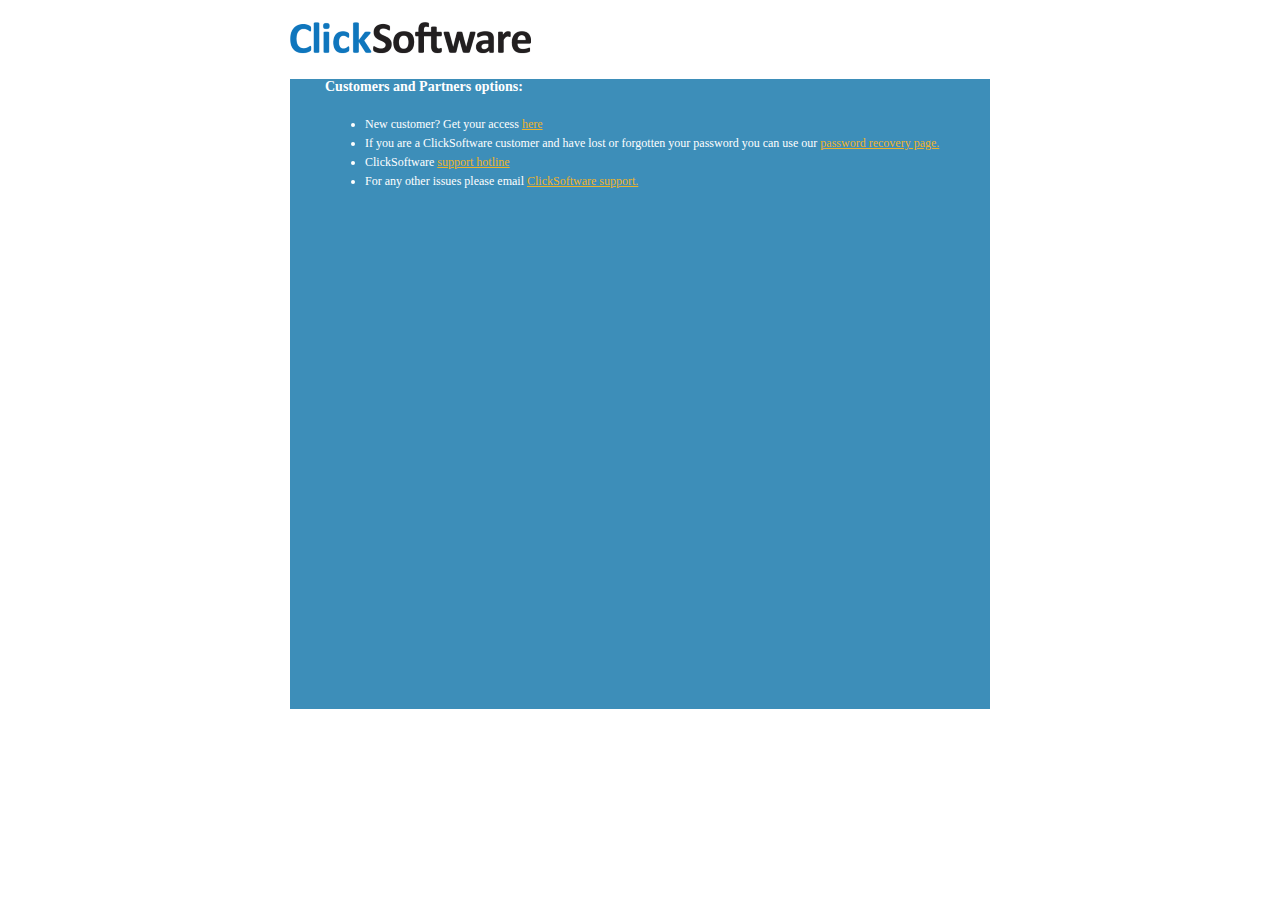
<file: index.html>
<html lang="en-US">

<head>
    <meta charset="UTF-8">
    <meta name="viewport" content="width=device-width, initial-scale=1">
	<meta http-equiv="X-UA-Compatible" content="IE=edge,chrome=1">
    <!--<link rel="stylesheet" type="text/css" href="css/bootstrap.min.css">-->


    <link rel="stylesheet" type="text/css" href="https://maxcdn.bootstrapcdn.com/font-awesome/4.5.0/css/font-awesome.min.css">
    <link href="https://ok1static.oktacdn.com/assets/js/sdk/okta-signin-widget/1.4.0/css/okta-sign-in.min.css" type="text/css" rel="stylesheet">
    <link rel="stylesheet" type="text/css" href="test.css">

    <script src="https://ok1static.oktacdn.com/assets/js/sdk/okta-signin-widget/1.4.0/js/okta-sign-in.min.js" type="text/javascript"></script>

    <link href="https://ok1static.oktacdn.com/assets/js/sdk/okta-signin-widget/1.4.0/css/okta-theme.css" type="text/css" rel="stylesheet">
    <link href="okta.css" type="text/css" rel="stylesheet">
    <!--<link href="css/LoginStyleSheet.css" type="text/css" rel="stylesheet">-->

    <script type="text/javascript" src="js/jquery.js?ver=2.7.2"></script>


    <title>Field Service Management Software for the Future | ClickSoftware</title>
<!--[if lt IE 9]>
      <script src="//cdnjs.cloudflare.com/ajax/libs/html5shiv/3.7.2/html5shiv.min.js"></script>
  <![endif]-->

    <link rel="stylesheet" id="twentysixteen-style-css" href="css/style.css?ver=4.5.3" type="text/css" media="all">


    <link rel="stylesheet" id="wp-social-sharing-css" href="css/socialshare.css?ver=1.5" type="text/css" media="all">
    <script type="text/javascript" src="js/jquery.js?ver=1.12.4"></script>







</head>

<body style="">

    <section class="banner-part-start home-page-slider relative text-center">
        <div class="page-title">
            <div class="heading-title">
                <a id="logo" href="http://www.clicksoftware.com/"> <img src="click_logo.png" alt="ClickSoftware" title="ClickSoftware" style="width: 241px;"></a>
                <div class="main-part">

                    <div id="okta-login-container"></div>
                    <script type="text/javascript">
                        var baseUrl = 'https://clicksoftware.okta.com';
                        var oktaSignIn = new OktaSignIn({
                            baseUrl: baseUrl,

                            features: {
                                rememberMe: true,
                                selfServiceUnlock: false
                            },

                            helpLinks: {

                                forgotPassword: 'https://clicksoftware.secure.force.com/AccessRequestForm/ForgotMyPassword',

                                custom: [{
                                    text: 'New user registration',
                                    href: 'https://clicksoftware.secure.force.com/AccessRequestForm'
                                }, {
                                    text: 'ClickSoftware support hotline',
                                    href: 'https://www.clicksoftware.com/contact-us/'
                                }]
                            },
                            labels: {
                                'primaryauth.title': 'Welcome to ClickSoftware Wiki'
                            }

                        });

                        oktaSignIn.renderEl({
                                el: '#okta-login-container'
                            },
                            function(res) {
                                if (res.status === 'SUCCESS') {



                                    var uri = getParameterByName('RelayState');
                                    if (uri == null) {

                                        uri = "https://wiki.clicksoftware.com"
                                    }

                                    if (uri.indexOf('/support/') == 0) {

                                        uri = 'https://community.clicksoftware.com' + uri;

                                    }

                                    //	res.session.setCookieAndRedirect('https://wikisb.clicksoftware.com');
                                    res.session.setCookieAndRedirect(uri);
                                }
                            },
							function (err) {
							  //alert("error");
							}
                        );


                        function getParameterByName(name, url) {
                            if (!url) url = decodeURIComponent(window.location.href);
                            name = name.replace(/[\[\]]/g, "\\$&");
                            var regex = new RegExp("[?&]" + name + "(=([^&#]*)|&|#|$)"),
                                results = regex.exec(url);
                            if (!results) return null;
                            if (!results[2]) return '';
                            return decodeURIComponent(results[2].replace(/\+/g, " "));
                        }
                    </script>
                    <div id="footerLinks">
                        <div>Customers and Partners options:</div>
                        <ul>
                            <li>New customer? Get your access <a href="https://clicksoftware.secure.force.com/AccessRequestForm">here</a></li>
                            <li>If you are a ClickSoftware customer and have lost or forgotten your password you can use our <a href="https://clicksoftware.secure.force.com/AccessRequestForm/ForgotMyPassword">password recovery page.</a></li>
                            <li>ClickSoftware <a href="http://www.clicksoftware.com/support-hotline">support hotline</a></li>
                            <li>For any other issues please email <a href="mailto:support@clicksoftware.com">ClickSoftware
                                        support.</a></li>
                        </ul>
                    </div>
                </div>
            </div>
        </div>

    </section>









    <script type="text/javascript" src="js/jquery.min.js"></script>
    <script type="text/javascript" src="js/bootstrap.min.js"></script>
</body>

</html>
</file>
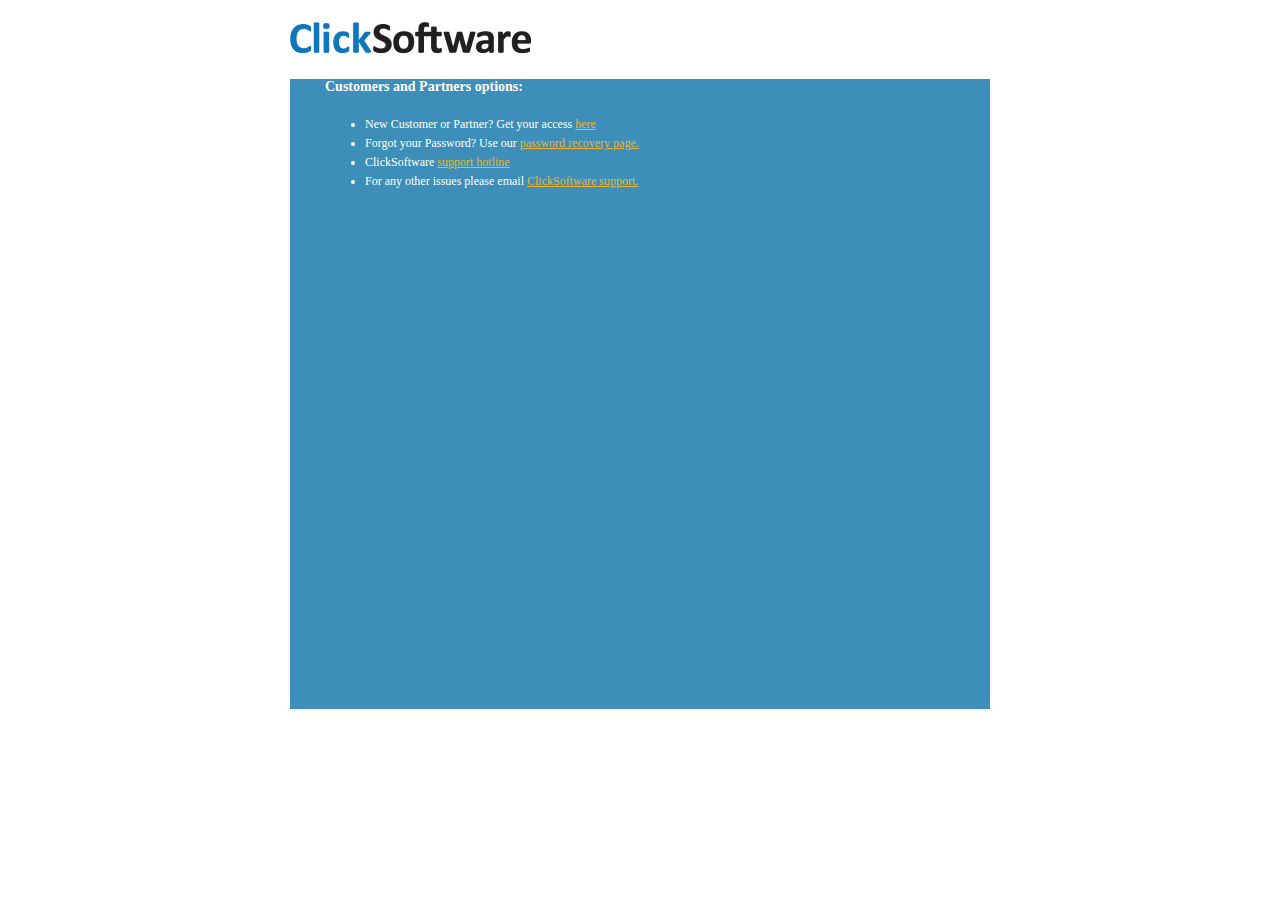
<file: com-29122016.html>
<html lang="en-US">

<head>
    <meta charset="UTF-8">
    <meta name="viewport" content="width=device-width, initial-scale=1">
	<meta http-equiv="X-UA-Compatible" content="IE=edge,chrome=1">
    <!--<link rel="stylesheet" type="text/css" href="css/bootstrap.min.css">-->


    <link rel="stylesheet" type="text/css" href="https://maxcdn.bootstrapcdn.com/font-awesome/4.5.0/css/font-awesome.min.css">
    <link href="https://ok1static.oktacdn.com/assets/js/sdk/okta-signin-widget/1.4.0/css/okta-sign-in.min.css" type="text/css" rel="stylesheet">
    <link rel="stylesheet" type="text/css" href="test.css">

    <script src="https://ok1static.oktacdn.com/assets/js/sdk/okta-signin-widget/1.4.0/js/okta-sign-in.min.js" type="text/javascript"></script>

    <link href="https://ok1static.oktacdn.com/assets/js/sdk/okta-signin-widget/1.4.0/css/okta-theme.css" type="text/css" rel="stylesheet">
    <link href="okta.css" type="text/css" rel="stylesheet">
    <!--<link href="css/LoginStyleSheet.css" type="text/css" rel="stylesheet">-->

    <script type="text/javascript" src="js/jquery.js?ver=2.7.2"></script>


    <title>Field Service Management Software for the Future | ClickSoftware</title>
<!--[if lt IE 9]>
      <script src="//cdnjs.cloudflare.com/ajax/libs/html5shiv/3.7.2/html5shiv.min.js"></script>
  <![endif]-->

    <link rel="stylesheet" id="twentysixteen-style-css" href="css/style.css?ver=4.5.3" type="text/css" media="all">


    <link rel="stylesheet" id="wp-social-sharing-css" href="css/socialshare.css?ver=1.5" type="text/css" media="all">
    <script type="text/javascript" src="js/jquery.js?ver=1.12.4"></script>







</head>

<body style="">

    <section class="banner-part-start home-page-slider relative text-center">
        <div class="page-title">
            <div class="heading-title">
                <a id="logo" href="http://www.clicksoftware.com/"> <img src="click_logo.png" alt="ClickSoftware" title="ClickSoftware" style="width: 241px;"></a>
                <div class="main-part">

                    <div id="okta-login-container"></div>
                    <script type="text/javascript">
                        var baseUrl = 'https://clicksoftware.okta.com';
                        var oktaSignIn = new OktaSignIn({
                            baseUrl: baseUrl,

                            features: {
                                rememberMe: true,
                                selfServiceUnlock: false
                            },

                            helpLinks: {

                                forgotPassword: 'https://clicksoftware.secure.force.com/AccessRequestForm/ForgotMyPassword',

                                custom: [{
                                    text: 'New user registration',
                                    href: 'https://clicksoftware.secure.force.com/AccessRequestForm'
                                }, {
                                    text: 'ClickSoftware support hotline',
                                    href: 'https://www.clicksoftware.com/contact-us/'
                                }]
                            },
                            labels: {
                                'primaryauth.title': 'Welcome to ClickSoftware Community'
                            }

                        });

                        oktaSignIn.renderEl({
                                el: '#okta-login-container'
                            },
                            function(res) {
                                if (res.status === 'SUCCESS') {



                                    var uri = getParameterByName('RelayState');
                                    if (uri == null) {

                                        uri = "https://wiki.clicksoftware.com"
                                    }

                                    if (uri.indexOf('/support/') == 0) {

                                        uri = 'https://community.clicksoftware.com' + uri;

                                    }

                                    //	res.session.setCookieAndRedirect('https://wikisb.clicksoftware.com');
                                    res.session.setCookieAndRedirect(uri);
                                }
                            }
                        );


                        function getParameterByName(name, url) {
                            if (!url) url = decodeURIComponent(window.location.href);
                            name = name.replace(/[\[\]]/g, "\\$&");
                            var regex = new RegExp("[?&]" + name + "(=([^&#]*)|&|#|$)"),
                                results = regex.exec(url);
                            if (!results) return null;
                            if (!results[2]) return '';
                            return decodeURIComponent(results[2].replace(/\+/g, " "));
                        }
                    </script>
                    <div id="footerLinks">
                        <div>Customers and Partners options:</div>
                        <ul>
                            <li>New Customer or Partner? Get your access <a href="https://clicksoftware.secure.force.com/AccessRequestForm">here</a></li>
							<li>Forgot your Password? Use our <a href="https://clicksoftware.secure.force.com/AccessRequestForm/ForgotMyPassword">password recovery page.</a></li>
                            <li>ClickSoftware <a href="http://www.clicksoftware.com/support-hotline">support hotline</a></li>
                            <li>For any other issues please email <a href="mailto:support@clicksoftware.com">ClickSoftware
                                        support.</a></li>
                        </ul>
                    </div>
                </div>
            </div>
        </div>

    </section>









    <script type="text/javascript" src="js/jquery.min.js"></script>
    <script type="text/javascript" src="js/bootstrap.min.js"></script>
</body>

</html>
</file>
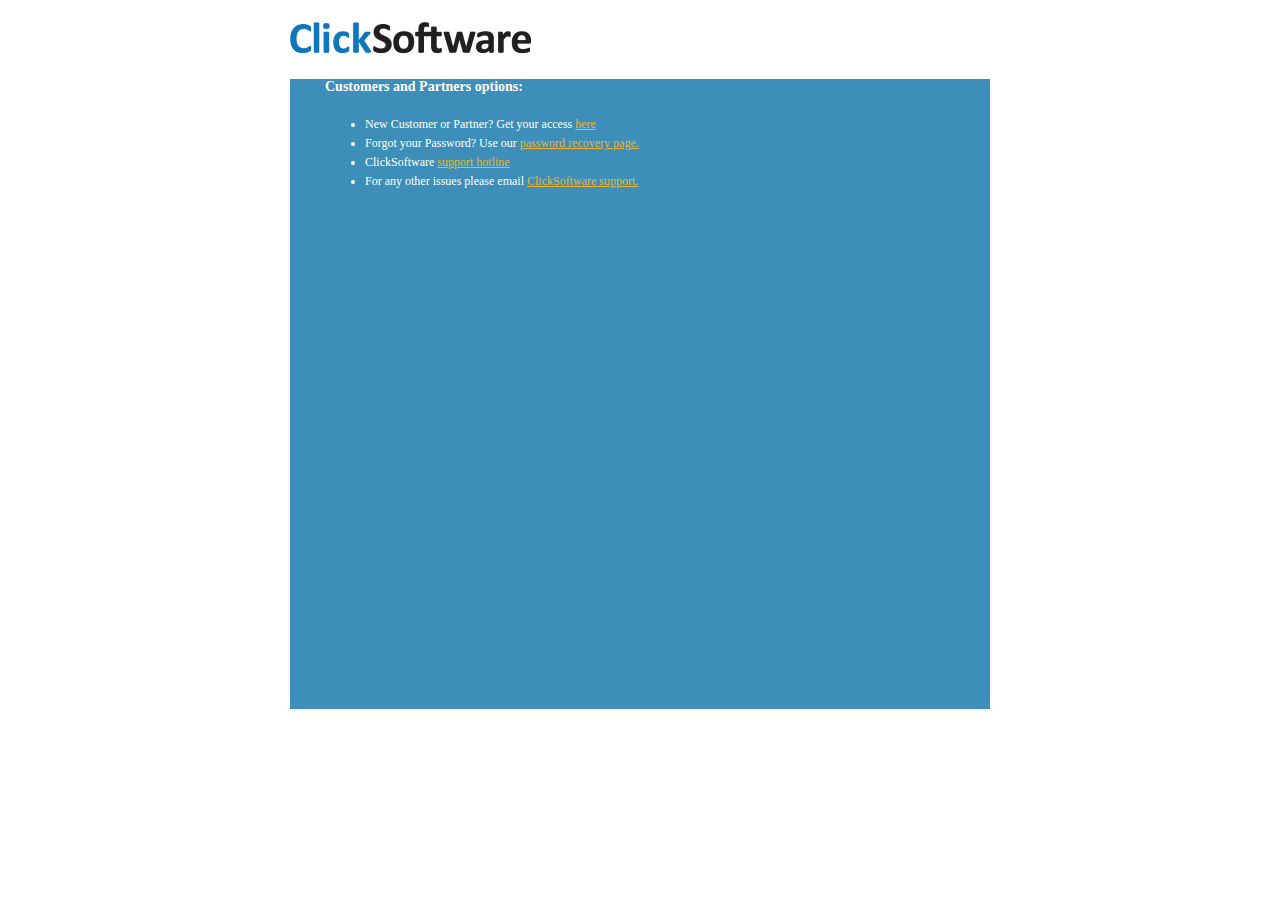
<file: community.html>
<html lang="en-us">
<head>

      <meta charset="UTF-8">
    <meta name="viewport" content="width=device-width, initial-scale=1">
	<meta http-equiv="X-UA-Compatible" content="IE=edge,chrome=1">

  
    <link rel="stylesheet" type="text/css" href="https://maxcdn.bootstrapcdn.com/font-awesome/4.5.0/css/font-awesome.min.css">
    <link rel="stylesheet" type="text/css" href="test.css">

  <script src="https://ok1static.oktacdn.com/assets/js/sdk/okta-signin-widget/1.7.0/js/okta-sign-in.min.js" type="text/javascript"></script>
  <link href="https://ok1static.oktacdn.com/assets/js/sdk/okta-signin-widget/1.7.0/css/okta-sign-in.min.css" type="text/css" rel="stylesheet">


<link href="okta.css" type="text/css" rel="stylesheet">


    <title>Field Service Management Software for the Future | ClickSoftware</title>
<!--[if lt IE 9]>
      <script src="//cdnjs.cloudflare.com/ajax/libs/html5shiv/3.7.2/html5shiv.min.js"></script>
  <![endif]-->

  <!-- Optional, customizable css theme options. Link your own customized copy of this file or override styles in-line -->
  <link href="https://ok1static.oktacdn.com/assets/js/sdk/okta-signin-widget/1.7.0/css/okta-theme.css" type="text/css" rel="stylesheet">
</head>
<body>


  <section class="banner-part-start home-page-slider relative text-center">
        <div class="page-title">
            <div class="heading-title">
                <a id="logo" href="http://www.clicksoftware.com/"> <img src="click_logo.png" alt="ClickSoftware" title="ClickSoftware" style="width: 241px;"></a>
                <div class="main-part">

  <!-- Render the login widget here -->
  <div id="okta-login-container"></div>

  <!-- Script to init the widget -->
  <script>
    var orgUrl = 'https://clicksoftware.okta.com';
      
      var str = decodeURIComponent(window.location.href);
      var redirectUrl = str.substr(str.indexOf("?fromURI=") + 9);

      var oktaSignIn = new OktaSignIn({
        
          baseUrl: orgUrl
          });

    oktaSignIn.renderEl(
      { el: '#okta-login-container' },
      function (res) {
        if (res.status === 'SUCCESS') {
        console.log('User %s successfully authenticated %o', res.user.profile.login, res.user);
         if (str.includes("?fromURI")) {
         res.session.setCookieAndRedirect(redirectUrl); }
        else {res.session.setCookieAndRedirect(orgUrl);}

        }
      }
    );
  </script>

   <div id="footerLinks">
                        <div>Customers and Partners options:</div>
                        <ul>
                            <li>New Customer or Partner? Get your access <a href="https://clicksoftware.secure.force.com/AccessRequestForm">here</a></li>
							<li>Forgot your Password? Use our <a href="https://clicksoftware.secure.force.com/AccessRequestForm/ForgotMyPassword">password recovery page.</a></li>
                            <li>ClickSoftware <a href="http://www.clicksoftware.com/support-hotline">support hotline</a></li>
                            <li>For any other issues please email <a href="mailto:support@clicksoftware.com">ClickSoftware
                                        support.</a></li>
                        </ul>
                    </div>
                </div>
            </div>
        </div>

    </section>









    <script type="text/javascript" src="js/jquery.min.js"></script>
    <script type="text/javascript" src="js/bootstrap.min.js"></script>
</body>
</html>
</file>
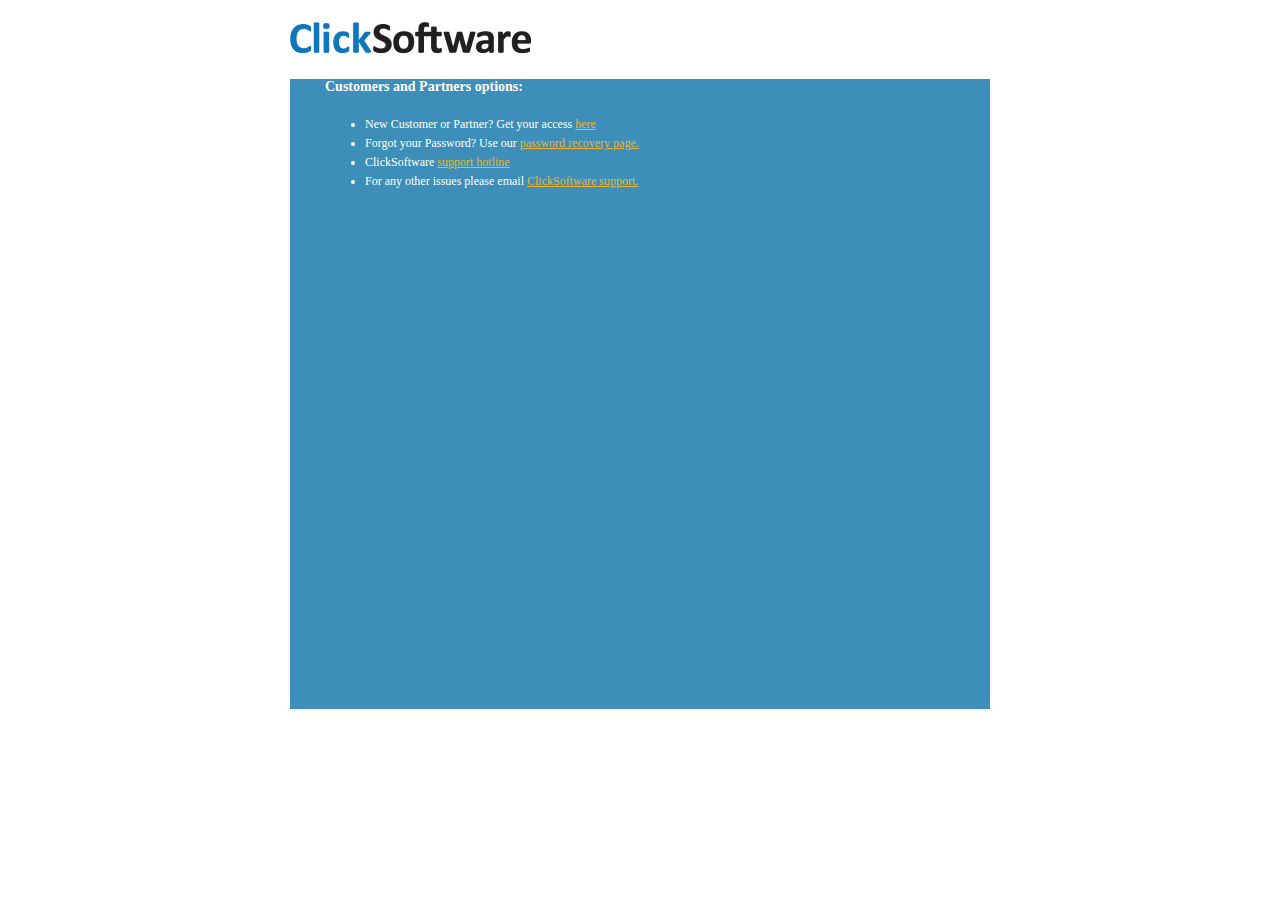
<file: dom_05012017.html>
<html lang="en-US">

<head>
    <meta charset="UTF-8">
    <meta name="viewport" content="width=device-width, initial-scale=1">
	<meta http-equiv="X-UA-Compatible" content="IE=edge,chrome=1">
    <!--<link rel="stylesheet" type="text/css" href="css/bootstrap.min.css">-->


    <link rel="stylesheet" type="text/css" href="https://maxcdn.bootstrapcdn.com/font-awesome/4.5.0/css/font-awesome.min.css">
    <link href="https://ok1static.oktacdn.com/assets/js/sdk/okta-signin-widget/1.4.0/css/okta-sign-in.min.css" type="text/css" rel="stylesheet">
    <link rel="stylesheet" type="text/css" href="test.css">

    <script src="https://ok1static.oktacdn.com/assets/js/sdk/okta-signin-widget/1.4.0/js/okta-sign-in.min.js" type="text/javascript"></script>

    <link href="https://ok1static.oktacdn.com/assets/js/sdk/okta-signin-widget/1.4.0/css/okta-theme.css" type="text/css" rel="stylesheet">
    <link href="okta.css" type="text/css" rel="stylesheet">
    <!--<link href="css/LoginStyleSheet.css" type="text/css" rel="stylesheet">-->

    <script type="text/javascript" src="js/jquery.js?ver=2.7.2"></script>


    <title>Field Service Management Software for the Future | ClickSoftware</title>
<!--[if lt IE 9]>
      <script src="//cdnjs.cloudflare.com/ajax/libs/html5shiv/3.7.2/html5shiv.min.js"></script>
  <![endif]-->

    <link rel="stylesheet" id="twentysixteen-style-css" href="css/style.css?ver=4.5.3" type="text/css" media="all">


    <link rel="stylesheet" id="wp-social-sharing-css" href="css/socialshare.css?ver=1.5" type="text/css" media="all">
    <script type="text/javascript" src="js/jquery.js?ver=1.12.4"></script>







</head>

<body style="">

    <section class="banner-part-start home-page-slider relative text-center">
        <div class="page-title">
            <div class="heading-title">
                <a id="logo" href="http://www.clicksoftware.com/"> <img src="click_logo.png" alt="ClickSoftware" title="ClickSoftware" style="width: 241px;"></a>
                <div class="main-part">

                    <div id="okta-login-container"></div>
                    <script type="text/javascript">
                        var baseUrl = 'https://clicksoftware.okta.com';
                        var oktaSignIn = new OktaSignIn({
                            baseUrl: baseUrl,

                            features: {
                                rememberMe: true,
                                selfServiceUnlock: false
                            },

                            helpLinks: {

                                forgotPassword: 'https://clicksoftware.secure.force.com/AccessRequestForm/ForgotMyPassword',

                                custom: [{
                                    text: 'New user registration',
                                    href: 'https://clicksoftware.secure.force.com/AccessRequestForm'
                                }, {
                                    text: 'ClickSoftware support hotline',
                                    href: 'https://www.clicksoftware.com/contact-us/'
                                }]
                            },
                            labels: {
                                'primaryauth.title': 'Welcome to ClickSoftware Partners Zone/Appstore/Download Center'
                            }

                        });
						
						oktaSignIn.session.exists(function (exists) {
						  if (exists) {
							// There is an active session
							debugger
						  } else {
							// No active session found
							debugger
						  }
						});

                       oktaSignIn.renderEl(
{ el: '#okta-login-container' },
function (res) {
if (res.status === 'SUCCESS') {

// url will be the url be something like -> https://clicksoftware.okta.com/login/login.htm?fromURI=%2Fapp%2Fclicksoftware_partnerzoneappstoredownloads_1%2Fexka0eagvdbLDT2Bh0x7%2Fsso%2Fsaml%3FRequestBinding%3DHTTPPost%26PartnerId%3Dhttps%3A%2F%2Fpartners.clicksoftware.com%26NameIdFormat%3DEmail%26RelayState%3D-1090635567 

//var url = String(window.location.href);

var url='https://clicksoftware.okta.com/login/login.htm?fromURI=%2Fapp%2Fclicksoftware_partnerzoneappstoredownloads_1%2Fexka0eagvdbLDT2Bh0x7%2Fsso%2Fsaml%3FRequestBinding%3DHTTPPost%26PartnerId%3Dhttps%3A%2F%2Fpartners.clicksoftware.com%26NameIdFormat%3DEmail%26RelayState%3D-1090635567 ';

var decodedUrl = decodeURIComponent(url);

// decodedUrl will be https://clicksoftware.okta.com/login/login.htm?fromURI=/app/clicksoftware_partnerzoneappstoredownloads_1/exka0eagvdbLDT2Bh0x7/sso/saml?RequestBinding=HTTPPost&PartnerId=https://partners.clicksoftware.com&NameIdFormat=Email&RelayState=-1090635567 


// At this point they will have to do the string operation on decodedUrl something like below. The number 10 being added to decodedUrl.indexOf(“PartnerId=”) is for the length of string partnerId

var startIndexOfPartnerIdurl = decodedUrl.indexOf('PartnerId=') +10 
var endIndexOfPartnerIdurl = decodedUrl.indexOf('&NameIdFormat=Email')

var partnerUrl = decodedUrl.slice(startIndexOfPartnerIdurl, endIndexOfPartnerIdurl)

// partnerUrl will turn out to be in this example url to -> https://partners.clicksoftware.com


// Similarly extract RelayState Url. 11 being added is length of string RelayState=

var startIndexOfRelayState = decodedUrl.indexOf('RelayState=') + 11 

var relayState = decodedUrl.slice(startIndexOfRelayState)

//relayState will turn out to be -1090635567 which they may need to decode before they can concatenate it with partnerUrl as below. 


//assuming relayState number is decoded. 

var urlToRedirect = partnerUrl + relayState


res.session.setCookieAndRedirect(urlToRedirect);

}
} 
)



                        function getParameterByName(name, url) {
                            if (!url) url = decodeURIComponent(window.location.href);
                            name = name.replace(/[\[\]]/g, "\\$&");
                            var regex = new RegExp("[?&]" + name + "(=([^&#]*)|&|#|$)"),
                                results = regex.exec(url);
                            if (!results) return null;
                            if (!results[2]) return '';
                            return decodeURIComponent(results[2].replace(/\+/g, " "));
                        }
                    </script>
                    <div id="footerLinks">
                        <div>Customers and Partners options:</div>
                        <ul>
                            <li>New Customer or Partner? Get your access <a href="https://clicksoftware.secure.force.com/AccessRequestForm">here</a></li>
							<li>Forgot your Password? Use our <a href="https://clicksoftware.secure.force.com/AccessRequestForm/ForgotMyPassword">password recovery page.</a></li>
                            <li>ClickSoftware <a href="http://www.clicksoftware.com/support-hotline">support hotline</a></li>
                            <li>For any other issues please email <a href="mailto:support@clicksoftware.com">ClickSoftware
                                        support.</a></li>
                        </ul>
                    </div>
                </div>
            </div>
        </div>

    </section>









    <script type="text/javascript" src="js/jquery.min.js"></script>
    <script type="text/javascript" src="js/bootstrap.min.js"></script>
</body>

</html>
</file>
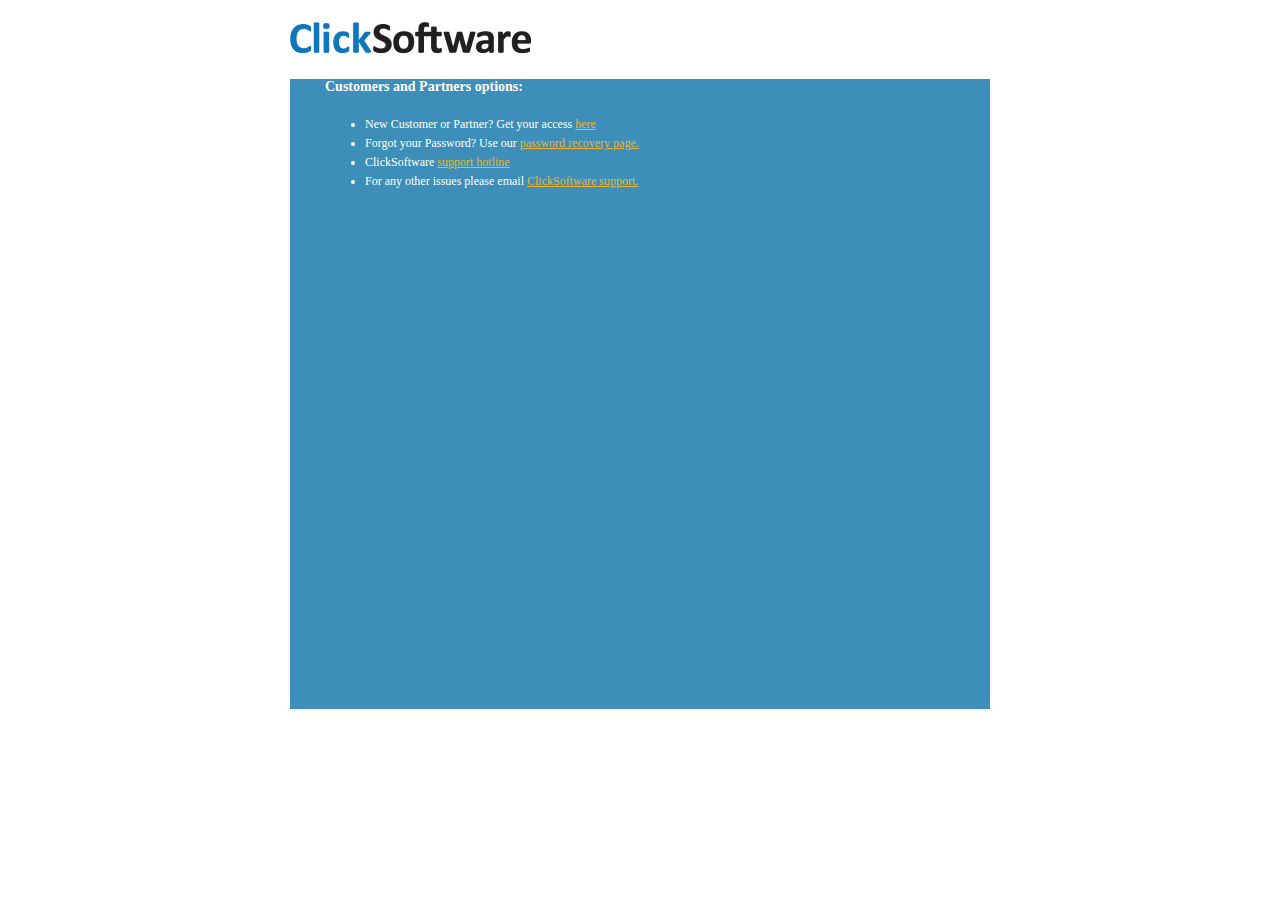
<file: domino.html>
<html lang="en-US">

<head>
    <meta charset="UTF-8">
    <meta name="viewport" content="width=device-width, initial-scale=1">
	<meta http-equiv="X-UA-Compatible" content="IE=edge,chrome=1">
    <!--<link rel="stylesheet" type="text/css" href="css/bootstrap.min.css">-->


    <link rel="stylesheet" type="text/css" href="https://maxcdn.bootstrapcdn.com/font-awesome/4.5.0/css/font-awesome.min.css">
    <link href="https://ok1static.oktacdn.com/assets/js/sdk/okta-signin-widget/1.4.0/css/okta-sign-in.min.css" type="text/css" rel="stylesheet">
    <link rel="stylesheet" type="text/css" href="test.css">

    <script src="https://ok1static.oktacdn.com/assets/js/sdk/okta-signin-widget/1.4.0/js/okta-sign-in.min.js" type="text/javascript"></script>

    <link href="https://ok1static.oktacdn.com/assets/js/sdk/okta-signin-widget/1.4.0/css/okta-theme.css" type="text/css" rel="stylesheet">
    <link href="okta.css" type="text/css" rel="stylesheet">
    <!--<link href="css/LoginStyleSheet.css" type="text/css" rel="stylesheet">-->

    <script type="text/javascript" src="js/jquery.js?ver=2.7.2"></script>


    <title>Field Service Management Software for the Future | ClickSoftware</title>
<!--[if lt IE 9]>
      <script src="//cdnjs.cloudflare.com/ajax/libs/html5shiv/3.7.2/html5shiv.min.js"></script>
  <![endif]-->

    <link rel="stylesheet" id="twentysixteen-style-css" href="css/style.css?ver=4.5.3" type="text/css" media="all">


    <link rel="stylesheet" id="wp-social-sharing-css" href="css/socialshare.css?ver=1.5" type="text/css" media="all">
    <script type="text/javascript" src="js/jquery.js?ver=1.12.4"></script>







</head>

<body style="">

    <section class="banner-part-start home-page-slider relative text-center">
        <div class="page-title">
            <div class="heading-title">
                <a id="logo" href="http://www.clicksoftware.com/"> <img src="click_logo.png" alt="ClickSoftware" title="ClickSoftware" style="width: 241px;"></a>
                <div class="main-part">

                    <div id="okta-login-container"></div>
                    <script>
    var orgUrl = 'https://clicksoftware.okta.com';
      
      var str = decodeURIComponent(window.location.href);
      var redirectUrl = str.substr(str.indexOf("?fromURI=") + 9);

      var oktaSignIn = new OktaSignIn({
          
          baseUrl: orgUrl,
            helpLinks: {

                                forgotPassword: 'https://clicksoftware.secure.force.com/AccessRequestForm/ForgotMyPassword',

                                custom: [{
                                    text: 'New user registration',
                                    href: 'https://clicksoftware.secure.force.com/AccessRequestForm'
                                }, {
                                    text: 'ClickSoftware support hotline',
                                    href: 'https://www.clicksoftware.com/contact-us/'
                                }]
                            },
                            labels: {
                                'primaryauth.title': 'Welcome to ClickSoftware Partners Zone/Appstore/Download Center'
                            }
      
      });

    oktaSignIn.renderEl(
      { el: '#okta-login-container' },
      function (res) {
        if (res.status === 'SUCCESS') {
        console.log('User %s successfully authenticated %o', res.user.profile.login, res.user);
         if (str.includes("?fromURI")) {
         res.session.setCookieAndRedirect(redirectUrl); }
        else {res.session.setCookieAndRedirect(orgUrl);}

        }
      }
    );
  </script>
                    <div id="footerLinks">
                        <div>Customers and Partners options:</div>
                        <ul>
                            <li>New Customer or Partner? Get your access <a href="https://clicksoftware.secure.force.com/AccessRequestForm">here</a></li>
							<li>Forgot your Password? Use our <a href="https://clicksoftware.secure.force.com/AccessRequestForm/ForgotMyPassword">password recovery page.</a></li>
                            <li>ClickSoftware <a href="http://www.clicksoftware.com/support-hotline">support hotline</a></li>
                            <li>For any other issues please email <a href="mailto:support@clicksoftware.com">ClickSoftware
                                        support.</a></li>
                        </ul>
                    </div>
                </div>
            </div>
        </div>

    </section>









    <script type="text/javascript" src="js/jquery.min.js"></script>
    <script type="text/javascript" src="js/bootstrap.min.js"></script>
</body>

</html>
</file>
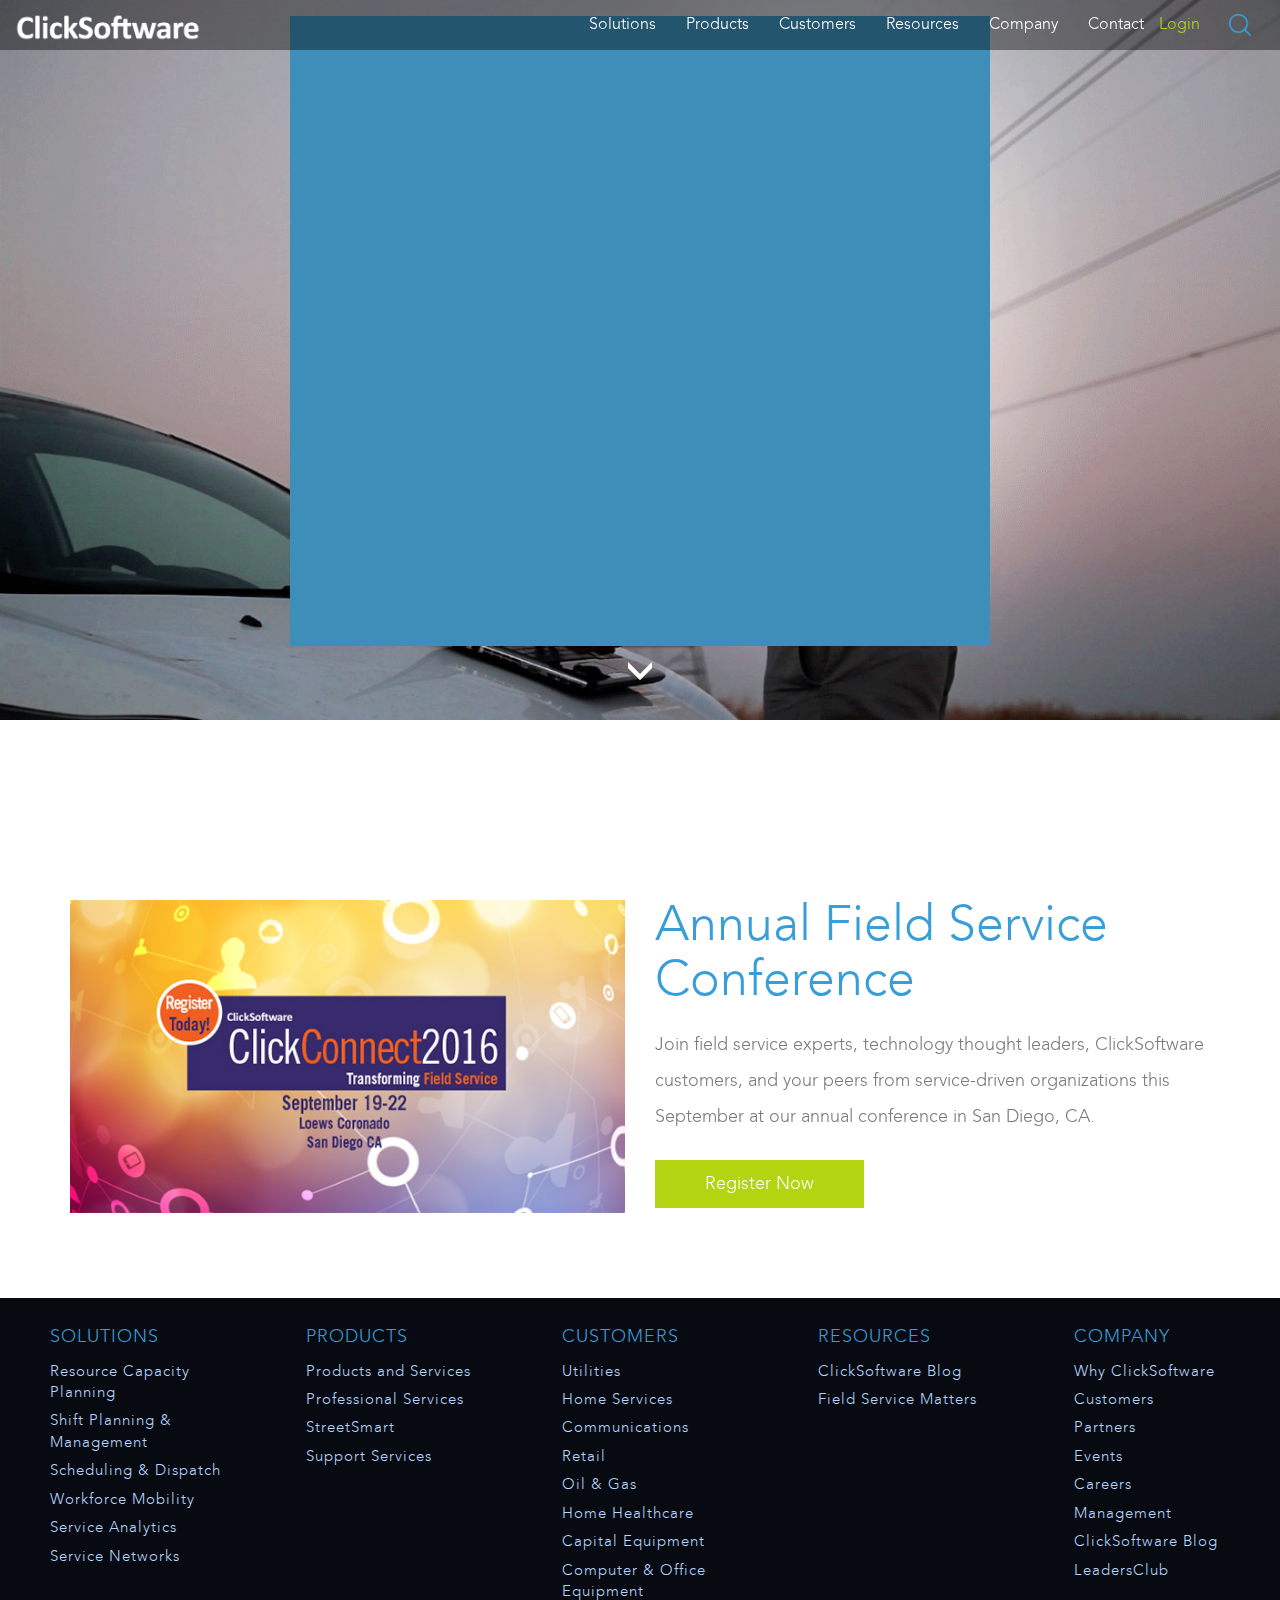
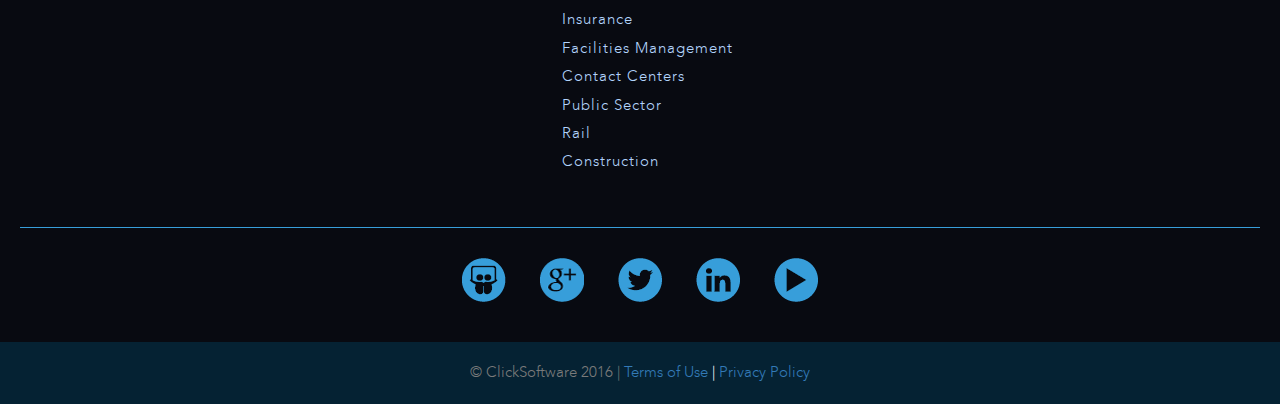
<file: index_old.html>
<html lang="en-US">

<head>
    <meta charset="UTF-8">
    <meta name="viewport" content="width=device-width, initial-scale=1">
    
    <link rel="stylesheet" type="text/css" href="/css/bootstrap.min.css">

    
    <link rel="stylesheet" type="text/css" href="https://maxcdn.bootstrapcdn.com/font-awesome/4.5.0/css/font-awesome.min.css">
    <link href="https://ok1static.oktacdn.com/assets/js/sdk/okta-signin-widget/1.4.0/css/okta-sign-in.min.css" type="text/css"
        rel="stylesheet">
    <link rel="stylesheet" type="text/css" href="test.css">

    <script src="https://ok1static.oktacdn.com/assets/js/sdk/okta-signin-widget/1.4.0/js/okta-sign-in.min.js" type="text/javascript"></script>

    <link href="https://ok1static.oktacdn.com/assets/js/sdk/okta-signin-widget/1.4.0/css/okta-theme.css" type="text/css" rel="stylesheet">
    <link href="okta.css" type="text/css" rel="stylesheet">


    <script type="text/javascript" src="/js/jquery.js?ver=2.7.2"></script>
   
  
    <title>Field Service Management Software for the Future | ClickSoftware</title>



   
    
    <link rel="stylesheet" id="twentysixteen-style-css" href="/css/style.css?ver=4.5.3"
        type="text/css" media="all">
   


    <link rel="stylesheet" id="wp-social-sharing-css" href="/css/socialshare.css?ver=1.5"
        type="text/css" media="all">
    <script type="text/javascript" src="/js/jquery.js?ver=1.12.4"></script>
    
   
   
    
    
    
    
</head>

<body style="">

    <!--navbar-->
    <header>
        <div class="navigation-start">
            <nav class="navbar   navbar-fixed-top company-page-menu">
                <div class="container-fluid">
                    <div class="navbar-header">
                        <button type="button" class="navbar-toggle" data-toggle="collapse" data-target="#myNavbar">
        <span class="icon-bar"></span>
        <span class="icon-bar"></span>
        <span class="icon-bar"></span>                        
      </button>
                        <div class="mobile-search search-box">
                            <form role="search" method="get" class="search-form" action="https://www.clicksoftware.com/">
                                <div class="container-2">
                                    <span class="search-image"><input type="submit" id="searchsubmit" value=""><img src="/images/search-button.png" alt="" title=""></span>
                                    <input type="search" name="s" id="search" placeholder="Search...">
                                </div>

                            </form>
                        </div>
                        <a class="navbar-brand" href="https://www.clicksoftware.com/" rel="home">
                            <img src="/images/Logo_ClickSoftware_WHITE.png">
                        </a>
                    </div>
                    <div class="collapse navbar-collapse" id="myNavbar">
                        <ul class="nav navbar-nav navbar-right">

                            <li><a href="https://www.clicksoftware.com/login-page/" class="login-part">Login</a></li>
                            <li class="search-box">
                                <form role="search" method="get" class="search-form" action="https://www.clicksoftware.com/">
                                    <div class="container-2">
                                        <span class="search-image"><input type="submit" id="searchsubmit" value=""><img src="/images/search-button.png" alt="" title=""></span>
                                        <input type="search" name="s" id="search" placeholder="Search...">
                                    </div>

                                </form>
                            </li>
                        </ul>
                        <nav>
                            <ul class="nav navbar-nav navbar-right">
                                <li class="dropdownMenuClass">
                                    <a href="https://www.clicksoftware.com/solution/solutions/" class="dropdown-toggle">Solutions</a>
                                    <ul class="dropdown-menu">
                                        <li class="dropdownMenuClass">
                                            <a href="https://www.clicksoftware.com/solution/resource-capacity-planning/" class="title">Resource Capacity Planning</a>
                                        </li>
                                        <li class="dropdownMenuClass">
                                            <a href="https://www.clicksoftware.com/solution/shift-planning-management/" class="title">Shift Planning &amp; Management</a>
                                        </li>
                                        <li class="dropdownMenuClass">
                                            <a href="https://www.clicksoftware.com/solution/scheduling-dispatch/" class="title">Scheduling &amp; Dispatch</a>
                                        </li>
                                        <li class="dropdownMenuClass">
                                            <a href="https://www.clicksoftware.com/solution/workforce-mobility/" class="title">Workforce Mobility</a>
                                        </li>
                                        <li class="dropdownMenuClass">
                                            <a href="https://www.clicksoftware.com/solution/service-analytics/" class="title">Service Analytics</a>
                                        </li>
                                        <li class="dropdownMenuClass">
                                            <a href="https://www.clicksoftware.com/solution/service-networks/" class="title">Service Networks</a>
                                        </li>
                                    </ul>
                                </li>
                                <li class="dropdownMenuClass">
                                    <a href="https://www.clicksoftware.com/product/click-field-service-edge/" class="dropdown-toggle">Products</a>
                                    <ul class="dropdown-menu">
                                        <li class="dropdownMenuClass">
                                            <a href="https://www.clicksoftware.com/product/click-field-service-edge/" class="title">Products and Services</a>
                                        </li>
                                        <li class="dropdownMenuClass">
                                            <a href="https://www.clicksoftware.com/product/professional-services/" class="title">Professional Services</a>
                                        </li>
                                        <li class="dropdownMenuClass">
                                            <a href="https://www.clicksoftware.com/product/streetsmart/" class="title">StreetSmart</a>
                                        </li>
                                        <li class="dropdownMenuClass">
                                            <a href="https://www.clicksoftware.com/product/support-services/" class="title">Support Services</a>
                                        </li>
                                    </ul>
                                </li>
                                <li class="dropdownMenuClass">
                                    <a href="https://www.clicksoftware.com/customer/customers/" class="dropdown-toggle">Customers</a>
                                    <ul class="dropdown-menu">
                                        <li class="dropdownMenuClass">
                                            <a href="https://www.clicksoftware.com/customer/utilities/" class="title">Utilities</a>
                                        </li>
                                        <li class="dropdownMenuClass">
                                            <a href="https://www.clicksoftware.com/customer/home-services/" class="title">Home Services</a>
                                        </li>
                                        <li class="dropdownMenuClass">
                                            <a href="https://www.clicksoftware.com/customer/communications/" class="title">Communications</a>
                                        </li>
                                        <li class="dropdownMenuClass">
                                            <a href="https://www.clicksoftware.com/customer/retail/" class="title">Retail</a>
                                        </li>
                                        <li class="dropdownMenuClass">
                                            <a href="https://www.clicksoftware.com/customer/oil-gas/" class="title">Oil &amp; Gas</a>
                                        </li>
                                        <li class="dropdownMenuClass">
                                            <a href="https://www.clicksoftware.com/customer/home-healthcare/" class="title">Home Healthcare</a>
                                        </li>
                                        <li class="dropdownMenuClass">
                                            <a href="https://www.clicksoftware.com/customer/capital-equipment/" class="title">Capital Equipment</a>
                                        </li>
                                        <li class="dropdownMenuClass">
                                            <a href="https://www.clicksoftware.com/customer/computer-office-equipment/" class="title">Computer &amp; Office Equipment</a>
                                        </li>
                                        <li class="dropdownMenuClass">
                                            <a href="https://www.clicksoftware.com/customer/insurance/" class="title">Insurance</a>
                                        </li>
                                        <li class="dropdownMenuClass">
                                            <a href="https://www.clicksoftware.com/customer/facilities-management/" class="title">Facilities Management</a>
                                        </li>
                                        <li class="dropdownMenuClass">
                                            <a href="https://www.clicksoftware.com/customer/contact-centers/" class="title">Contact Centers</a>
                                        </li>
                                        <li class="dropdownMenuClass">
                                            <a href="https://www.clicksoftware.com/customer/public-sector/" class="title">Public Sector</a>
                                        </li>
                                        <li class="dropdownMenuClass">
                                            <a href="https://www.clicksoftware.com/customer/field/" class="title">Rail</a>
                                        </li>
                                        <li class="dropdownMenuClass">
                                            <a href="https://www.clicksoftware.com/customer/contstruction/" class="title">Construction</a>
                                        </li>
                                    </ul>
                                </li>
                                <li class="dropdownMenuClass">
                                    <a href="https://www.clicksoftware.com/resources/" class="dropdown-toggle">Resources</a>
                                    <ul class="dropdown-menu">
                                        <li class="dropdownMenuClass">
                                            <a href="https://blogs.clicksoftware.com/index/" class="title">ClickSoftware Blog</a>
                                        </li>
                                        <li class="dropdownMenuClass">
                                            <a href="https://www.fieldservicematters.com/" class="title">Field Service Matters</a>
                                        </li>
                                    </ul>
                                </li>
                                <li class="dropdownMenuClass">
                                    <a href="https://www.clicksoftware.com/company/" class="dropdown-toggle">Company</a>
                                    <ul class="dropdown-menu">
                                        <li class="dropdownMenuClass">
                                            <a href="https://www.clicksoftware.com/why-clicksoftware/" class="title">Why ClickSoftware</a>
                                        </li>
                                        <li class="dropdownMenuClass">
                                            <a href="https://www.clicksoftware.com/customer/customers/" class="title">Customers</a>
                                        </li>
                                        <li class="dropdownMenuClass">
                                            <a href="https://www.clicksoftware.com/partners/" class="title">Partners</a>
                                        </li>
                                        <li class="dropdownMenuClass">
                                            <a href="https://www.clicksoftware.com/events/" class="title">Events</a>
                                        </li>
                                        <li class="dropdownMenuClass">
                                            <a href="https://www.clicksoftware.com/careers/" class="title">Careers</a>
                                        </li>
                                        <li class="dropdownMenuClass">
                                            <a href="https://www.clicksoftware.com/management/" class="title">Management</a>
                                        </li>
                                        <li class="dropdownMenuClass">
                                            <a href="https://blogs.clicksoftware.com/index/" class="title">ClickSoftware Blog</a>
                                        </li>
                                        <li class="dropdownMenuClass">
                                            <a href="https://www.clicksoftware.com/leadersclub/" class="title">LeadersClub</a>
                                        </li>
                                    </ul>
                                </li>
                                <li class="dropdownMenuClass">
                                    <a href="https://www.clicksoftware.com/contact-us/" class="dropdown-toggle">Contact</a>
                                </li>
                            </ul>
                        </nav>


                    </div>
                </div>
            </nav>
        </div>
        <div class="left-side-lang">
            <div class="text-lang">
            </div>
        </div>

    </header>
    <!--navbar-end-->

    <section class="banner-part-start home-page-slider relative text-center">
        <img src="images/ClickSoftware_BannerGif_1.jpg" alt="" class="img-responsive">
        <div class="page-title">
            <div class="heading-title">
                <div class="main-part">
                    <div id="okta-login-container"></div>
                   	<script type="text/javascript">
		var baseUrl = 'https://clicksoftware.okta.com';
			var oktaSignIn = new OktaSignIn({
				baseUrl: baseUrl,			

				features: {
					rememberMe: true,					
					selfServiceUnlock: false
				},

				helpLinks: {
					
					forgotPassword: 'https://clicksoftware.secure.force.com/AccessRequestForm/ForgotMyPassword',				
					custom: [
					{ text: 'New user registration', href: 'https://clicksoftware.secure.force.com/AccessRequestForm' },
					{ text: 'ClickSoftware support hotline', href: 'https://www.clicksoftware.com/contact-us/' }
					]
				},

			
				});
		
		oktaSignIn.renderEl(
		  { el: '#okta-login-container' },
		  function (res) {
		    if (res.status === 'SUCCESS') { 
			
			
				 
				 var uri = getParameterByName('RelayState');
				 if(uri==null){

					 uri="https://wikisb.clicksoftware.com"
				 }
				 
				 if(uri.indexOf('/support/')==0){
				 
					uri='https://fullsb-cksw.cs26.force.com'+uri;
				 
				 }
					
				//	res.session.setCookieAndRedirect('https://wikisb.clicksoftware.com');
				res.session.setCookieAndRedirect(uri); 
		  }
		  }
		);
	
		
		 function getParameterByName(name, url) {
      if (!url) url = decodeURIComponent(window.location.href);
      name = name.replace(/[\[\]]/g, "\\$&");
      var regex = new RegExp("[?&]" + name + "(=([^&#]*)|&|#|$)"),
          results = regex.exec(url);
      if (!results) return null;
      if (!results[2]) return '';
      return decodeURIComponent(results[2].replace(/\+/g, " "));
}
	</script>
                </div>
            </div>
        </div>
        <span class="arrow-image-down"><img src="/images/arrow-down.png"></span>
    </section>



    <section class="testimonial-part">
        <div class="container">
            <div class="row">

            </div>
        </div>
        </div>
    </section>




    <section class="bottom-slider-part">
        <div class="container">
            <div class="row">

                <div id="myCarousel" class="carousel slide" data-ride="carousel">
                    <!-- Indicators -->


                    <!-- Wrapper for slides -->
                    <div class="carousel-inner" role="listbox">
                        <div class="item active">
                            <div class="col-sm-12 col-md-6">
                                <span class="item-inner-image"> <img src="/images/HP-CTA-ClickConnect.jpg" alt="Chania"></span>
                            </div>
                            <div class="col-sm-12 col-md-6">
                                <div class="inner-text-slide">
                                    <h2 class="heading-h">Annual Field Service Conference</h2>
                                    <p>Join field service experts, technology thought leaders, ClickSoftware customers, and
                                        your peers from service-driven organizations this September at our annual conference
                                        in San Diego, CA.</p>
                                    <span class="grren-bt-set"><a href="https://clickconnect.cvent.com/events/clickconnect-2016/event-summary-b5abc7d95e8740499836a3017b781d5f.aspx">Register Now</a></span>
                                </div>
                            </div>
                        </div>




                    </div>


                </div>


            </div>
        </div>
    </section>



    <!--footer-->
  



    <section class="footer-midddle-part">
        <div class="container-fluid">
            <div class="row">

                <div class="footer-sec">
                    <div class="sol-list">
                        <section id="nav_menu-2" class="widget widget_nav_menu sol-list">
                            <h4 class="widget-title">SOLUTIONS</h4>
                            <div class="menu-solutions-footer-container">
                                <ul id="menu-solutions-footer" class="menu">
                                    <li id="menu-item-746" class="menu-item menu-item-type-taxonomy menu-item-object-solution menu-item-746"><a href="https://www.clicksoftware.com/solution/resource-capacity-planning/">Resource Capacity Planning</a></li>
                                    <li id="menu-item-745" class="menu-item menu-item-type-taxonomy menu-item-object-solution menu-item-745"><a href="https://www.clicksoftware.com/solution/shift-planning-management/">Shift Planning &amp; Management</a></li>
                                    <li id="menu-item-743" class="menu-item menu-item-type-taxonomy menu-item-object-solution menu-item-743"><a href="https://www.clicksoftware.com/solution/scheduling-dispatch/">Scheduling &amp; Dispatch</a></li>
                                    <li id="menu-item-744" class="menu-item menu-item-type-taxonomy menu-item-object-solution menu-item-744"><a href="https://www.clicksoftware.com/solution/workforce-mobility/">Workforce Mobility</a></li>
                                    <li id="menu-item-747" class="menu-item menu-item-type-taxonomy menu-item-object-solution menu-item-747"><a href="https://www.clicksoftware.com/solution/service-analytics/">Service Analytics</a></li>
                                    <li id="menu-item-1029" class="menu-item menu-item-type-taxonomy menu-item-object-solution menu-item-1029"><a href="https://www.clicksoftware.com/solution/service-networks/">Service Networks</a></li>
                                </ul>
                            </div>
                        </section>
                    </div>
                </div>
                <div class="footer-sec">
                    <div class="sol-list">
                        <section id="nav_menu-3" class="widget widget_nav_menu sol-list">
                            <h4 class="widget-title">PRODUCTS</h4>
                            <div class="menu-products-footer-container">
                                <ul id="menu-products-footer" class="menu">
                                    <li id="menu-item-748" class="menu-item menu-item-type-taxonomy menu-item-object-product menu-item-748"><a href="https://www.clicksoftware.com/product/click-field-service-edge/">Products and Services</a></li>
                                    <li id="menu-item-1031" class="menu-item menu-item-type-taxonomy menu-item-object-product menu-item-1031"><a href="https://www.clicksoftware.com/product/professional-services/">Professional Services</a></li>
                                    <li id="menu-item-1032" class="menu-item menu-item-type-taxonomy menu-item-object-product menu-item-1032"><a href="https://www.clicksoftware.com/product/streetsmart/">StreetSmart</a></li>
                                    <li id="menu-item-1033" class="menu-item menu-item-type-taxonomy menu-item-object-product menu-item-1033"><a href="https://www.clicksoftware.com/product/support-services/">Support Services</a></li>
                                </ul>
                            </div>
                        </section>
                    </div>
                </div>
                <div class="footer-sec">
                    <div class="sol-list">
                        <section id="nav_menu-4" class="widget widget_nav_menu sol-list">
                            <h4 class="widget-title">CUSTOMERS</h4>
                            <div class="menu-industries-footer-container">
                                <ul id="menu-industries-footer" class="menu">
                                    <li id="menu-item-749" class="menu-item menu-item-type-taxonomy menu-item-object-customer menu-item-749"><a href="https://www.clicksoftware.com/customer/utilities/">Utilities</a></li>
                                    <li id="menu-item-758" class="menu-item menu-item-type-taxonomy menu-item-object-customer menu-item-758"><a href="https://www.clicksoftware.com/customer/home-services/">Home Services</a></li>
                                    <li id="menu-item-754" class="menu-item menu-item-type-taxonomy menu-item-object-customer menu-item-754"><a href="https://www.clicksoftware.com/customer/communications/">Communications</a></li>
                                    <li id="menu-item-756" class="menu-item menu-item-type-taxonomy menu-item-object-customer menu-item-756"><a href="https://www.clicksoftware.com/customer/retail/">Retail</a></li>
                                    <li id="menu-item-750" class="menu-item menu-item-type-taxonomy menu-item-object-customer menu-item-750"><a href="https://www.clicksoftware.com/customer/oil-gas/">Oil &amp; Gas</a></li>
                                    <li id="menu-item-1034" class="menu-item menu-item-type-taxonomy menu-item-object-customer menu-item-1034"><a href="https://www.clicksoftware.com/customer/home-healthcare/">Home Healthcare</a></li>
                                    <li id="menu-item-1035" class="menu-item menu-item-type-taxonomy menu-item-object-customer menu-item-1035"><a href="https://www.clicksoftware.com/customer/capital-equipment/">Capital Equipment</a></li>
                                    <li id="menu-item-1036" class="menu-item menu-item-type-taxonomy menu-item-object-customer menu-item-1036"><a href="https://www.clicksoftware.com/customer/computer-office-equipment/">Computer &amp; Office Equipment</a></li>
                                    <li id="menu-item-1037" class="menu-item menu-item-type-taxonomy menu-item-object-customer menu-item-1037"><a href="https://www.clicksoftware.com/customer/insurance/">Insurance</a></li>
                                    <li id="menu-item-1038" class="menu-item menu-item-type-taxonomy menu-item-object-customer menu-item-1038"><a href="https://www.clicksoftware.com/customer/facilities-management/">Facilities Management</a></li>
                                    <li id="menu-item-1039" class="menu-item menu-item-type-taxonomy menu-item-object-customer menu-item-1039"><a href="https://www.clicksoftware.com/customer/contact-centers/">Contact Centers</a></li>
                                    <li id="menu-item-1040" class="menu-item menu-item-type-taxonomy menu-item-object-customer menu-item-1040"><a href="https://www.clicksoftware.com/customer/public-sector/">Public Sector</a></li>
                                    <li id="menu-item-1041" class="menu-item menu-item-type-taxonomy menu-item-object-customer menu-item-1041"><a href="https://www.clicksoftware.com/customer/field/">Rail</a></li>
                                    <li id="menu-item-1042" class="menu-item menu-item-type-taxonomy menu-item-object-customer menu-item-1042"><a href="https://www.clicksoftware.com/customer/contstruction/">Construction</a></li>
                                </ul>
                            </div>
                        </section>
                    </div>
                </div>
                <div class="footer-sec">
                    <div class="sol-list">
                        <section id="nav_menu-5" class="widget widget_nav_menu sol-list">
                            <h4 class="widget-title">RESOURCES</h4>
                            <div class="menu-resources-footer-container">
                                <ul id="menu-resources-footer" class="menu">
                                    <li id="menu-item-1043" class="menu-item menu-item-type-custom menu-item-object-custom menu-item-1043"><a href="https://blogs.clicksoftware.com/index/">ClickSoftware Blog</a></li>
                                    <li id="menu-item-1096" class="menu-item menu-item-type-custom menu-item-object-custom menu-item-1096"><a href="https://fieldservicematters.com/">Field Service Matters</a></li>
                                </ul>
                            </div>
                        </section>
                    </div>
                </div>
                <div class="footer-sec">
                    <div class="sol-list">
                        <section id="nav_menu-6" class="widget widget_nav_menu sol-list">
                            <h4 class="widget-title">COMPANY</h4>
                            <div class="menu-company-footer-container">
                                <ul id="menu-company-footer" class="menu">
                                    <li id="menu-item-179" class="menu-item menu-item-type-post_type menu-item-object-page menu-item-179"><a href="https://www.clicksoftware.com/why-clicksoftware/">Why ClickSoftware</a></li>
                                    <li id="menu-item-1044" class="menu-item menu-item-type-post_type menu-item-object-page menu-item-1044"><a href="https://www.clicksoftware.com/customers/">Customers</a></li>
                                    <li id="menu-item-1045" class="menu-item menu-item-type-post_type menu-item-object-page menu-item-1045"><a href="https://www.clicksoftware.com/partners/">Partners</a></li>
                                    <li id="menu-item-1046" class="menu-item menu-item-type-post_type menu-item-object-page menu-item-1046"><a href="https://www.clicksoftware.com/events/">Events</a></li>
                                    <li id="menu-item-1047" class="menu-item menu-item-type-post_type menu-item-object-page menu-item-1047"><a href="https://www.clicksoftware.com/careers/">Careers</a></li>
                                    <li id="menu-item-1048" class="menu-item menu-item-type-post_type menu-item-object-page menu-item-1048"><a href="https://www.clicksoftware.com/management/">Management</a></li>
                                    <li id="menu-item-1050" class="menu-item menu-item-type-custom menu-item-object-custom menu-item-1050"><a href="https://blogs.clicksoftware.com/index/">ClickSoftware Blog</a></li>
                                    <li id="menu-item-1049" class="menu-item menu-item-type-post_type menu-item-object-page menu-item-1049"><a href="https://www.clicksoftware.com/leadersclub/">LeadersClub</a></li>
                                </ul>
                            </div>
                        </section>
                    </div>
                </div>

                <div class="col-xs-12 bottom-line">
                    <div class="line-set">
                    </div>
                </div>

                <div class="col-xs-12">
                    <div class="social-icon-set">
                        <span class="social-list"><a href="https://www.slideshare.net/ClickSoftware"><img src="/images/icon-1.png" alt=""></a></span>

                        <span class="social-list"><a href="https://plus.google.com/112268742927992339402#112268742927992339402/posts"><img src="/images/icon-google.png" alt=""></a></span>

                        <span class="social-list"><a href="https://twitter.com/ClickSoftware"><img src="/images/icon-twitter.png" alt=""></a></span>

                        <span class="social-list"><a href="https://www.linkedin.com/company/clicksoftware"><img src="/images/in-icon.png" alt=""></a></span>

                        <span class="social-list"><a href="https://www.youtube.com/user/ClickSoftware?mkt_tok=3RkMMJWWfF9wsRow5/mYJoDpwmWGd5mht7VzDtPj1OY6hBssJrWJK1TtuMFUGpsqOOqSCAEbAJ9n1BtZCOU="><img src="/images/icon-you.png" alt=""></a></span>

                    </div>
                </div>




            </div>
        </div>
    </section>
    <section class="footer-bottom-part">
        <div class="bottom-footer-text">
            <section id="text-2" class="widget widget_text sol-list">
                <div class="textwidget"><span class="click-text">© ClickSoftware 2016 |</span>
                    <p><a href="https://www.clicksoftware.com/terms-of-use/">Terms of Use </a><span> |</span> <a href="https://www.clicksoftware.com/privacy-policy/">Privacy Policy</a></p>
                </div>
            </section>
        </div>
    </section>
    <script type="text/javascript" src="/js/jquery.min.js"></script>
   
    <script type="text/javascript" src="/js/bootstrap.min.js"></script>
    <script type="text/javascript" src="/js/ekko-lightbox.min.js"></script>

    <script type="text/javascript">
 $(document).ready(function ($) {
                // delegate calls to data-toggle="lightbox"
                $(document).delegate('*[data-toggle="lightbox"]', 'click', function(event) {
                    event.preventDefault();
                    return $(this).ekkoLightbox({
                        onShown: function() {
                            if (window.console) {
                                return console.log('Checking our the events huh?');
                            }
                        }
                    });
                });
});

</script>
    <script type="text/javascript">

$(window).scroll(function() {    

    var scroll = $(window).scrollTop();
    if (scroll >= 60) {
        $(".company-page-menu").addClass("darkHeader");
    }
 else {
   $(".company-page-menu").removeClass("darkHeader");
 }
 
  if (scroll >= ($(document).height()-1000)) {
      $(".message-box").addClass("show-message");
    }
	 else {
   $(".message-box").removeClass("show-message");
 }
 
 
});
$(".message-close").click(function(){
    $(".message-box").toggle();
});

$('.tab-responsive-view a').on('click', function(){
  $('.tab-responsive-view a').removeClass('active');
  $(this).addClass('active');
});

</script>
  

    
  
  
    
    <script type="text/javascript">
/* <![CDATA[ */
var screenReaderText = {"expand":"expand child menu","collapse":"collapse child menu"};
/* ]]> */
</script>
    


</body>

</html>
</file>
<file: test.css>
/* latin-ext */

@font-face {
    font-family: 'Inconsolata';
    font-style: normal;
    font-weight: 400;
    src: local('Inconsolata'), url(https://fonts.gstatic.com/s/inconsolata/v12/BjAYBlHtW3CJxDcjzrnZCCYE0-AqJ3nfInTTiDXDjU4.woff2) format('woff2');
    unicode-range: U+0100-024F, U+1E00-1EFF, U+20A0-20AB, U+20AD-20CF, U+2C60-2C7F, U+A720-A7FF;
}


/* latin */

@font-face {
    font-family: 'Inconsolata';
    font-style: normal;
    font-weight: 400;
    src: local('Inconsolata'), url(https://fonts.gstatic.com/s/inconsolata/v12/BjAYBlHtW3CJxDcjzrnZCI4P5ICox8Kq3LLUNMylGO4.woff2) format('woff2');
    unicode-range: U+0000-00FF, U+0131, U+0152-0153, U+02C6, U+02DA, U+02DC, U+2000-206F, U+2074, U+20AC, U+2212, U+2215, U+E0FF, U+EFFD, U+F000;
}


/* cyrillic-ext */

@font-face {
    font-family: 'Merriweather';
    font-style: normal;
    font-weight: 400;
    src: local('Merriweather'), local('Merriweather-Regular'), url(https://fonts.gstatic.com/s/merriweather/v13/RFda8w1V0eDZheqfcyQ4EK-j2U0lmluP9RWlSytm3ho.woff2) format('woff2');
    unicode-range: U+0460-052F, U+20B4, U+2DE0-2DFF, U+A640-A69F;
}


/* cyrillic */

@font-face {
    font-family: 'Merriweather';
    font-style: normal;
    font-weight: 400;
    src: local('Merriweather'), local('Merriweather-Regular'), url(https://fonts.gstatic.com/s/merriweather/v13/RFda8w1V0eDZheqfcyQ4EJX5f-9o1vgP2EXwfjgl7AY.woff2) format('woff2');
    unicode-range: U+0400-045F, U+0490-0491, U+04B0-04B1, U+2116;
}


/* latin-ext */

@font-face {
    font-family: 'Merriweather';
    font-style: normal;
    font-weight: 400;
    src: local('Merriweather'), local('Merriweather-Regular'), url(https://fonts.gstatic.com/s/merriweather/v13/RFda8w1V0eDZheqfcyQ4ED0LW-43aMEzIO6XUTLjad8.woff2) format('woff2');
    unicode-range: U+0100-024F, U+1E00-1EFF, U+20A0-20AB, U+20AD-20CF, U+2C60-2C7F, U+A720-A7FF;
}


/* latin */

@font-face {
    font-family: 'Merriweather';
    font-style: normal;
    font-weight: 400;
    src: local('Merriweather'), local('Merriweather-Regular'), url(https://fonts.gstatic.com/s/merriweather/v13/RFda8w1V0eDZheqfcyQ4EOgdm0LZdjqr5-oayXSOefg.woff2) format('woff2');
    unicode-range: U+0000-00FF, U+0131, U+0152-0153, U+02C6, U+02DA, U+02DC, U+2000-206F, U+2074, U+20AC, U+2212, U+2215, U+E0FF, U+EFFD, U+F000;
}


/* cyrillic-ext */

@font-face {
    font-family: 'Merriweather';
    font-style: normal;
    font-weight: 700;
    src: local('Merriweather Bold'), local('Merriweather-Bold'), url(https://fonts.gstatic.com/s/merriweather/v13/ZvcMqxEwPfh2qDWBPxn6nrPaLDTSXeXFRL0dx0NiHII.woff2) format('woff2');
    unicode-range: U+0460-052F, U+20B4, U+2DE0-2DFF, U+A640-A69F;
}


/* cyrillic */

@font-face {
    font-family: 'Merriweather';
    font-style: normal;
    font-weight: 700;
    src: local('Merriweather Bold'), local('Merriweather-Bold'), url(https://fonts.gstatic.com/s/merriweather/v13/ZvcMqxEwPfh2qDWBPxn6ntkZ6ofoXFVR94fBb90XSvU.woff2) format('woff2');
    unicode-range: U+0400-045F, U+0490-0491, U+04B0-04B1, U+2116;
}


/* latin-ext */

@font-face {
    font-family: 'Merriweather';
    font-style: normal;
    font-weight: 700;
    src: local('Merriweather Bold'), local('Merriweather-Bold'), url(https://fonts.gstatic.com/s/merriweather/v13/ZvcMqxEwPfh2qDWBPxn6nuIaMZP5eRGvEWe_CNIU_oY.woff2) format('woff2');
    unicode-range: U+0100-024F, U+1E00-1EFF, U+20A0-20AB, U+20AD-20CF, U+2C60-2C7F, U+A720-A7FF;
}


/* latin */

@font-face {
    font-family: 'Merriweather';
    font-style: normal;
    font-weight: 700;
    src: local('Merriweather Bold'), local('Merriweather-Bold'), url(https://fonts.gstatic.com/s/merriweather/v13/ZvcMqxEwPfh2qDWBPxn6nnNuWYKPzoeKl5tYj8yhly0.woff2) format('woff2');
    unicode-range: U+0000-00FF, U+0131, U+0152-0153, U+02C6, U+02DA, U+02DC, U+2000-206F, U+2074, U+20AC, U+2212, U+2215, U+E0FF, U+EFFD, U+F000;
}


/* cyrillic-ext */

@font-face {
    font-family: 'Merriweather';
    font-style: normal;
    font-weight: 900;
    src: local('Merriweather Black'), local('Merriweather-Black'), url(https://fonts.gstatic.com/s/merriweather/v13/ZvcMqxEwPfh2qDWBPxn6npRmMktGnN9fECZcESJ2wdY.woff2) format('woff2');
    unicode-range: U+0460-052F, U+20B4, U+2DE0-2DFF, U+A640-A69F;
}


/* cyrillic */

@font-face {
    font-family: 'Merriweather';
    font-style: normal;
    font-weight: 900;
    src: local('Merriweather Black'), local('Merriweather-Black'), url(https://fonts.gstatic.com/s/merriweather/v13/ZvcMqxEwPfh2qDWBPxn6nhYk6kXjxbl9hCl_j54B6tY.woff2) format('woff2');
    unicode-range: U+0400-045F, U+0490-0491, U+04B0-04B1, U+2116;
}


/* latin-ext */

@font-face {
    font-family: 'Merriweather';
    font-style: normal;
    font-weight: 900;
    src: local('Merriweather Black'), local('Merriweather-Black'), url(https://fonts.gstatic.com/s/merriweather/v13/ZvcMqxEwPfh2qDWBPxn6nu8B3NNHiE7lEpFTE0KxUWk.woff2) format('woff2');
    unicode-range: U+0100-024F, U+1E00-1EFF, U+20A0-20AB, U+20AD-20CF, U+2C60-2C7F, U+A720-A7FF;
}


/* latin */

@font-face {
    font-family: 'Merriweather';
    font-style: normal;
    font-weight: 900;
    src: local('Merriweather Black'), local('Merriweather-Black'), url(https://fonts.gstatic.com/s/merriweather/v13/ZvcMqxEwPfh2qDWBPxn6ntDLwwZd-mS_8JqJ_KGXwxs.woff2) format('woff2');
    unicode-range: U+0000-00FF, U+0131, U+0152-0153, U+02C6, U+02DA, U+02DC, U+2000-206F, U+2074, U+20AC, U+2212, U+2215, U+E0FF, U+EFFD, U+F000;
}


/* cyrillic-ext */

@font-face {
    font-family: 'Merriweather';
    font-style: italic;
    font-weight: 400;
    src: local('Merriweather Italic'), local('Merriweather-Italic'), url(https://fonts.gstatic.com/s/merriweather/v13/So5lHxHT37p2SS4-t60SlJX7FfjVuZf3W7tKvrYzIk8.woff2) format('woff2');
    unicode-range: U+0460-052F, U+20B4, U+2DE0-2DFF, U+A640-A69F;
}


/* cyrillic */

@font-face {
    font-family: 'Merriweather';
    font-style: italic;
    font-weight: 400;
    src: local('Merriweather Italic'), local('Merriweather-Italic'), url(https://fonts.gstatic.com/s/merriweather/v13/So5lHxHT37p2SS4-t60SlOb988d5RHZc66psPc8fYGQ.woff2) format('woff2');
    unicode-range: U+0400-045F, U+0490-0491, U+04B0-04B1, U+2116;
}


/* latin-ext */

@font-face {
    font-family: 'Merriweather';
    font-style: italic;
    font-weight: 400;
    src: local('Merriweather Italic'), local('Merriweather-Italic'), url(https://fonts.gstatic.com/s/merriweather/v13/So5lHxHT37p2SS4-t60SlMAbIeegqMtwkwn2ZHUR4Nk.woff2) format('woff2');
    unicode-range: U+0100-024F, U+1E00-1EFF, U+20A0-20AB, U+20AD-20CF, U+2C60-2C7F, U+A720-A7FF;
}


/* latin */

@font-face {
    font-family: 'Merriweather';
    font-style: italic;
    font-weight: 400;
    src: local('Merriweather Italic'), local('Merriweather-Italic'), url(https://fonts.gstatic.com/s/merriweather/v13/So5lHxHT37p2SS4-t60SlBMBlNeli-0RcAdOFWWLdxQ.woff2) format('woff2');
    unicode-range: U+0000-00FF, U+0131, U+0152-0153, U+02C6, U+02DA, U+02DC, U+2000-206F, U+2074, U+20AC, U+2212, U+2215, U+E0FF, U+EFFD, U+F000;
}


/* cyrillic-ext */

@font-face {
    font-family: 'Merriweather';
    font-style: italic;
    font-weight: 700;
    src: local('Merriweather Bold Italic'), local('Merriweather-BoldItalic'), url(https://fonts.gstatic.com/s/merriweather/v13/EYh7Vl4ywhowqULgRdYwIEVUTRPtBn3BSc_rW_ryx7U.woff2) format('woff2');
    unicode-range: U+0460-052F, U+20B4, U+2DE0-2DFF, U+A640-A69F;
}


/* cyrillic */

@font-face {
    font-family: 'Merriweather';
    font-style: italic;
    font-weight: 700;
    src: local('Merriweather Bold Italic'), local('Merriweather-BoldItalic'), url(https://fonts.gstatic.com/s/merriweather/v13/EYh7Vl4ywhowqULgRdYwIDaggPqPUlqZtH2DnDrcMQE.woff2) format('woff2');
    unicode-range: U+0400-045F, U+0490-0491, U+04B0-04B1, U+2116;
}


/* latin-ext */

@font-face {
    font-family: 'Merriweather';
    font-style: italic;
    font-weight: 700;
    src: local('Merriweather Bold Italic'), local('Merriweather-BoldItalic'), url(https://fonts.gstatic.com/s/merriweather/v13/EYh7Vl4ywhowqULgRdYwIOR3LJ09PnibSpWhv21tZ8w.woff2) format('woff2');
    unicode-range: U+0100-024F, U+1E00-1EFF, U+20A0-20AB, U+20AD-20CF, U+2C60-2C7F, U+A720-A7FF;
}


/* latin */

@font-face {
    font-family: 'Merriweather';
    font-style: italic;
    font-weight: 700;
    src: local('Merriweather Bold Italic'), local('Merriweather-BoldItalic'), url(https://fonts.gstatic.com/s/merriweather/v13/EYh7Vl4ywhowqULgRdYwIEcqRxak6Wc5LUVz-l064SE.woff2) format('woff2');
    unicode-range: U+0000-00FF, U+0131, U+0152-0153, U+02C6, U+02DA, U+02DC, U+2000-206F, U+2074, U+20AC, U+2212, U+2215, U+E0FF, U+EFFD, U+F000;
}


/* cyrillic-ext */

@font-face {
    font-family: 'Merriweather';
    font-style: italic;
    font-weight: 900;
    src: local('Merriweather Black Italic'), local('Merriweather-BlackItalic'), url(https://fonts.gstatic.com/s/merriweather/v13/EYh7Vl4ywhowqULgRdYwICR62gPmgX9pXMEmx1A9y0c.woff2) format('woff2');
    unicode-range: U+0460-052F, U+20B4, U+2DE0-2DFF, U+A640-A69F;
}


/* cyrillic */

@font-face {
    font-family: 'Merriweather';
    font-style: italic;
    font-weight: 900;
    src: local('Merriweather Black Italic'), local('Merriweather-BlackItalic'), url(https://fonts.gstatic.com/s/merriweather/v13/EYh7Vl4ywhowqULgRdYwIMbbw6pOSxajs_BxQ1hzVho.woff2) format('woff2');
    unicode-range: U+0400-045F, U+0490-0491, U+04B0-04B1, U+2116;
}


/* latin-ext */

@font-face {
    font-family: 'Merriweather';
    font-style: italic;
    font-weight: 900;
    src: local('Merriweather Black Italic'), local('Merriweather-BlackItalic'), url(https://fonts.gstatic.com/s/merriweather/v13/EYh7Vl4ywhowqULgRdYwIOSQfM42FHfzkXTnQR6vRvg.woff2) format('woff2');
    unicode-range: U+0100-024F, U+1E00-1EFF, U+20A0-20AB, U+20AD-20CF, U+2C60-2C7F, U+A720-A7FF;
}


/* latin */

@font-face {
    font-family: 'Merriweather';
    font-style: italic;
    font-weight: 900;
    src: local('Merriweather Black Italic'), local('Merriweather-BlackItalic'), url(https://fonts.gstatic.com/s/merriweather/v13/EYh7Vl4ywhowqULgRdYwIN4rWrnaUG5GaGDO0TOZR8c.woff2) format('woff2');
    unicode-range: U+0000-00FF, U+0131, U+0152-0153, U+02C6, U+02DA, U+02DC, U+2000-206F, U+2074, U+20AC, U+2212, U+2215, U+E0FF, U+EFFD, U+F000;
}


/* latin */

@font-face {
    font-family: 'Montserrat';
    font-style: normal;
    font-weight: 400;
    src: local('Montserrat-Regular'), url(https://fonts.gstatic.com/s/montserrat/v7/zhcz-_WihjSQC0oHJ9TCYPk_vArhqVIZ0nv9q090hN8.woff2) format('woff2');
    unicode-range: U+0000-00FF, U+0131, U+0152-0153, U+02C6, U+02DA, U+02DC, U+2000-206F, U+2074, U+20AC, U+2212, U+2215, U+E0FF, U+EFFD, U+F000;
}


/* latin */

@font-face {
    font-family: 'Montserrat';
    font-style: normal;
    font-weight: 700;
    src: local('Montserrat-Bold'), url(https://fonts.gstatic.com/s/montserrat/v7/IQHow_FEYlDC4Gzy_m8fcoWiMMZ7xLd792ULpGE4W_Y.woff2) format('woff2');
    unicode-range: U+0000-00FF, U+0131, U+0152-0153, U+02C6, U+02DA, U+02DC, U+2000-206F, U+2074, U+20AC, U+2212, U+2215, U+E0FF, U+EFFD, U+F000;
}


/*

Theme Name: ClickSoftware

Theme URI: https://wordpress.org

Author: WordPress team

Author URI: https://wordpress.org/

Description: ClickSoftware - Extreme jobs. Extreme solutions.

Version: 1.2

License: GNU General Public License v2 or later

License URI: http://www.gnu.org/licenses/gpl-2.0.html

Tags: black, blue, gray, red

Text Domain: twentysixteen



This theme, like WordPress, is licensed under the GPL.

Use it to make something cool, have fun, and share what you've learned with others.

*/

@charset "utf-8";

/* CSS Document */

body {
    margin: 0px;
    padding: 0px;
}


/**fonts**/

@font-face {
    src: url(fonts/AvenirLTStd-Black.otf);
    src: url(fonts/avenirltstd-heavy-webfont.eot), url('/fonts/avenirltstd-heavy-webfont.eot?#iefix') format('embedded-opentype'), url('/fonts/AvenirLTStd-Light.woff?v=4.5.0') format('woff2'), url('/fonts/AvenirLTStd-Light.woff?v=4.5.0') format('woff'), url('/fonts/AvenirLTStd-Light.ttf?v=4.5.0') format('truetype');
    font-family: 'AvenirLTStd-Black';
}

@font-face {
    src: url(fonts/AvenirLTStd-Book.otf);
    src: url(fonts/AvenirLTStd-Book.eot);
    src: url(fonts/avenirltstd-heavy-webfont.eot), url('/fonts/avenirltstd-heavy-webfont.eot?#iefix') format('embedded-opentype'), url('/fonts/AvenirLTStd-Light.woff?v=4.5.0') format('woff2'), url('/fonts/AvenirLTStd-Light.woff?v=4.5.0') format('woff'), url('/fonts/AvenirLTStd-Light.ttf?v=4.5.0') format('truetype');
    font-family: 'AvenirLTStd-Book';
}

@font-face {
    src: url(fonts/AvenirLTStd-Heavy.otf);
    src: url(fonts/avenirltstd-heavy-webfont.eot), url('/fonts/avenirltstd-heavy-webfont.eot?#iefix') format('embedded-opentype'), url('/fonts/AvenirLTStd-Light.woff?v=4.5.0') format('woff2'), url('/fonts/AvenirLTStd-Light.woff?v=4.5.0') format('woff'), url('/fonts/AvenirLTStd-Light.ttf?v=4.5.0') format('truetype');
    font-family: 'AvenirLTStd-Heavy';
}

@font-face {
    src: url(fonts/AvenirLTStd-Light.otf);
    src: url(fonts/avenirltstd-heavy-webfont.eot), url('/fonts/avenirltstd-heavy-webfont.eot?#iefix') format('embedded-opentype'), url('/fonts/AvenirLTStd-Light.woff?v=4.5.0') format('woff2'), url('/fonts/AvenirLTStd-Light.woff?v=4.5.0') format('woff'), url('/fonts/AvenirLTStd-Light.ttf?v=4.5.0') format('truetype');
    font-family: 'AvenirLTStd-Light';
}

@font-face {
    src: url(fonts/AvenirLTStd-Medium.otf);
    src: url(fonts/avenirltstd-heavy-webfont.eot), url('/fonts/avenirltstd-heavy-webfont.eot?#iefix') format('embedded-opentype'), url('/fonts/AvenirLTStd-Light.woff?v=4.5.0') format('woff2'), url('/fonts/AvenirLTStd-Light.woff?v=4.5.0') format('woff'), url('/fonts/AvenirLTStd-Light.ttf?v=4.5.0') format('truetype');
    font-family: 'AvenirLTStd-Medium';
}

@font-face {
    src: url(fonts/AvenirLTStd-Roman.otf);
    src: url(fonts/avenirltstd-heavy-webfont.eot), url('/fonts/avenirltstd-heavy-webfont.eot?#iefix') format('embedded-opentype'), url('/fonts/AvenirLTStd-Light.woff?v=4.5.0') format('woff2'), url('/fonts/AvenirLTStd-Light.woff?v=4.5.0') format('woff'), url('/fonts/AvenirLTStd-Light.ttf?v=4.5.0') format('truetype');
    font-family: 'AvenirLTStd-Roman';
}


/**fonts-end**/


/**navbar**/

.social-sharing.ss-social-sharing {
    padding: 30px 0;
}

#secondary .wysija-submit {
    background: #b3d411 none repeat scroll 0 0;
    border: 0 none;
    color: #fff;
    font-family: "AvenirLTStd-Roman";
    font-size: 20px;
    padding: 18px 50px;
    text-decoration: none;
}

#secondary .wysija-paragraph input[type="text"] {
    border: 0 none;
    box-shadow: none;
    height: 48px;
    padding: 6px 12px;
    width: 100%;
}

.ss-button-facebook {
    background: rgba(0, 0, 0, 0) url("http://digitalparcdemo.com/clicksoftware/wp-content/uploads/2016/08/fb-icon.jpg") no-repeat scroll 0 0 !important;
    height: 29px !important;
    width: 36px !important;
}

.ss-button-twitter {
    background: rgba(0, 0, 0, 0) url("http://digitalparcdemo.com/clicksoftware/wp-content/uploads/2016/08/twit-icon.jpg") no-repeat scroll 0 0 !important;
    height: 29px !important;
    width: 36px !important;
}

.ss-button-googleplus {
    background: rgba(0, 0, 0, 0) url("http://digitalparcdemo.com/clicksoftware/wp-content/uploads/2016/08/google.jpg") no-repeat scroll 0 0 !important;
    height: 29px !important;
    width: 36px !important;
}

.screen-reader-text {
    display: none;
}

.ss-button-linkedin {
    background: rgba(0, 0, 0, 0) url("http://digitalparcdemo.com/clicksoftware/wp-content/uploads/2016/08/indeed-ic.jpg") no-repeat scroll 0 0 !important;
    height: 29px !important;
    width: 36px !important;
}

.company-page-menu {
    background: rgba(0, 0, 0, 0.4);
}

.darkHeader {
    background: rgba(0, 0, 0, .8);
}

.left-side-lang {
    float: left;
    width: 45px;
    z-index: 999;
    background: #000;
    position: fixed;
    top: 40%;
}

.left-side-lang ul {
    padding: 0px;
    list-style: none;
}

.left-side-lang ul li {
    padding: 5px 10px;
}

.left-side-lang ul li a {
    color: #fff;
    text-decoration: none;
    font-family: 'AvenirLTStd-Light';
    font-size: 16px;
}

.left-side-lang ul li a:hover {
    color: #379eda;
}

.navigation-start .navbar {
    border-radius: 0px;
    border: 0px;
    color: #fff;
    background-repeat: no-repeat;
    background-size: 100% 100%;
}

.navigation-start .navbar .navbar-nav > li > a {
    color: #fff;
    font-family: 'AvenirLTStd-Roman';
    font-size: 16px;
    float: left;
}

.navigation-start .nav > li > a:focus,
.nav > li > a:hover {
    background-color: #000;
}

.nav .open > a,
.nav .open > a:focus,
.nav .open > a:hover {
    background-color: #000;
}

.navigation-start .navbar-header {
    width: 200px;
}

.navigation-start .navbar-brand > img {
    width: 100%;
}

.navigation-start .navbar-brand {
    padding: 12px;
}

.navigation-start .navbar-right .dropdown-menu {
    left: 0;
}

.navigation-start .login-part {
    color: #b3d411 !important;
}

.mobile-search.search-box {
    display: none;
}

.dropdown-toggle:hover + .dropdown-menu,
.dropdownMenuClass .dropdown-menu:hover {
    display: block;
}


/************** search css *************/

span.search-image {
    float: left;
    width: 100%;
    margin-top: -2px;
    position: relative;
}

span.search-image img {
    width: 22px;
    position: absolute;
    float: left;
    left: 14px;
}

.search-image > input {
    position: relative;
    width: 22px;
    z-index: 9;
    opacity: 0;
}

.container-2 {
    float: right;
    position: relative;
    vertical-align: middle;
    white-space: nowrap;
    width: 50px;
    height: 50px;
    margin-right: 15px;
    -webkit-transition: width .55s ease;
    -moz-transition: width .55s ease;
    -ms-transition: width .55s ease;
    -o-transition: width .55s ease;
    transition: width .55s ease;
    overflow: hidden;
}


/*.container-2 input#search {

    width: 35px;

    height: 35px;

    background: #0187D0;

    border: none;

    font-size: 10pt;

    float: right;

    color: #262626;

    padding-left: 30px;

    -webkit-border-radius: 5px;

    -moz-border-radius: 5px;

    border-radius: 5px;

    color: #fff;

    -webkit-transition: width .55s ease;

    -moz-transition: width .55s ease;

    -ms-transition: width .55s ease;

    -o-transition: width .55s ease;

    transition: width .55s ease;

    border-radius: 50px;

    margin-top: 10px;

	padding-left:5px;

}*/

.container-2 input#search {
    background: rgba(0, 0, 0, 0) none repeat scroll 0 0;
    border: 2px solid black;
    border-radius: 0px;
    color: #ffffff;
    float: right;
    font-size: 10pt;
    -webkit-transition: width .55s ease;
    -moz-transition: width .55s ease;
    -ms-transition: width .55s ease;
    -o-transition: width .55s ease;
    transition: width .55s ease;
    width: 0px;
    padding: 0 5px;
    height: 100%;
    margin-top: 0px;
}

.container-2 input#search::-webkit-input-placeholder {
    color: #FFF;
}

.container-2 input#search:-moz-placeholder {
    /* Firefox 18- */
    color: #FFF;
}

.container-2 input#search::-moz-placeholder {
    /* Firefox 19+ */
    color: #FFF;
}

.container-2 input#search:-ms-input-placeholder {
    color: #FFF;
}

.container-2 .search-image {
    /* float: right;*/
    height: 50px;
    padding-top: 14px;
    left: 0;
    margin-left: inherit;
    margin-top: 0px;
    text-align: center;
    top: 0;
    padding-right: 2px;
    width: 50px;
    z-index: 1;
}

.container-2 input#search:focus,
.container-2 input#search:active {
    outline: none;
    width: 160px;
}

.container-2:hover {
    width: 210px;
    margin-right: 15px;
}

.container-2:hover input#search {
    width: 160px;
}

.container-2:hover .search-image {
    color: #FFFFFF;
    background: #000;
}


/********** search css **************/


/********** dropdown *******/

header .dropdown-menu {
    background-color: #000;
    min-width: 240px;
}

header .dropdown-menu > li > a {
    color: #FCFFFF;
    font-family: 'AvenirLTStd-Roman';
}

.dropdown-menu > li > a:focus,
.dropdown-menu > li > a:hover {
    color: #379eda;
    text-decoration: none;
    background-color: rgba(245, 245, 245, 0);
}


/********** dropdown ******/

select.banner-part-start {
    float: left;
    width: 100%;
}

.banner-image {
    float: left;
    width: 100%;
    position: relative;
}

.banner-image img {
    width: 100%;
}

.banner-overlap-text {
    float: left;
    width: 100%;
    text-align: center;
    position: absolute;
    display: table;
    height: 100%;
    top: 0px;
    bottom: 0px;
}

.home-page-slider {
    width: 100%;
    /* display: table-cell;*/
    vertical-align: middle;
}

.home-page-slider img {
    width: 100%;
}

.arrow-image-down img {
    width: auto;
}

.home-page-slider h1 {
    color: #fff;
    font-family: 'AvenirLTStd-Medium';
    font-size: 60px;
    margin: 0px;
    padding: 10px 0px 0;
    letter-spacing: 1px;
}

.home-page-slider p {
    color: #fff;
    font-family: 'AvenirLTStd-Medium';
    font-size: 18px;
    margin: 0px;
    padding: 10px 0px;
    letter-spacing: 1px;
}

span.ben-button {
    float: left;
    width: 100%;
    margin-top: 40px;
}

span.ben-button a {
    background: #b3d411;
    color: #fff;
    font-family: 'AvenirLTStd-Roman';
    padding: 18px 20px;
    text-decoration: none;
    font-size: 18px;
}

span.arrow-image-down {
    float: left;
    width: 100%;
    position: absolute;
    bottom: 40px;
    right: 0;
    text-align: center;
    z-index: 9999;
}

section.optomize-field-part {
    float: left;
    width: 100%;
    padding: 30px 0px;
}

.optomize-heading {
    text-align: center;
    float: left;
    width: 100%;
    padding: 40px 0px;
}

.optomize-heading h2 {
    color: #379eda;
    font-family: 'AvenirLTStd-Light';
    font-size: 52px;
    margin: 0px;
    padding: 10px 0px 0;
    letter-spacing: 1px;
}

.opto-text-image {
    float: left;
    width: 100%;
    text-align: center;
    padding: 15px 0px;
}

.opto-text-image h4 {
    color: #080a11;
    font-family: 'AvenirLTStd-Heavy';
    font-size: 18px;
    margin: 0px;
    padding: 20px 0 0;
    letter-spacing: 1px;
}

.opto-text-image p {
    color: #7a7a7a;
    font-family: 'AvenirLTStd-Light';
    font-size: 20px;
    line-height: 36px;
    margin: 0px;
    padding: 10px 0;
    letter-spacing: 1px;
}

.mobility-click {
    float: left;
    width: 100%;
}

.mobility-click a {
    color: #379eda;
    font-family: 'AvenirLTStd-Light';
    font-size: 20px;
    line-height: 36px;
    margin: 0px;
    padding: 10px 0;
    letter-spacing: 1px;
    text-decoration: none;
}

section.word-from-text {
    background: #379eda;
    padding: 20px 0px;
    float: left;
    width: 100%;
    text-align: center;
}

section.word-from-text h1,
section.word-from-text h2.heading-h {
    color: #fff;
    font-family: 'AvenirLTStd-Light';
    font-size: 50px;
    margin: 0px;
    letter-spacing: 1px;
    padding: 20px 0px;
}

section.customer-part {
    float: left;
    width: 100%;
    position: relative;
}

.left-image-part {
    float: left;
    width: 100%;
}

span.left-customer-image {
    float: left;
    width: 100%;
    position: relative;
}

.overlay-text-image {
    float: left;
    width: 100%;
    text-align: center;
    position: absolute;
    bottom: 10px;
    right: 0;
}

.overlay-text-image h4 {
    color: #fff;
    font-family: 'AvenirLTStd-Roman';
    font-size: 20px;
    margin: 0px;
    padding: 10px 0 0 0;
}

.overlay-text-image p {
    color: #fff;
    font-family: 'AvenirLTStd-Roman';
    font-size: 12px;
    margin: 0px;
    padding: 10px 0 0 0;
}

span.left-customer-image img {
    width: 100%;
}

.right-image-part {
    float: left;
    width: 100%;
    position: relative;
}

span.customer-right-part {
    float: left;
    width: 100%;
    position: relative;
}

span.customer-right-part img {
    width: 100%;
}

span.customer-right-bottom {
    float: left;
    width: 100%;
    position: relative;
}

span.customer-right-bottom img {
    width: 100%;
}

.no-padd {
    padding: 0px;
}

.customer-over-slide {
    text-align: center;
    float: left;
    width: 280px;
    position: absolute;
    background: #fff;
    height: 310px;
    top: 26%;
    right: 30%;
}

.customer-over-slide h2 {
    color: #b3d411;
    font-family: 'AvenirLTStd-Heavy';
    font-size: 36px;
    margin: 0px;
    padding: 20px 0 0 0;
}

.customer-over-slide p {
    color: #7a7a7a;
    font-family: 'AvenirLTStd-Light';
    font-size: 20px;
    line-height: 36px;
    margin: 0px;
    padding: 15px;
}

.view-case {
    text-decoration: none;
    color: #379eda;
    font-family: 'AvenirLTStd-Light';
    font-size: 20px;
    padding: 20px 0 0 0;
    float: left;
    width: 100%;
}

section.action-part-start {
    float: left;
    width: 100%;
    position: relative;
}

.action-overlap-part {
    float: left;
    position: absolute;
    top: 50%;
    right: 5%;
    width: auto;
}

.tab-image {
    position: absolute;
    width: auto;
    float: left;
    top: 17%;
    left: 2%;
}

.tab-image img {
    width: 80%;
}

.action-overlap-part h1,
.action-overlap-part h2.heading-h {
    color: #fff;
    font-family: 'AvenirLTStd-Light';
    font-size: 54px;
    line-height: 36px;
    margin: 0px;
    padding: 15px;
}

.watch-bt {
    float: left;
    width: 100%;
    text-align: center;
    margin-top: 30px;
}

.watch-bt a {
    background: #b3d411;
    color: #fff;
    text-decoration: none;
    font-family: 'AvenirLTStd-Roman';
    font-size: 18px;
    padding: 15px 50px;
}

section.stats-speak-part {
    float: left;
    width: 100%;
    padding: 20px 0px;
    border-bottom: 6px solid #e7e7e7;
}

span.stats-head {
    float: left;
    width: 100%;
    text-align: center;
    padding: 20px 0px;
}

span.stats-head h1,
span.stats-head h2.heading-h {
    color: #379eda;
    font-family: 'AvenirLTStd-Light';
    font-size: 54px;
    margin: 0px;
    padding: 15px 0px;
    letter-spacing: 1px;
}

.fullfill-time {
    float: left;
    width: 100%;
    padding: 40px 0px 5px;
    text-align: center;
}

.full-image {
    text-align: center;
    float: left;
    width: 100%;
}

span.arrrow-icon {
    display: inline-block;
    width: auto;
    margin-right: 10px;
}

span.arrrow-icon img {
    float: left;
}

span.arrow-side-text {
    display: inline-block;
    width: auto;
}

span.arrow-side-text h2 {
    color: #379eda;
    font-family: 'AvenirLTStd-Black';
    font-size: 100px;
    line-height: 36px;
    margin: 0px;
    padding: 15px 0px;
    letter-spacing: 1px;
}

span.fullfil-bottom {
    float: left;
    width: 100%;
    text-align: center;
}

span.fullfil-bottom p {
    color: #7a7a7a;
    font-family: 'AvenirLTStd-Light';
    font-size: 18px;
    padding: 10px 0px;
    margin: 0px;
    letter-spacing: 1px;
}

.full-time-part {
    float: left;
    width: 100%;
    padding-top: 30px;
}

section.bottom-slider-part {
    float: left;
    width: 100%;
    padding: 60px 0px 80px;
}

.bottom-slider-part .carousel-indicators li {
    height: 22px;
    width: 22px;
    border: 2px solid #e7e7e7;
    margin: 3px;
}

.bottom-slider-part .carousel-indicators .active {
    background: #e7e7e7;
    margin: 3px
}

.bottom-slider-part .carousel-indicators {
    bottom: -70px;
}

.inner-text-slide {
    float: left;
    width: 100%;
}

.inner-text-slide h1,
.inner-text-slide h2.heading-h {
    font-size: 50px;
    color: #379eda;
    font-family: 'AvenirLTStd-Light';
    margin: 0px;
}

.inner-text-slide p {
    font-size: 18px;
    color: #7a7a7a;
    font-family: 'AvenirLTStd-Light';
    margin: 0px;
    line-height: 36px;
    padding: 17px 0px;
}

.grren-bt-set {
    float: left;
    width: 100%;
    padding: 20px 0px;
}

.grren-bt-set a {
    background: #b3d411;
    color: #fff;
    text-decoration: none;
    font-family: 'AvenirLTStd-Roman';
    font-size: 18px;
    padding: 15px 50px;
}

.item-inner-image {
    float: left;
    width: 100%;
}

.item-inner-image img {
    width: 100%;
}


/****footer***/

.footer-upper-part {
    float: left;
    width: 100%;
    background: #052233;
    padding: 20px 0px;
}

.message-box {
    background: #1362af none repeat scroll 0 0;
    bottom: 20px;
    display: none;
    height: 200px;
    margin: 0;
    padding: 10px;
    position: fixed;
    right: 0;
    text-align: center;
    width: 400px;
}

.message-box.show-message {
    display: block;
}

.message-box span {
    font-size: 20px;
    font-family: 'AvenirLTStd-Light';
    float: right;
    color: #59b1e9;
    margin-right: 20px;
    cursor: pointer;
}

.message-box h1,
.message-box h2.heading-h {
    font-family: 'AvenirLTStd-Black';
    color: white;
    font-size: 20px;
    line-height: 30px;
    margin: 0px;
    display: block;
    width: 100%;
    margin-top: 30px;
}

.message-box p {
    font-family: 'AvenirLTStd-Light';
    color: #FFF;
    font-size: 16px;
    line-height: 30px;
    display: block;
    width: 100%;
}

.message-box a {
    font-family: 'AvenirLTStd-Light';
    color: #b3d411;
    font-size: 16px;
    line-height: 30px;
    text-decoration: none;
    display: block
}

.stay-top {
    float: left;
    width: 100%;
    padding: 10px 0 10px 32px;
}

.stay-top h2 {
    font-family: 'AvenirLTStd-Roman';
    font-size: 32px;
    margin: 0px;
    color: #b3d4fc;
}

.stay-top-go-side .form-control {
    background-color: #379eda;
    background-image: none;
    border: 0px;
    border-radius: 0px;
    color: #555;
    display: inline-block;
    font-size: 14px;
    height: 49px;
    line-height: 1.42857;
    padding: 6px 12px;
    transition: border-color 0.15s ease-in-out 0s, box-shadow 0.15s ease-in-out 0s;
    width: 70%;
}

.stay-top-go-side .form-group {
    margin-bottom: 0px;
}

.stay-top-go-side .btn-default {
    background-color: #0f61af;
    border-color: none;
    color: #fff;
}

.stay-top-go-side .btn {
    -moz-user-select: none;
    background-image: none;
    border: 1px solid transparent;
    border-radius: 0px;
    cursor: pointer;
    display: inline-block;
    font-size: 18px;
    font-weight: 400;
    line-height: 1.42857;
    margin-bottom: 3px;
    margin-left: -5px;
    padding: 11px 20px 10px;
    text-align: center;
    vertical-align: middle;
    white-space: nowrap;
    margin-top: 0px;
}

.stay-top-go-side input.form-control::-moz-placeholder {
    color: #fff;
    opacity: 1;
}

.stay-top-go-side input.form-control::-webkit-input-placeholder {
    color: #fff;
    opacity: 1;
}

.stay-top-go-side input.form-control:-moz-placeholder {
    color: #fff;
    opacity: 1;
}

.stay-top-go-side input.form-control::-moz-placeholder {
    color: #fff;
    opacity: 1;
}

.stay-top-go-side input.form-control:-ms-input-placeholder {
    color: #fff;
    opacity: 1;
}

section.footer-midddle-part {
    background: #080a11;
    padding: 20px 0px;
    float: left;
    width: 100%;
}

.footer-sec {
    float: left;
    width: 20%;
    padding-left: 50px;
}

.sol-list {
    float: left;
    width: 100%;
}

.sol-list h4 {
    color: #379eda;
    text-transform: uppercase;
    font-family: 'AvenirLTStd-Roman';
    font-size: 18px;
    margin: 0px;
    padding: 10px 0px;
    letter-spacing: 1px;
}

.sol-list ul {
    padding: 0px;
    list-style: none;
}

.sol-list ul li {
    padding: 3px 0px;
}

.sol-list ul li a {
    color: #b3d4fc;
    font-family: 'AvenirLTStd-Light';
    font-size: 15px;
    margin: 0px;
    text-decoration: none;
    letter-spacing: 1px;
}

.sol-list ul li a:hover {
    color: #379eda;
}

.bottom-line {
    padding: 0px 20px;
}

.line-set {
    border-bottom: 1px solid #379eda;
    padding: 20px 0px;
}

.social-icon-set {
    padding: 30px 0 20px;
    float: left;
    text-align: center;
    width: 100%;
}

span.social-list {
    display: inline-block;
    width: auto;
    margin-right: 15px;
    margin-left: 15px;
}

.footer-bottom-part {
    padding: 20px 0px;
    background: #052233;
    float: left;
    width: 100%;
}

.bottom-footer-text {
    float: left;
    width: 100%;
    text-align: center;
}

span.click-text {
    display: inline-block;
    width: auto;
    font-size: 15px;
    color: #7a7a7a;
    font-family: 'AvenirLTStd-Light';
}

.bottom-footer-text p {
    display: inline-block;
    width: auto;
    font-size: 15px;
    color: #379eda;
    font-family: 'AvenirLTStd-Light';
    margin: 0px;
}

.bottom-footer-text p span {
    color: #fff;
}

.testimonial-part {
    width: 100%;
    float: left;
    padding: 60px 0;
}

.slick-prev {
    background-color: transparent;
    background-image: url(images/prev.png);
    width: 39px;
    height: 78px;
    border: none;
    position: absolute;
    left: -60px;
    top: -13px;
}

.slick-next {
    background-color: transparent;
    background-image: url(images/next.png);
    width: 39px;
    height: 78px;
    border: none;
    position: absolute;
    right: -60px;
    top: -13px;
}


/******* service edge Page css start **********/

.service-banner {
    width: 100%;
    float: left;
    position: relative;
    background: url(images/service-banner.png);
    background-repeat: no-repeat;
    background-size: 100% 100%;
    background-attachment: fixed;
}

.page-title {
    position: absolute;
    height: 100%;
    bottom: 0px;
    z-index: 2;
    left: 15px;
    right: 15px;
}

.heading-title {
    display: table;
    position: relative;
    height: 100%;
    width: 100%;
    /*padding: 0px 15px;*/
}

.heading-title .main-part {
    display: table-cell;
    vertical-align: middle;
}

.blue-image-over {
    position: absolute;
    top: 0px;
    bottom: 0px;
}

.service-banner h1,
.service-banner h2.heading-h {
    font-family: 'AvenirLTStd-Light';
    font-size: 60px;
    line-height: 72px;
    color: #FFF;
}

.service-management {
    float: left;
    width: 100%;
    padding: 50px 0;
}

.service-management h1,
.service-management h2.heading-h {
    font-family: 'AvenirLTStd-Light';
    font-size: 50px;
    line-height: 58px;
    color: #379eda;
}

.service-management h3 {
    font-family: 'AvenirLTStd-Light';
    font-size: 24px;
    line-height: 30px;
    color: #7a7a7a;
    margin-bottom: 30px;
}

.service-management p {
    font-family: 'AvenirLTStd-Light';
    font-size: 18px;
    line-height: 35px;
    color: #7a7a7a;
    margin-top: 30px;
}

.three-services {
    width: 100%;
    float: left;
    padding: 30px 0;
}

.blue-image-over-blogs {
    position: absolute;
    top: 0px;
    right: 15px;
    bottom: 0px;
    left: 0px;
}

.after-image-blue-color::after {
    content: '';
    top: 0px;
    bottom: 0px;
    position: absolute;
    z-index: 1;
    left: 15px;
    right: 15px;
    background: rgba(55, 158, 218, 0.49);
}

.three-services h1 {
    font-family: 'AvenirLTStd-Light';
    font-size: 21px;
    line-height: 24px;
    color: #fff;
}

.service-tagline {
    width: 100%;
    float: left;
    padding: 30px 0;
}

.service-tagline ul {
    list-style: none;
    padding: 0 0 0 50px;
}

.service-tagline li {
    position: relative;
    margin-bottom: 30px;
    font-family: 'AvenirLTStd-Light';
    font-size: 16px;
    line-height: 24px;
    color: #7a7a7a;
}

.service-tagline li:last-child {
    margin-bottom: 0px;
}

.service-tagline li img {
    position: absolute;
    left: -45px;
    width: 30px;
}

.artical {
    width: 100%;
    float: left;
    overflow: hidden;
    position: relative;
    background: url(images/ClickSoftware_PPT_Template_vFINAL2-55.jpg);
    background-repeat: no-repeat;
    background-size: 100%;
    background-attachment: fixed;
}

.relative {
    position: relative;
}

.artical h2 {
    font-family: 'AvenirLTStd-Black';
    font-size: 30px;
    margin: 0px;
    color: #fff;
}

.artical h1,
.artical h2.heading-h {
    font-family: 'AvenirLTStd-Light';
    font-size: 50px;
    line-height: 58px;
    color: #fff;
}

.artical p {
    font-family: 'AvenirLTStd-Light';
    font-size: 20px;
    line-height: 30px;
    color: #fff;
}

.artical .line-header {
    width: 150px;
    height: 2px;
    background: #fff;
    display: inline-block
}

.artical-tagline {
    width: 100%;
    float: left;
    padding: 50px 0;
}

.artical-tagline ul {
    list-style: none;
    padding: 0 0 0 50px;
}

.artical-tagline li {
    position: relative;
    margin-bottom: 30px;
    font-family: 'AvenirLTStd-Light';
    font-size: 16px;
    line-height: 24px;
    color: #7a7a7a;
}

.artical-tagline li:last-child {
    margin-bottom: 0px;
}

.artical-tagline li a {
    text-decoration: none;
    color: #379eda;
}

.artical-tagline li img {
    position: absolute;
    left: -45px;
    width: 30px;
}

.managers {
    width: 100%;
    float: left;
    overflow: hidden;
    position: relative;
    background: url(images/ClickSoftware_PPT_Template_vFINAL2-67.jpg);
    background-repeat: no-repeat;
    background-size: 100%;
    background-attachment: fixed;
}

.managers h1 {
    font-family: 'AvenirLTStd-Light';
    font-size: 50px;
    line-height: 58px;
    color: #fff;
}

.managers p {
    font-family: 'AvenirLTStd-Light';
    font-size: 20px;
    line-height: 30px;
    color: #fff;
}

.managers-tagline {
    width: 100%;
    float: left;
    padding: 50px 0;
}

.managers-tagline ul {
    list-style: none;
    padding: 0 0 0 50px;
}

.managers-tagline li {
    position: relative;
    margin-bottom: 30px;
    font-family: 'AvenirLTStd-Light';
    font-size: 16px;
    line-height: 24px;
    color: #7a7a7a;
}

.managers-tagline li:last-child {
    margin-bottom: 0px;
}

.managers-tagline li a {
    text-decoration: none;
    color: #379eda;
}

.managers-tagline li img {
    position: absolute;
    left: -45px;
    width: 30px;
}

.dispatchers {
    width: 100%;
    float: left;
    overflow: hidden;
    position: relative;
    background: url(images/ClickSoftware_PPT_Template_vFINAL2-57.jpg);
    background-repeat: no-repeat;
    background-size: 100%;
    background-attachment: fixed;
}

.dispatchers h1 {
    font-family: 'AvenirLTStd-Light';
    font-size: 50px;
    line-height: 58px;
    color: #fff;
}

.dispatchers p {
    font-family: 'AvenirLTStd-Light';
    font-size: 20px;
    line-height: 30px;
    color: #fff;
}

.dispatchers-tagline {
    width: 100%;
    float: left;
    padding: 50px 0;
}

.dispatchers-tagline ul {
    list-style: none;
    padding: 0 0 0 50px;
}

.dispatchers-tagline li {
    position: relative;
    margin-bottom: 30px;
    font-family: 'AvenirLTStd-Light';
    font-size: 16px;
    line-height: 24px;
    color: #7a7a7a;
}

.dispatchers-tagline li:last-child {
    margin-bottom: 0px;
}

.dispatchers-tagline li a {
    text-decoration: none;
    color: #379eda;
}

.dispatchers-tagline li ul {
    margin-top: 30px;
}

.doot {
    border: 2px solid #75bbe4;
    border-radius: 100%;
    float: left;
    height: 15px;
    left: -36px;
    position: absolute;
    top: 7px;
    width: 15px;
}

.bg-blue-color {
    background: #75bbe4;
}

.professionals {
    width: 100%;
    float: left;
    overflow: hidden;
    position: relative;
    background: url(images/ClickSoftware_PPT_Template_vFINAL2-52.jpg);
    background-repeat: no-repeat;
    background-size: 100%;
    background-attachment: fixed;
}

.professionals h1 {
    font-family: 'AvenirLTStd-Light';
    font-size: 50px;
    line-height: 58px;
    color: #fff;
}

.professionals p {
    font-family: 'AvenirLTStd-Light';
    font-size: 20px;
    line-height: 30px;
    color: #fff;
}

.professionals-tagline {
    width: 100%;
    float: left;
    padding: 50px 0;
}

.professionals-tagline ul {
    list-style: none;
    padding: 0 0 0 50px;
}

.professionals-tagline li {
    position: relative;
    margin-bottom: 30px;
    font-family: 'AvenirLTStd-Light';
    font-size: 16px;
    line-height: 24px;
    color: #7a7a7a;
}

.professionals-tagline li:last-child {
    margin-bottom: 0px;
}

.professionals-tagline li a {
    text-decoration: none;
    color: #379eda;
}

.counting {
    position: absolute;
    left: -46px;
    width: 30px;
    height: 30px;
    float: left;
    background: #75bbe4;
    text-align: center;
    color: white;
    border-radius: 100%;
    line-height: 31px;
    font-weight: bold;
    top: 5px;
}

.field-service {
    width: 100%;
    float: left;
    padding: 50px 0;
    background: #0a2232;
}

.field-service h1,
.field-service h2.heading-h {
    font-family: 'AvenirLTStd-Light';
    font-size: 50px;
    line-height: 58px;
    color: #379eda;
}

.field-service p {
    font-family: 'AvenirLTStd-Book';
    font-size: 20px;
    line-height: 24px;
    color: #b3d4fc;
    margin-bottom: 40px;
}

.field-service a {
    background: #b2d235 none repeat scroll 0 0;
    color: #ffffff;
    display: inline-block;
    font-family: "AvenirLTStd-Light";
    font-size: 17px;
    line-height: 24px;
    padding: 12px 30px;
    margin-top: 15px;
}

.field-service a:hover {
    text-decoration: none;
}

.field-service a:last-child {
    background: none;
    padding: 0px 30px;
}

.field-service a:last-child img {
    width: 40px;
}


/*********** light box ***********/

.ekko-lightbox-container {
    position: relative
}

.ekko-lightbox-nav-overlay {
    position: absolute;
    top: 0;
    left: 0;
    z-index: 100;
    width: 100%;
    height: 100%
}

.ekko-lightbox-nav-overlay a {
    z-index: 100;
    display: block;
    width: 49%;
    height: 100%;
    font-size: 30px;
    color: #fff;
    text-shadow: 2px 2px 4px #000;
    opacity: 0;
    filter: dropshadow(color=#000000, offx=2, offy=2);
    -webkit-transition: opacity .5s;
    -moz-transition: opacity .5s;
    -o-transition: opacity .5s;
    transition: opacity .5s
}

.ekko-lightbox-nav-overlay a:empty {
    width: 49%
}

.ekko-lightbox a:hover {
    text-decoration: none;
    opacity: 1
}

.ekko-lightbox .glyphicon-chevron-left {
    left: 0;
    float: left;
    padding-left: 15px;
    text-align: left
}

.ekko-lightbox .glyphicon-chevron-right {
    right: 0;
    float: right;
    padding-right: 15px;
    text-align: right
}

.ekko-lightbox .modal-footer {
    text-align: left
}

.modal-backdrop {
    z-index: 99999;
}

.modal {
    z-index: 999991;
}

.modal-title {
    display: none;
}

.modal-header {
    padding: 7px 10px 0 0;
    border-bottom: 0px solid #e5e5e5;
}


/******* service edge Page css end   **********/


/***************  logo carousel animation ******/

.slider.autoplay div {
    position: relative;
}

.icon-image img {
    width: 100%;
}

.icon-image {
    position: absolute !important;
    right: 10px;
    top: 0px;
    width: 30px;
    cursor: pointer;
}

.testimonial-box-contant:hover {
    display: block !important;
}

.icon-image {
    padding: 10px 0 3px 3px;
}

.testimonial-box-contant {
    /*position: absolute !important;*/
    width: 185px;
    background: white;
    top: -266%;
    display: none;
    left: 44%;
    padding: 15px;
    border: 2px solid #e7e7e7;
    text-align: center;
    box-shadow: 0px 0px 5px #cecece;
    border-radius: 4px;
}

.testimonial-box-contant:after {
    content: '';
    position: absolute;
    background: url(images/botom-icon.png);
    background-size: 100% 100%;
    width: 32px;
    bottom: -16px;
    left: 44%;
    z-index: 999999999999999;
    height: 17px;
    float: left;
}

.testimonial-box-contant .btn {
    color: #FFF;
    background-color: #b3d311;
    border-color: #b3d311;
    width: 100%;
    padding: 7px;
    font-family: "AvenirLTStd-Light";
}

.icon-image:hover + .testimonial-box-contant {
    display: block;
}

.testimonial-box-contant:hover {
    display: inline-block;
}


/************** logo carousel animation end *********/


/****************** conatct page css ***********/

.contact-banner {
    background: url(images/ClickSoftware_PPT_Template_vFINAL2-52.jpg);
    background-size: 100% !important;
    background-attachment: fixed;
    background-position: 100% 100%;
}

.contact-page-tagline {
    width: 100%;
    float: left;
    padding: 60px 0;
    background: #FFF;
}

.contact-page-tagline h1,
.contact-page-tagline h2.heading-h {
    font-family: "AvenirLTStd-Light";
    color: #379eda;
    font-size: 50px;
    line-height: : 58px;
    margin: 0px;
}

.contact-form {
    width: 100%;
    float: left;
    padding: 60px 0;
    background: #1362af;
}

.contact-form h3 {
    font-family: "AvenirLTStd-Light";
    color: #b3d4fc;
    font-size: 18px;
    line-height: 35px;
}

.bg-color-skyblue {
    padding: 4px;
    border-radius: 4px;
    background: #3a9ed8;
    margin-bottom: 10px;
    display: inline-block;
    width: 100%;
}

.contact-form label {
    font-family: "AvenirLTStd-Light";
    color: #b3d4fc;
    font-size: 16px;
    line-height: 30px;
}

.contact-form input {
    width: 100%;
    font-family: "AvenirLTStd-Light";
    color: #1362af;
    font-size: 16px;
}

.contact-form .bg-color-skyblue .col-xs-6:last-child {
    padding: 0px;
}

.contact-form textarea {
    width: 100%;
    font-family: "AvenirLTStd-Light";
    color: #1362af;
    font-size: 16px;
    height: 167px;
}

.contact-form input[type=radio] {
    position: absolute;
    top: 13px;
    left: 10px;
}

.radio-button-contact-page {
    width: 100%;
    float: left;
    margin-top: 30px;
}

input[type=radio]:not(old) {
    width: 2em;
    margin: 0;
    padding: 0;
    font-size: 1em;
    opacity: 0;
}

.radio-button label {
    font-family: "AvenirLTStd-Book";
    color: #b3d4fc;
    font-size: 21px;
    font-weight: 30px;
}

input[type=radio]:not(old) + label > span {
    display: inline-block;
    width: 1.5em;
    height: 1.5em;
    margin: 0.25em 0.5em 0.25em 0.25em;
    border: 0.0625em solid rgb(58, 158, 216);
    border-radius: 100%;
    background: rgb(58, 158, 216);
    background-image: -moz-linear-gradient(rgb(58, 158, 216), rgb(58, 158, 216));
    background-image: -ms-linear-gradient(rgb(58, 158, 216), rgb(58, 158, 216));
    background-image: -o-linear-gradient(rgb(58, 158, 216), rgb(58, 158, 216));
    background-image: -webkit-linear-gradient(rgb(58, 158, 216), rgb(58, 158, 216));
    background-image: linear-gradient(rgb(58, 158, 216), rgb(58, 158, 216));
    vertical-align: bottom;
}

input[type=radio]:not(old):checked + label > span {
    background-image: -moz-linear-gradient(rgb(58, 158, 216), rgb(58, 158, 216));
    background-image: -ms-linear-gradient(rgb(58, 158, 216), rgb(58, 158, 216));
    background-image: -o-linear-gradient(rgb(58, 158, 216), rgb(58, 158, 216));
    background-image: -webkit-linear-gradient(rgb(58, 158, 216), rgb(58, 158, 216));
    background-image: linear-gradient(rgb(58, 158, 216), rgb(58, 158, 216));
}

input[type=radio]:not(old):checked + label > span:before {
    content: '✓';
    display: block;
    width: 1.5em;
    color: rgb(255, 255, 255);
    font-size: 1em;
    line-height: 1.5em;
    text-align: center;
    text-shadow: 0 0 0.0714em rgb(58, 158, 216);
    font-weight: bold;
}

input[type=radio]:not(old):checked + label > span > span {
    display: block;
    width: 1.5em;
    height: 1.5em;
    margin: 0.125em;
    border: 0.0625em solid rgb(58, 158, 216);
    border-radius: 1005;
    background: rgb(58, 158, 216);
    background-image: -moz-linear-gradient(rgb(58, 158, 216), rgb(58, 158, 216));
    background-image: -ms-linear-gradient(rgb(58, 158, 216), rgb(58, 158, 216));
    background-image: -o-linear-gradient(rgb(58, 158, 216), rgb(58, 158, 216));
    background-image: -webkit-linear-gradient(rgb(58, 158, 216), rgb(58, 158, 216));
    background-image: linear-gradient(rgb(58, 158, 216), rgb(58, 158, 216));
    display: none;
}

.radio-button {
    float: left;
    width: 100%;
    position: relative;
}

.contact-form .btn.btn-default {
    width: auto;
    margin-top: 40px;
    padding: 15px 66px;
    font-size: 20px;
    color: white;
    background: #b2d235;
    border-color: #b2d235;
}

.address-part {
    width: 100%;
    float: left;
    padding: 50px 0;
}

.address-part h1,
.address-part h2.heading-h {
    font-family: "AvenirLTStd-Book";
    color: #379eda;
    font-size: 50px;
    line-height: 58px;
}

.address-part .nav {
    margin-top: 20px;
    color: #7a7a7a;
    font-size: 20px;
    line-height: 30px;
    font-family: "AvenirLTStd-Book";
}

.address-part .nav li {
    float: none;
    display: inline-block;
}

.address-part .nav li a {
    font-family: "AvenirLTStd-Book";
    color: #7a7a7a;
    font-size: 20px;
    line-height: 30px;
    display: inline-block;
    background: none;
    padding: 0px 10px;
    cursor: pointer;
}

.address-part .nav li.active a,
.address-part .nav li.active a:focus,
.address-part .nav li.active a:hover {
    background: none;
    color: #9FBC2F;
    outline: none;
    cursor: pointer;
}

.address-part .nav li a:focus {
    outline: none;
}

.address-part p .active {
    color: #b3d411;
}

.contact-view-mobile {
    display: none;
}

.address-part .image {
    width: 160px;
    height: 160px;
    margin: 0 auto;
    border-radius: 100%;
    border: 3px solid #abc5df;
    padding: 10px;
}

.address-part .image img {
    width: 136px;
    height: 136px;
    border-radius: 100%;
    float: left;
}

.address-part h2 {
    font-family: 'AvenirLTStd-Heavy';
    color: #7a7a7a;
    font-size: 18px;
    line-height: 35px;
}

.address-part p {
    font-family: 'AvenirLTStd-Light';
    color: #7a7a7a;
    font-size: 12px;
    line-height: 30px;
    letter-spacing: 1px;
}

.address-part p a {
    display: inline-block;
    margin: 0px 50px;
    color: #379eda;
    font-family: 'AvenirLTStd-Light';
    font-size: 16px;
}

.address-part .slick-prev,
.address-part .slick-next {
    top: 25%;
}

.display-block {
    display: inline-block;
    width: 100%;
}

.address-part #exTab1 {
    margin-top: 40px;
}


/************ contact page css end **********/


/*******click why page css start*******/

section.slider-part-start {
    background: #e7e7e7;
    padding: 50px 0px;
    float: left;
    width: 100%;
}

.slider-part-start .carousel-control.left,
.slider-part-start .carousel-control.right {
    background-image: none;
}

span.inner-image-slide {
    float: left;
    width: 100%;
    position: relative;
}

span.inner-image-slide img {
    width: 100%;
}

.inner-image-over-text h2 {
    color: #080a11;
    font-family: "AvenirLTStd-Light";
    font-size: 30px;
    padding: 15px 10px;
    background: white;
    background-color: #ffffff;
    background: -moz-linear-gradient(left, rgba(255, 255, 255, 1) 0%, rgba(255, 255, 58, 0) 100%);
    background: -webkit-linear-gradient(left, rgba(255, 255, 255, 1) 0%, rgba(255, 255, 58, 0) 100%);
    background: linear-gradient(to right, rgba(255, 255, 255, 1) 0%, rgba(255, 255, 58, 0) 100%);
    filter: progid: DXImageTransform.Microsoft.gradient( startColorstr='#ffffff', endColorstr='#00ffff3a', GradientType=1);
    background-repeat: repeat-x;
    margin-top: 0px;
}

span.inner-image-over-text {
    float: left;
    width: 96%;
    position: absolute;
    right: 0px;
    left: 15px;
}

span.arrow-sel {
    float: left;
    width: 100%;
    background: #b3d411;
    padding: 10px;
}

span.arrow-sel img {
    width: 40%;
}

.slider-part-start .carousel-control {
    width: 5%;
    top: 40%;
    opacity: 1;
}

.slider-part-start .carousel-control:focus,
.slider-part-start .carousel-control:hover {
    opacity: 1;
}

section.solution-part-start {
    float: left;
    width: 100%;
    padding: 20px 0px;
}

span.solution-head {
    float: left;
    width: 100%;
    padding: 15px 0px;
}

span.solution-head h1 {
    font-family: 'AvenirLTStd-Light';
    font-size: 50px;
    line-height: 58px;
    color: #379eda;
    margin: 0px;
    padding: 10px 0px;
}

span.click-image-part {
    float: left;
    width: 100%;
}

.click-why-text {
    float: left;
    width: 100%;
    padding: 20px 0px;
}

.click-why-text h3 {
    font-family: 'AvenirLTStd-Book';
    font-size: 16px;
    margin: 0px;
    padding: 10px 0;
    text-transform: uppercase;
    color: #080a11;
    font-weight: bold;
}

.click-why-text p {
    font-family: 'AvenirLTStd-Book';
    font-size: 14px;
    margin: 0px;
    color: #7a7a7a;
    font-weight: bold;
    padding: 10px 0px;
}

.click-why-text p a {
    text-decoration: none;
    color: #379eda;
    margin-left: 10px;
}

.no-padd-1 {
    padding-left: 0px;
}

.no-padd-2 {
    padding-right: 0px;
}

.padd-set-part {
    padding: 20px 0px;
}

section.bussiness-part-bottom {
    float: left;
    width: 100%;
    padding: 30px 0px;
    border-top: 5px solid #e7e7e7;
}

.bussiness-text {
    float: left;
    width: 100%;
    padding: 20px 0px;
    text-align: center;
}

.bussiness-text h1,
.bussiness-text h2.heading-h {
    font-family: 'AvenirLTStd-Light';
    font-size: 50px;
    line-height: 58px;
    color: #379eda;
    margin: 0px;
    padding: 10px 0px;
}

span.get-start {
    float: left;
    width: 100%;
    text-align: center;
    padding: 20px 0px;
    margin: 20px 0px;
}

span.get-start a {
    background: #b3d411;
    color: #fff;
    padding: 17px 60px;
    font-family: 'AvenirLTStd-Roman';
    font-size: 18px;
    text-decoration: none;
}


/****click-blog****/

section.blog-tab-part {
    float: left;
    width: 100%;
}

.blog-tab-part .blog-tab-contant {
    background: #000;
    border-bottom: 4px solid #b3d4fc;
}

.blog-tab-part .nav li a {
    color: #fff;
    font-family: 'AvenirLTStd-Light';
    font-size: 14px;
    margin-right: 15px;
}

.blog-tab-part .nav-pills > li.active > a,
.blog-tab-part .nav-pills > li.active > a:focus,
.blog-tab-part .nav-pills > li.active > a:hover {
    background: #379eda;
    outline: none;
    border-radius: 0px;
}

.tab-responsive-view a.active {
    background: #379eda;
}

.blog-inner-tab-part {
    padding: 20px 0px;
    float: left;
    width: 100%;
}

.text-job-1 {
    float: left;
    width: 100%;
    border: 1px solid #e7e7e7;
}

.tab-responsive-view {
    display: none;
}


/*.text-job-1 img{

	width:100%;

}*/

.mobility-ch-1 {
    float: left;
    width: 100%;
    padding: 40px 0px 0;
}

.mobility-ch-1 img {
    width: 100%;
    border: 1px solid #e7e7e7;
}

.image-text-bottom {
    float: left;
    width: 100%;
}

.image-text-bottom p {
    font-family: 'AvenirLTStd-Book';
    font-size: 14px;
    margin: 0px;
    color: #7a7a7a;
    font-weight: bold;
    padding: 10px 0px 0 0;
}

.image-text-bottom h2 {
    font-family: 'AvenirLTStd-Book';
    font-size: 16px;
    margin: 0px;
    color: #080a11;
    font-weight: bold;
    padding: 5px 0px;
    line-height: 22px;
}

.image-text-bottom a {
    font-family: 'AvenirLTStd-Book';
    font-size: 16px;
    margin: 0px;
    color: #379eda;
    font-weight: bold;
    padding: 5px 0px;
    text-decoration: none;
}


/****tab-css***/

#exTab1 .tab-content {
    color: white;
    background-color: transparent;
    padding: 5px 15px;
}

#exTab2 h3 {
    color: white;
    background-color: #428bca;
    padding: 5px 15px;
}


/* remove border radius for the tab */

#exTab1 .nav-pills > li > a {
    border-radius: 0;
}


/*****click-single-page-blog******/

section.blog-single-part {
    width: 100%;
    float: left;
    position: relative;
    background: url(images/banner-for.jpg);
    background-repeat: no-repeat;
    background-size: 100% 100%;
    background-attachment: fixed;
    background-position: 0px 20%
}

section.blog-single-bottom {
    float: left;
    width: 100%;
    padding: 30px 0px;
    border-bottom: 1px solid #b3d4fc;
}

.blog-single-part h1,
.blog-single-part h2.heading-h {
    color: #fff;
    font-family: "AvenirLTStd-Light";
    font-size: 60px;
    line-height: 72px;
}

.blog-single-bottom .btn-primary,
.blog-single-bottom .dropdownMenuClass .btn {
    background-color: transparent;
    border-radius: 0px;
    border: 0px;
    color: #379eda;
    font-family: 'AvenirLTStd-Book';
    font-size: 16px;
    font-weight: bold;
    margin-top: 5px;
}

.blog-single-bottom .dropdown-menu {
    margin-top: 0px
}

.blog-single-bottom .btn img {
    margin-right: 10px;
}

.blog-single-bottom .form-group {
    margin-bottom: 0px
}

.blog-single-bottom .btn-primary.active,
.blog-single-bottom .btn-primary:active,
.open > .dropdown-toggle.btn-primary {
    background-color: transparent !important;
    color: #379eda !important;
}

.search-btn-part {
    float: left;
    width: 100%;
}

.search-btn-part .form-control {
    display: inline-block;
    height: 50px;
    width: 60%;
    margin-right: 15px;
    background-color: #e7e7e7;
    border: 0px;
    border-radius: 2px;
    box-shadow: none;
    float: left;
}

.search-btn-part .btn-default {
    background-color: #379eda;
    color: #b3d4fc;
}

.search-btn-part .btn {
    border: 0px;
    padding: 13px 22px;
    font-family: 'AvenirLTStd-Medium';
    font-size: 16px;
    float: left;
}

.search-btn-part .form-group {
    float: left;
    width: 100%;
}

.search-btn-part .form-control::-moz-placeholder {
    color: #7a7a7a;
}

section.content-blog-single-part {
    float: left;
    width: 100%;
    padding: 20px 0px;
}

.blog-content-inner {
    float: left;
    width: 100%;
    padding: 10px 0 40px;
    border-bottom: 1px solid #379eda;
}

span.heading-content-blog {
    float: left;
    width: 100%;
}

span.heading-content-blog h2 {
    font-size: 42px;
    color: #080a11;
    font-family: "AvenirLTStd-Light";
}

.blog-under-time {
    float: left;
    width: 100%;
    padding: 10px 0px;
}

span.date-part-set {
    float: left;
    width: auto;
    display: inline-block;
    margin-right: 25px;
    color: #7a7a7a;
    text-transform: uppercase;
    font-size: 14px;
}

span.date-part-set .fa {
    color: #379eda;
    margin-right: 10px;
}

.social-blog-part {
    float: left;
    width: 100%;
    padding: 30px 0;
}

span.social-icon-test {
    display: inline-block;
    width: auto;
    margin-right: 5px;
}

.inner-content-text {
    float: left;
    width: 100%;
}

.inner-content-text p {
    font-size: 16px;
    color: #3f3f3f;
    font-family: "AvenirLTStd-Light";
    margin: 0px;
    padding: 0 0 20px 0;
    line-height: 24px;
}

.inner-content-text h3 {
    font-size: 20px;
    color: #080a11;
    font-family: 'AvenirLTStd-Heavy';
    margin: 0px;
    padding: 10px 0;
    font-weight: bold;
    line-height: 24px;
}

.inner-content-text ul {
    padding-left: 15px;
}

.inner-content-text ul li {
    font-size: 16px;
    color: #3f3f3f;
    font-family: "AvenirLTStd-Light";
    margin: 0px;
    padding: 0 0 20px 0;
    line-height: 24px;
}

.single-blog-right-side {
    background: #e7e7e7;
    float: left;
    width: 100%;
    margin-top: 30px;
    padding: 20px;
}

span.right-part-text {
    float: left;
    width: 100%;
}

span.right-part-text h2 {
    font-size: 20px;
    font-weight: bold;
    color: #080a11;
    font-family: "AvenirLTStd-Light";
    margin: 0px;
    padding: 20px 0;
}

span.right-part-text p {
    font-size: 16px;
    color: #080a11;
    font-family: "AvenirLTStd-Light";
    margin: 0px;
    padding: 20px 0;
}

.right-form-part {
    float: left;
    width: 100%;
}

.right-form-part .form-control {
    height: 48px;
    border: 0px;
    box-shadow: none;
}

.right-form-part .form-control::-moz-placeholder {
    color: #7a7a7a;
    font-family: 'AvenirLTStd-Book';
    font-size: 16px;
}

span.sub-btn-set {
    float: left;
    width: 100%;
    margin-top: 25px;
    margin-bottom: 15px;
}

span.sub-btn-set a {
    text-decoration: none;
    padding: 18px 50px;
    color: #fff;
    font-size: 20px;
    font-family: 'AvenirLTStd-Roman';
    background: #b3d411;
}

.ct-part-set {
    float: left;
    width: 100%;
    position: relative;
    margin: 40px 0px;
}

.ct-part-set img {
    width: 100%;
    border-top: 10px solid #b3d411;
}

.ct-over-text {
    float: left;
    width: 100%;
    position: absolute;
    right: 0;
    text-align: center;
    bottom: 25px;
}

.ct-over-text h1 {
    font-size: 36px;
    font-weight: bold;
    color: #fff;
    font-family: 'AvenirLTStd-Heavy';
    margin: 0px;
    padding: 5px 0;
    letter-spacing: 1px;
}

.ct-over-text p {
    font-size: 18px;
    color: #fff;
    font-family: 'AvenirLTStd-Roman';
    margin: 0px;
    padding: 5px 115px 15px;
    line-height: 24px;
}

span.ct-btn-set {
    float: left;
    width: 100%;
    margin: 10px 0px;
}

span.ct-btn-set a {
    text-decoration: none;
    padding: 13px 40px;
    color: #fff;
    font-size: 20px;
    font-family: 'AvenirLTStd-Roman';
    background: #b3d411;
}

.topic-part-set {
    float: left;
    width: 100%;
    padding-bottom: 40px;
    border-bottom: 1px solid #379eda;
}

.topic-part-set p {
    display: inline-block;
    font-size: 14px;
    color: #7a7a7a;
    font-family: 'AvenirLTStd-Book';
    margin: 0px;
    margin-right: 15px;
    padding: 5px 0;
    line-height: 24px;
    text-transform: capitalize;
}

span.topic-link {
    display: inline-block;
    width: auto;
    margin-left: 10px;
}

span.topic-link a {
    color: #7a7a7a;
    font-family: 'AvenirLTStd-Book';
    margin: 0px;
    padding: 8px 15px;
    text-decoration: none;
    border: 1px solid #379eda;
    border-radius: 5px;
}

.comments-box {
    float: left;
    width: auto;
    padding: 5px 20px;
    background: #379eda;
    margin-top: 40px;
}

.comments-box h3 {
    color: #fff;
    font-family: "AvenirLTStd-Light";
    font-size: 20px;
    margin: 0px;
    padding: 10px 0px;
}

.comments-box:after {
    content: '';
    position: absolute;
    background-image: url(images/icon-b.png);
    background-repeat: no-repeat;
    height: 15px;
    width: 50px;
}

.comment-part-form {
    float: left;
    width: 100%;
    margin-top: 30px;
    padding: 20px;
    background: #b3d4fc;
}

.comment-part-form .form-group {
    margin-bottom: 5px;
}

.comment-part-form .name-from .form-control {
    display: inline-block;
    width: 49.5%;
    height: 48px;
    border: 0px;
    box-shadow: none;
}

.comment-part-form .text-area .form-control {
    height: 140px;
}

.comment-part-form .form-control {
    width: 99.5%;
    height: 48px;
    border: 0px;
    box-shadow: none;
}

.post-comment-button {
    float: left;
    width: 100%;
    text-align: right;
    opacity: 0;
}

span.post-comment {
    float: left;
    width: 100%;
    margin-top: 30px;
}

.angel-left .fa {
    font-size: 50px;
}

.angel-right .fa {
    font-size: 50px;
}

.form-submit input[type="submit"] {
    background: #b3d411 none repeat scroll 0 0;
    color: #fff;
    font-family: "AvenirLTStd-Roman";
    font-size: 18px;
    padding: 17px 30px;
    text-decoration: none;
    border: 0px;
}

span.post-comment a {
    background: #b3d411 none repeat scroll 0 0;
    color: #fff;
    font-family: "AvenirLTStd-Roman";
    font-size: 18px;
    padding: 17px 30px;
    text-decoration: none;
}

.comment-part-form .form-control::-moz-placeholder,
.comment-part-form .form-control::-webkit-placeholder {
    color: #7a7a7a;
}

.pagi-part {
    float: left;
    width: 100%;
    padding: 40px 0px;
}

span.angel-left {
    float: left;
    width: 100%;
    margin-top: 20px;
}

span.angel-right {
    float: left;
    width: 100%;
    margin-top: 20px;
    text-align: right;
}

span.angel-left a .fa,
span.angel-right a .fa {
    color: #080a11;
    font-size: 50px;
}

span.angel-left-text {
    float: left;
    display: inline-block;
    width: auto;
}

span.angel-right-text {
    float: left;
    display: inline-block;
    width: auto;
    text-align: right;
}

span.angel-right-text h2 {
    color: #7a7a7a;
    font-family: 'AvenirLTStd-Book';
    margin: 0px;
    padding: 8px 0px;
    text-transform: uppercase;
    font-size: 16px;
}

span.angel-right-text p {
    color: #080a11;
    font-family: 'AvenirLTStd-Book';
    margin: 0px;
    padding-left: 20px;
    font-size: 18px;
}

span.angel-left-text h2 {
    color: #7a7a7a;
    font-family: 'AvenirLTStd-Book';
    margin: 0px;
    padding: 8px 0px;
    text-transform: uppercase;
    font-size: 16px;
}

span.angel-left-text p {
    color: #080a11;
    font-family: 'AvenirLTStd-Book';
    margin: 0px;
    padding: 0px;
    font-size: 18px;
}


/******single-blog-end-css*****/


/******fliter-page*****/

section.blog-single-bottom-fliter {
    float: left;
    width: 100%;
    padding: 30px 0px;
    margin-top: 50px;
}

.blog-single-bottom-fliter .btn-primary,
.blog-single-bottom-fliter .dropdownMenuClass .btn {
    background-color: transparent;
    border-radius: 0px;
    border: 0px;
    color: #379eda;
    font-family: 'AvenirLTStd-Book';
    font-size: 16px;
    font-weight: bold;
}

.blog-single-bottom-fliter .btn img {
    margin-right: 10px;
}

.blog-single-bottom-fliter .btn-primary.active,
.blog-single-bottom-fliter .btn-primary:active,
.open > .dropdown-toggle.btn-primary {
    background-color: transparent !important;
    color: #379eda !important;
}

.blog-single-bottom-fliter .search-btn-part .form-control {
    width: 67%;
}

.sort-by-text {
    float: left;
    width: 100%;
    text-align: right;
    padding-top: 5px;
}

.sort-by-text h2 {
    font-size: 18px;
    font-weight: bold;
    color: #379eda;
    font-family: 'AvenirLTStd-Heavy';
    margin: 0px;
    padding: 10px 0px;
}

.blog-single-bottom-fliter .filter-inner {
    /*  width: 11.667%;*/
    padding-top: 5px;
}

.blog-single-bottom-fliter .filter-last {
    width: 31.333%;
}

.blog-single-bottom-fliter .dropdown-menu > li > a {
    font-size: 14px;
    color: #379eda;
    font-family: 'AvenirLTStd-Book';
}

.blog-single-bottom-fliter .dropdown-menu {
    left: -69px;
    top: 137%;
    right: inherit;
    width: 188px;
}

#flags {
    width: auto !important;
}


/*.blog-single-bottom-fliter .menu-set .dropdown-menu {

    left: -85px;

    top: 137%;

}*/

.blog-single-bottom-fliter .dropdown-menu:after {
    content: '';
    position: absolute;
    width: 30px;
    height: 20px;
    float: left;
    background-image: url(images/arrow-drop.png);
    background-repeat: no-repeat;
    top: -16px;
    left: 45%;
}

section.Breadcrumbs-start {
    float: left;
    width: 100%;
    padding: 10px 0px;
}

.Breadcrumbs-start .breadcrumb {
    background: #e7e7e7;
    padding: 18px;
    margin-bottom: 0px;
}

.breadcrumb > li + li::before {
    color: #7a7a7a;
}

.Breadcrumbs-start .breadcrumb li a {
    text-decoration: none;
    color: #7a7a7a;
}

.Breadcrumbs-start .breadcrumb li a:hover {
    color: #b3d411;
}

.Breadcrumbs-start .breadcrumb > .active {
    color: #b3d411;
}

.Breadcrumbs-start .breadcrumb > .active a {
    color: #b3d411;
}

.Breadcrumbs-start .breadcrumb li {
    font-family: "AvenirLTStd-Light";
    font-size: 20px;
    font-weight: bold;
}

section.result-heading-part {
    float: left;
    width: 100%;
    padding: 10px 0px;
}

.result-text-head {
    float: left;
    width: 100%;
}

.result-text-head h2 {
    font-family: "AvenirLTStd-Light";
    font-size: 40px;
    margin: 0px;
    padding: 10px 0px;
    color: #379eda;
}

.right-side-filter {
    /* float: left; */
    /* width: 85%; */
    /* text-align: right; */
    /* padding-top: 10px; */
    display: inline-block;
}

.arrow-set {
    float: left;
    width: 15%;
    padding-top: 10px;
}

.arror-pic {
    display: inline-block;
    margin-left: 5px;
    padding: 9px 0;
    position: relative;
    width: 24px;
}

.arror-pic > a {
    display: block;
    margin-top: -2px;
    position: absolute;
    top: -2px;
}

.issue-height {
    max-height: 350px;
}

.right-side-filter p {
    color: #379eda;
    margin: 0px;
    padding: 10px 0px;
    font-family: 'AvenirLTStd-Book';
    font-size: 18px;
    display: inline-block;
}

section.blog-select-page {
    float: left;
    width: 100%;
    padding: 20px 0px;
}

.blog-video-image {
    float: left;
    width: 100%;
    padding: 30px 0px;
}

.blog-video-image img {
    width: 100%;
}

.adjustment-set img {
    height: 280px;
}

.blog-video-image p {
    color: #7a7a7a;
    margin: 0px;
    padding: 10px 0px;
    font-family: 'AvenirLTStd-Book';
    font-size: 16px;
}

.blog-video-image h3 {
    color: #080a11;
    margin: 0px;
    padding: 0px 0px 10px 0px;
    font-family: 'AvenirLTStd-Book';
    font-size: 20px;
}

.pag-nation {
    padding-right: 0px;
}

.pag-nation .right-side-filter {
    /*width: 100%;*/
}

.address-part .nav li::after {
    content: '';
    position: absolute;
    width: 2px;
    height: 21px;
    background: gray;
    transform: rotate(22deg);
    margin-right: -7px;
    right: 3px;
    top: 3px;
}

.address-part .nav li:last-child::after {
    display: none;
}

.formError {
    left: 15px !important;
    top: 50px !important
}

.wysija-paragraph {
    position: relative !important;
}


/******fliter-page-end-css*****/


/****responsive****/

@media (min-width: 1026px) {}

.tab-content > .primo-slider-css {
    display: block;
}

@media (min-width: 1200px) and (max-width: 1270px) {
    .slick-prev {
        left: -25px;
    }
    .slick-next {
        right: -25px;
    }
    .action-overlap-part h1,
    .action-overlap-part h2.heading-h {
        font-size: 50px;
    }
    .tab-image img {
        width: 72%;
    }
}

@media (max-width: 1025px) {
    .icon-image {
        right: 55px;
    }
    .slick-slide img {
        display: inline-block !important;
    }
    .slick-initialized .slick-slide {
        text-align: center;
    }
    .artical {
        background-size: cover;
        background-position: -10px 70px;
    }
}

@media (min-width: 992px) and (max-width: 1199px) {
    .stay-top h2 {
        font-size: 25px;
    }
    .tab-image img {
        width: 60%;
    }
    .action-overlap-part h1,
    .action-overlap-part h2.heading-h {
        font-size: 38px;
    }
    .action-overlap-part {
        top: 38%;
    }
    span.fullfil-bottom p {
        font-size: 16px;
    }
    span.arrow-side-text h2 {
        font-size: 60px;
    }
    .inner-text-slide h1,
    .inner-text-slide h2.heading-h {
        font-size: 42px;
    }
    .slick-prev {
        left: -20px;
    }
    .slick-next {
        right: -20px;
    }
    .customer-over-slide {
        height: 250px;
        width: 260px;
        top: 20%;
    }
    .customer-over-slide p {
        font-size: 16px;
        line-height: 25px;
    }
    .view-case {
        padding: 10px 0px;
    }
    span.arrrow-icon img {
        float: none;
    }
    section.blog-single-bottom-fliter {
        margin-top: 100px;
    }
    .blog-single-bottom-fliter .filter-last {
        width: 39.333%;
        ;
    }
    .arrow-set {
        width: 20%;
    }
    .right-side-filter {
        /*   width: 80%;*/
    }
    .adjustment-set img {
        height: 227px;
    }
    span.sub-btn-set a {
        padding: 12px 40px;
    }
    span.right-part-text h2 {
        font-size: 16px;
        padding: 10px 0;
    }
    .ct-over-text {
        bottom: 10px;
    }
    .text-job-1 img {
        width: 100%;
        height: 280px;
    }
}

@media (min-width: 960px) and (max-width: 1100px) {
    .navbar-right {
        text-align: center;
    }
    nav nav .navbar-right {
        width: 100%;
    }
    .navbar-nav > li {
        float: none !important;
        display: inline-block;
    }
}

@media (min-width: 767px) and (max-width: 959px) {
    nav nav .navbar-right {
        width: 100%;
        text-align: center;
    }
    .navbar-nav > li {
        float: none !important;
        display: inline-block;
    }
    nav ul {
        position: absolute;
        top: 0px;
        right: 10px;
    }
    nav nav ul {
        position: initial;
        top: 0px;
        right: 10px;
    }
}

@media (min-width: 768px) and (max-width: 991px) {
    .stay-top h2 {
        font-size: 20px;
    }
    .customer-over-slide {
        height: 250px;
        width: 260px;
        top: 37%;
        right: 6%;
    }
    .customer-over-slide p {
        font-size: 16px;
        line-height: 20px;
    }
    .view-case {
        padding: 10px 0px;
    }
    span.arrow-side-text h2 {
        font-size: 44px;
    }
    .full-image img {}
    .tab-image img {
        width: 45%;
    }
    .optomize-heading h2 {
        font-size: 40px;
    }
    .action-overlap-part h1,
    .action-overlap-part h2.heading-h {
        font-size: 30px;
    }
    .action-overlap-part {
        top: 35%;
    }
    .fullfill-time {
        padding: 30px 0 5px 25px;
    }
    .slick-prev {
        left: -13px;
    }
    .slick-next {
        right: -13px;
    }
    span.arrrow-icon img {
        float: none;
    }
    .inner-text-slide h1,
    .inner-text-slide h2.heading-h {
        padding: 20px 0 0 0;
    }
    .click-image-part img {
        width: 100%;
    }
    .inner-image-over-text h2 {
        font-size: 22px;
    }
    span.inner-image-over-text {
        left: 35px;
        top: -10px;
    }
    .slider-part-start .carousel-control {
        width: 7%;
    }
    .text-job-1 img {
        border: 1px solid #e7e7e7;
        margin-top: 30px;
    }
    .text-job-1 {
        border: none;
    }
    .blog-tab-part .nav li a {
        margin-right: 5px;
    }
    section.blog-single-bottom-fliter {
        margin-top: 100px;
    }
    .blog-single-bottom-fliter .filter-last {
        width: 42.333%;
    }
    .blog-single-bottom-fliter .filter-inner {
        width: 13.667%;
    }
    .blog-single-bottom-fliter .search-btn-part .form-control {
        width: 62%;
    }
    .result-text-head h2 {
        font-size: 34px;
    }
    .right-side-filter {
        /* width: 70%;*/
    }
    .arrow-set {
        width: 30%;
    }
    .adjustment-set img {
        height: 168px;
    }
    .home-page-slider,
    .service-banner,
    section.blog-single-part {
        /*float: left;
        margin-top: 105px*/
    }
    .company-page-menu {
        background: rgba(0, 0, 0, 0.7);
    }
    .home-page-slider h1 {
        font-size: 40px;
    }
}

@media(max-width:767px) {
    .navigation-start .navbar-header {
        width: auto;
    }
    .navigation-start .navbar-right .dropdown-menu {
        right: 0px
    }
    .navigation-start .navbar {
        z-index: 999999999;
    }
    .navigation-start .navbar-brand > img {
        width: 200px;
    }
    .navigation-start .navbar-toggle .icon-bar {
        background: #fff;
    }
    .navbar-right .search-box {
        display: none;
    }
    span.social-list {
        margin-left: 5px;
        margin-right: 5px;
    }
    .footer-sec {
        width: 33%;
    }
    .stay-top {
        padding: 0 0 20px 0px;
    }
    .stay-top h2 {
        font-size: 24px;
    }
    .stay-top-go-side .form-control {
        width: 220px;
    }
    section.word-from-text h1,
    section.word-from-text h2.heading-h {
        font-size: 36px;
        padding: 10px 0px;
    }
    .optomize-heading h2 {
        font-size: 36px;
    }
    .tab-image img {
        width: 40%;
    }
    .action-overlap-part h1,
    .action-overlap-part h2.heading-h {
        font-size: 24px;
    }
    .action-overlap-part {
        top: 30%;
    }
    span.stats-head h1,
    span.stats-head h2.heading-h {
        font-size: 36px;
    }
    span.arrrow-icon img {
        float: none;
    }
    span.arrow-side-text h2 {
        font-size: 60px;
    }
    .inner-text-slide h1,
    .inner-text-slide h2.heading-h {
        padding: 20px 0 0 0;
    }
    .customer-over-slide {
        height: 250px;
        width: 260px;
        top: 37%;
        right: 6%;
    }
    .customer-over-slide p {
        font-size: 16px;
        line-height: 22px;
    }
    .view-case {
        padding: 10px 0px;
    }
    .slick-prev {
        left: 0;
    }
    .slick-next {
        right: 0;
    }
    .three-services img {
        margin-top: 15px;
    }
    .artical h1,
    .artical h2.heading-h,
    .service-banner h1,
    .service-banner h2.heading-h,
    .managers h1,
    .dispatchers h1,
    .professionals h1,
    .field-service h1,
    .field-service h2.heading-h {
        font-size: 30px;
        margin-top: 10px;
        line-height: 34px;
    }
    .navbar-nav > li {
        width: 100%;
        float: left;
    }
    .navigation-start .navbar .navbar-nav > li > a {
        width: 100%;
    }
    .navbar-nav .open .dropdown-menu > li > a {
        background: #000;
        color: white;
    }
    .navbar-nav .open .dropdown-menu > li > a:hover {
        background: #FFF;
        color: #000;
    }
    .search-box {
        display: none;
    }
    .mobile-search.search-box {
        display: block
    }
    .result-text-head h2 {
        font-size: 30px;
    }
    .right-side-filter {
        /*float: left;*/
        width: auto;
        display: inline-block;
    }
    .arrow-set {
        float: left;
        width: auto;
        display: inline-block;
    }
    .sort-by-text {
        text-align: left;
    }
    .blog-single-bottom-fliter .filter-inner {
        width: 16.667%;
    }
    .blog-single-bottom-fliter .search-btn-part .form-control {
        width: 35%;
    }
    .blog-single-bottom-fliter .filter-last {
        width: 100%;
    }
    .search-btn-part .btn {
        padding: 13px 15px;
    }
    .search-btn-part {
        margin-top: 30px;
    }
    .blog-tab-part .blog-tab-contant {
        display: none;
    }
    .tab-responsive-view {
        display: block;
        background: #000 none repeat scroll 0 0;
        float: left;
        text-align: center;
        width: 100%;
    }
    .tab-responsive-view a {
        color: #fff;
        font-family: "AvenirLTStd-Light";
        font-size: 30px;
        margin-right: 15px;
        text-decoration: none;
        float: left;
        width: 100%;
        padding: 5px;
    }
    .text-job-1 img {
        border: 1px solid #e7e7e7;
        margin-top: 30px;
        width: 100%;
    }
    .text-job-1 {
        border: none;
    }
    .company-page-menu {
        background: rgba(0, 0, 0, 0.8);
    }
    .service-banner {
        margin-top: 50px;
    }
    span.inner-image-slide {
        margin: 10px 0 0 0;
    }
    .slider-part-start .carousel-control {
        width: 10%;
        top: 46%;
    }
    .click-image-part img {
        width: 60%;
    }
    .home-page-slider,
    section.blog-single-part {
        /*float: left;
        margin-top: 50px*/
    }
    .company-page-menu {
        background: rgba(0, 0, 0, 0.7);
    }
    .home-page-slider h1 {
        font-size: 30px;
        margin: 0px;
        padding: 0px;
    }
    .footer-sec {
        width: 33.33%;
    }
}

@media (max-width: 680px) {
    .ct-over-text h1 {
        font-size: 24px;
    }
    .ct-over-text p {
        font-size: 16px;
        padding: 5px 18px 15px;
    }
    span.ct-btn-set a {
        font-size: 18px;
        padding: 10px 17px;
    }
    .ct-over-text {
        bottom: 8px;
    }
    .ct-part-set img {
        height: 200px;
    }
}

@media (max-width: 640px) {
    .three-services img {
        margin-top: 15px;
    }
    .service-banner h1,
    .service-banner h2.heading-h,
    .managers h1,
    .dispatchers h1,
    .professionals h1,
    .field-service h1,
    .field-service h2.heading-h {
        font-size: 30px;
        margin-top: 10px;
        line-height: 34px;
    }
    .service-management h1,
    .service-management h2.heading-h {
        font-size: 34px;
        line-height: 45px;
    }
    .artical h1,
    .artical h2.heading-h {
        font-size: 22px;
        margin: 0px;
    }
    .artical h2 {
        font-size: 20px;
        margin: 5px 0 0;
    }
    .artical p {
        margin: 0px;
        font-size: 14px;
        line-height: 18px;
    }
    span.solution-head h1 {
        font-size: 34px;
        padding: 0px;
    }
    .bussiness-text h1,
    .bussiness-text h2.heading-h {
        font-size: 34px;
        line-height: 40px;
    }
}

@media(max-width:580px) {
    .navbar-brand {
        float: none;
    }
    .customer-over-slide {
        display: none;
    }
    .navigation-start .navbar-brand > img {
        display: inline;
        padding-top: 10px;
    }
    .navigation-start .navbar-brand > img {
        width: 180px;
    }
    .tab-image img {
        width: 28%;
    }
    .action-overlap-part {
        right: 0;
    }
    /*.tab-image img{

	display:none;

}*/
    .inner-text-slide h1,
    .inner-text-slide h2.heading-h {
        font-size: 30px;
    }
    .blog-single-bottom-fliter .filter-inner {
        width: 23%;
    }
    span.ben-button {
        margin-top: 20px
    }
    span.ben-button a {
        padding: 14px 20px;
        font-size: 16px;
    }
    .home-page-slider h1 {
        margin-top: 20px;
    }
    .home-page-slider .heading-title .main-part {
        vertical-align: top;
    }
}

@media (max-width: 520px) {
    span.heading-content-blog h2 {
        font-size: 28px;
    }
    .comment-part-form .name-from .form-control {
        width: 100%;
        margin-top: 5px;
    }
    .comment-part-form .form-control {
        width: 100%;
    }
    .pagi-part .no-padd-2 {
        padding-right: 10px;
        padding-left: 0px;
    }
    span.angel-left-text {
        padding-left: 10px;
    }
    span.angel-left-text p,
    span.angel-right-text p {
        font-size: 16px;
    }
    span.topic-link {
        float: left;
        width: 100%;
        margin: 10px 0;
    }
    .topic-part-set p {
        float: left;
        width: 100%;
    }
    span.sub-btn-set a {
        padding: 10px 25px;
    }
    span.post-comment a {
        padding: 13px 20px;
    }
    .respon-set {
        width: 100%;
        margin-top: 20px;
    }
    .blog-single-part h1,
    .blog-single-part h2.heading-h {
        font-size: 30px;
    }
    span.date-part-set {
        margin-top: 5px;
    }
    .blog-single-bottom .btn-primary {
        margin-top: 30px;
    }
    .click-image-part img {
        width: 100%;
    }
    .inner-image-over-text h2 {
        font-size: 22px;
    }
    span.inner-image-over-text {
        left: 20px;
    }
    .slider-part-start .carousel-control {
        width: 13%;
    }
    span.solution-head h1 {
        font-size: 24px;
        padding: 0px;
    }
    .bussiness-text h1,
    .bussiness-text h2.heading-h {
        font-size: 24px;
        line-height: 28px;
    }
}

@media (max-width: 500px) {
    .page-title {
        left: 0px;
        right: 0px;
    }
    .artical h1,
    .artical h2.heading-h {
        font-size: 17px;
        margin: 0px;
        line-height: 25px;
    }
    .artical p {
        margin: 0px;
        font-size: 13px;
        line-height: 16px;
    }
    .service-banner h1,
    .service-banner h2.heading-h,
    .managers h1,
    .dispatchers h1,
    .professionals h1,
    .field-service h1,
    .field-service h2.heading-h {
        font-size: 24px;
        margin: 0px;
        line-height: 34px;
    }
    .managers p,
    .dispatchers p,
    .professionals p,
    .field-service p {
        font-size: 15px;
        line-height: 20px;
    }
    .service-management h1,
    .service-management h2.heading-h {
        font-size: 27px;
        line-height: 34px;
    }
    .service-management h3 {
        font-size: 20px;
        line-height: 30px;
    }
    .service-management p {
        font-size: 14px;
        line-height: 26px;
    }
    .navbar-brand {
        width: 100%;
        float: left;
        padding: 0px !important;
        text-align: center;
        position: absolute;
        top: 0px;
        left: 0px;
        right: 0px;
    }
    .navbar-toggle {
        float: left;
        margin-top: 55px;
        margin-left: 20px;
    }
    .mobile-search.search-box {
        margin-top: 47px;
        float: right;
        right: 0px;
        margin-right: 0px;
    }
    .icon-image {
        right: 60px;
    }
    .testimonial-box-contant:after {
        content: '';
        position: absolute;
        background: url(images/botom-icon.png);
        background-size: 100% 100%;
        width: 32px;
        bottom: -17px;
        left: 80%;
        z-index: 999999999999999;
        height: 17px;
        float: left;
    }
    .home-page-slider,
    .service-banner,
    section.blog-single-part {
        /*float: left;
        margin-top: 97px;*/
    }
    .home-page-slider h1 {
        font-size: 24px;
    }
    .home-page-slider p {
        font-size: 15px;
    }
}

@media(max-width:480px) {
    .footer-sec {
        width: 100%;
    }
    .watch-bt a {
        font-size: 14px;
        padding: 8px 25px;
    }
    .watch-bt {
        margin-top: 0px;
    }
    .action-overlap-part h1,
    .action-overlap-part h2.heading-h {
        font-size: 20px;
    }
    .tab-image img {
        width: 28%;
    }
    .nav-pills > li {
        width: 100%;
        text-align: center;
    }
    .blog-tab-part .nav li a {
        margin-right: 0px;
    }
    .tab-responsive-view a {
        font-size: 24px;
    }
    .tab-responsive-view {
        margin-top: 5px;
    }
    .click-why-text h3 {
        font-size: 15px;
    }
    section.blog-single-bottom-fliter {
        margin-top: 100px;
    }
    .blog-single-bottom-fliter .search-btn-part .form-control {
        width: 55%;
    }
    .Breadcrumbs-start .breadcrumb li {
        font-size: 16px;
    }
    .footer-sec {
        width: 100%;
    }
}

@media(max-width:420px) {
    .navigation-start .navbar-brand > img {
        width: 55%;
    }
    .watch-bt a {
        font-size: 14px;
        padding: 8px 25px;
    }
    .watch-bt {
        margin-top: 0px;
    }
    .action-overlap-part h1,
    .action-overlap-part h2.heading-h {
        font-size: 14px;
    }
    .tab-image img {
        width: 28%;
    }
    .message-box {
        width: 300px;
        z-index: 999;
    }
    .message-box h1,
    .message-box h2.heading-h {
        font-size: 17px;
    }
    .message-box p {
        font-size: 14px;
        line-height: 20px;
    }
    .filter-set {
        width: 100%;
    }
    .blog-single-bottom-fliter .btn-primary,
    .blog-single-bottom-fliter .dropdownMenuClass .btn {
        font-size: 14px;
    }
    .blog-single-bottom-fliter .filter-inner {
        width: 32%;
    }
    .sort-by-text {
        text-align: center;
    }
    .blog-single-bottom-fliter .menu-set .dropdown-menu {
        left: -120px;
    }
    .blog-single-bottom-fliter .menu-set-1 .dropdown-menu {
        left: 10px;
    }
    .blog-single-bottom-fliter .menu-set .dropdown-menu::after {
        left: 70%;
    }
    .blog-single-bottom-fliter .menu-set-1 .dropdown-menu::after {
        left: 20%;
    }
    span.arrow-image-down {
        bottom: 10px;
    }
    .home-page-slider h1 {
        font-size: 20px;
        line-height: 22px;
    }
}

@media (max-width: 380px) {
    .artical h2 {
        font-size: 14px;
    }
    .artical h1,
    .artical h2.heading-h {
        font-size: 13px;
    }
    .artical p {
        font-size: 12px;
    }
    .service-banner h1,
    .service-banner h2.heading-h,
    .managers h1,
    .dispatchers h1,
    .professionals h1,
    .field-service h1,
    .field-service h2.heading-h {
        font-size: 17px;
    }
    .managers p,
    .dispatchers p,
    .professionals p,
    .field-service p {
        font-size: 12px;
        line-height: 17px;
    }
    .service-management h1,
    .service-management h2.heading-h {
        font-size: 24px;
        line-height: 31px;
    }
    .service-management h3 {
        font-size: 19px;
        line-height: 25px;
    }
    /*** contact page **/
    .contact-form label {
        font-size: 12px;
    }
    span.ben-button a {
        padding: 10px 10px;
        font-size: 12px;
        display: inline-block;
    }
    .home-page-slider p {
        font-size: 12px;
    }
}

@media(min-width:767px) {
    .blog-video-image {
        max-height: 405px;
    }
}

@media (max-width:340px) {
    .home-page-slider h1 {
        font-size: 17px;
        line-height: 13px;
    }
    span.ben-button {
        margin-top: 10px;
    }
}

.blog-content-inner {
    position: relative;
}

.blog-content-inner .form-submit {
    bottom: 10px;
    position: absolute;
    right: 0;
    z-index: 9;
}

.m-t-25 {
    margin-top: 25px;
}

.m-t-50 {
    margin-top: 50px;
}

.okta-sign-in-header {
    display: none !important;
}

#okta-sign-in.main-container {
    background-color: transparent !important;
}

#okta-sign-in .link:link,
#okta-sign-in .link:visited,
#okta-sign-in .link:hover,
#okta-sign-in .link:active {
    color: white !important;
}

.custom-checkbox label.checked.hover,
.custom-checkbox label.checked.focus {
    color: white !important;
}

.o-form .custom-checkbox label {
    color: white !important;
}

#okta-login-container {
    /*background-color: #3D8EB9;
    height: 501px;
    margin-right: auto;
    margin-left: auto;
    max-width: 650px;*/
}

#okta-sign-in,
.okta-sign-in-header,
.auth-content {
    border: none;
}

.auth-content {
    max-width: 450px;
    margin-right: auto;
    margin-left: auto;
}

#okta-sign-in {
    width: 100%;
    box-shadow: none !important;
    margin: 10 auto 0 !important;
}

.auth-footer {
    display: none;
}

.okta-form-title {
    color: white !important;
    font-size: 18px;
    /*line-height: 3;*/
    font-weight: normal !important;
    margin: 24px 0px;
}

.o-form-fieldset-container,
.o-form-button-bar {
    width: 80%;
    margin-right: auto;
    margin-left: auto;
}

.main-part {
    background-color: #3D8EB9;
    height: 630px;
    margin-right: auto;
    margin-left: auto;
    max-width: 700px;
    display: block !important;
    margin-top: 16px;
}

#footerLinks {
    color: white;
    font-weight: normal;
    width: 90%;
    margin-right: auto;
    margin-left: auto;
}

#footerLinks li {
    padding: 2px 0px;
    list-style-type: disc;
    font-size: 12px;
}

#footerLinks a:link,
#footerLinks a:visited,
#footerLinks a:active {
    color: #EEB329 !important;
}

.heading-title {
    margin-right: auto;
    margin-left: auto;
    max-width: 700px;
    display: block !important;
    margin-top: 16px;
}

#footerLinks div {
    font-size: 14px;
    padding-bottom: 4px;
    font-weight: bold;
}
.okta-form-infobox-error
{
    display: block!important;
    width: 80%;
    margin-right: auto;
    margin-left: auto;
}
.okta-form-infobox-error p
{
    color: #5e5e5e !important;
}
@media (max-width: 430px) {
	.main-part{
		height: 750px!important;
	}
}
</file>
<file: okta.css>
#okta-sign-in.main-container {
  /* -- Fonts and Text Colors -- */
  font-family: "montserrat", Arial, Helvetica, sans-serif;
  color: #777;
}
#okta-sign-in h2,
#okta-sign-in h3 {
  /* -- Fonts and Text Colors -- */
  font-weight: bold;
  color: #5e5e5e;
}
#okta-sign-in .okta-sign-in-header {
  /* -- Fonts and Text Colors -- */
  color: #5e5e5e;
}
#okta-sign-in .okta-form-subtitle,
#okta-sign-in .okta-form-label {
  /* -- Fonts and Text Colors -- */
  color: #777;
}
#okta-sign-in .link {
  /* -- Fonts and Text Colors: links -- */
  color: #777;
}
#okta-sign-in .link:link, #okta-sign-in .link:visited, #okta-sign-in .link:hover, #okta-sign-in .link:active {
  /* -- Fonts and Text Colors: links -- */
  color: #777;
}
#okta-sign-in .inline-link {
  /* -- Fonts and Text Colors: links -- */
  color: #0074b3;
}
#okta-sign-in .inline-link:link, #okta-sign-in .inline-link:visited, #okta-sign-in .inline-link:hover, #okta-sign-in .inline-link:active {
  /* -- Fonts and Text Colors: links -- */
  color: #0074b3;
}
#okta-sign-in input[type="submit"],
#okta-sign-in input[type="button"] {
  /* -- Submit Buttons' Fonts -- */
  font-family: "montserrat", Arial, Helvetica, sans-serif;
}
#okta-sign-in.main-container {
  /* -- Main Background and Border Colors -- */
  background-color: #fff;
  border-color: #ddd #ddd #d8d8d8;
  -moz-box-shadow: 0 2px 0 rgba(175, 175, 175, 0.12);
  -webkit-box-shadow: 0 2px 0 rgba(175, 175, 175, 0.12);
  box-shadow: 0 2px 0 rgba(175, 175, 175, 0.12);
}
@media only screen and (min-device-width: 320px) and (max-device-width: 480px) and (-webkit-min-device-pixel-ratio: 2) {
  #okta-sign-in.main-container {
    border-width: 0;
    -moz-box-shadow: none;
    -webkit-box-shadow: none;
    box-shadow: none;
  }
}
@media only screen and (min-device-width: 320px) and (max-device-width: 568px) and (-webkit-min-device-pixel-ratio: 2) {
  #okta-sign-in.main-container {
    border-width: 0;
    -moz-box-shadow: none;
    -webkit-box-shadow: none;
    box-shadow: none;
  }
}
@media only screen and (min-device-width: 375px) and (max-device-width: 667px) and (-webkit-min-device-pixel-ratio: 2) {
  #okta-sign-in.main-container {
    border-width: 0;
    -moz-box-shadow: none;
    -webkit-box-shadow: none;
    box-shadow: none;
  }
}
@media only screen and (min-device-width: 414px) and (max-device-width: 736px) and (-webkit-min-device-pixel-ratio: 3) {
  #okta-sign-in.main-container {
    border-width: 0;
    -moz-box-shadow: none;
    -webkit-box-shadow: none;
    box-shadow: none;
  }
}
@media screen and (device-width: 320px) and (device-height: 640px) and (-webkit-device-pixel-ratio: 2) {
  #okta-sign-in.main-container {
    border-width: 0;
    -moz-box-shadow: none;
    -webkit-box-shadow: none;
    box-shadow: none;
  }
}
@media screen and (device-width: 360px) and (device-height: 640px) and (-webkit-device-pixel-ratio: 3) {
  #okta-sign-in.main-container {
    border-width: 0;
    -moz-box-shadow: none;
    -webkit-box-shadow: none;
    box-shadow: none;
  }
}
#okta-sign-in.main-container .bg-helper {
  /* -- Main Background and Border Colors -- */
  /* set the helper's color value to the same color as the main-container's background */
  color: #fff;
}
#okta-sign-in .okta-sign-in-header {
  /* -- Main Background and Border Colors -- */
  border-bottom-color: #ddd;
}
#okta-sign-in .okta-sign-in-beacon-border {
  /* -- Main Background and Border Colors -- */
  border-color: #a7a7a7;
}
#okta-sign-in .okta-form-divider {
  /* -- Main Background and Border Colors -- */
  border-bottom-color: #e8e8e8;
}
#okta-sign-in .factor-icon,
#okta-sign-in .qrcode-image {
  /* -- Main Background and Border Colors -- */
  border-color: #ccc;
}
#okta-sign-in .mfa-okta-verify-30,
#okta-sign-in .enroll-factor-row .mfa-okta-verify {
  /* -- Factor Icons (small): Okta Verify -- */
  background-image: url("../img/icons/mfa/oktaVerify_38x38.png");
}
@media (-webkit-min-device-pixel-ratio: 2), (min-resolution: 192dpi) {
  #okta-sign-in .mfa-okta-verify-30,
  #okta-sign-in .enroll-factor-row .mfa-okta-verify {
    /* -- Factor Icons (high DPI): Okta Verify -- */
    background-image: url("../img/icons/mfa/oktaVerify_ico@2x.png");
  }
}
#okta-sign-in .mfa-okta-verify {
  /* -- Factor Icons (large): Okta Verify -- */
  background-image: url("../img/icons/mfa/oktaVerify_70x70.png");
}
@media (-webkit-min-device-pixel-ratio: 2), (min-resolution: 192dpi) {
  #okta-sign-in .mfa-okta-verify {
    /* -- Factor Icons (high DPI): Okta Verify -- */
    background-image: url("../img/icons/mfa/oktaVerify@2x.png");
  }
}
#okta-sign-in .mfa-google-auth-30,
#okta-sign-in .enroll-factor-row .mfa-google-auth {
  /* -- Factor Icons (small): Google Authenticator -- */
  background-image: url("../img/icons/mfa/googleAuth_38x38.png");
}
@media (-webkit-min-device-pixel-ratio: 2), (min-resolution: 192dpi) {
  #okta-sign-in .mfa-google-auth-30,
  #okta-sign-in .enroll-factor-row .mfa-google-auth {
    /* -- Factor Icons (high DPI): Google Authenticator -- */
    background-image: url("../img/icons/mfa/googleAuth_ico@2x.png");
  }
}
#okta-sign-in .mfa-google-auth {
  /* -- Factor Icons (large): Google Authenticator -- */
  background-image: url("../img/icons/mfa/googleAuth_70x70.png");
}
@media (-webkit-min-device-pixel-ratio: 2), (min-resolution: 192dpi) {
  #okta-sign-in .mfa-google-auth {
    /* -- Factor Icons (high DPI): Google Authenticator  -- */
    background-image: url("../img/icons/mfa/googleAuth@2x.png");
  }
}
#okta-sign-in .mfa-symantec-30,
#okta-sign-in .enroll-factor-row .mfa-symantec {
  /* -- Factor Icons (small): Symantec VIP -- */
  background-image: url("../img/icons/mfa/symantec_38x38.png");
}
@media (-webkit-min-device-pixel-ratio: 2), (min-resolution: 192dpi) {
  #okta-sign-in .mfa-symantec-30,
  #okta-sign-in .enroll-factor-row .mfa-symantec {
    /* -- Factor Icons (high DPI): Symantec VIP -- */
    background-image: url("../img/icons/mfa/symantec_ico@2x.png");
  }
}
#okta-sign-in .mfa-symantec {
  /* -- Factor Icons (large): Symantec VIP -- */
  background-image: url("../img/icons/mfa/symantec_70x70.png");
}
@media (-webkit-min-device-pixel-ratio: 2), (min-resolution: 192dpi) {
  #okta-sign-in .mfa-symantec {
    /* -- Factor Icons (high DPI): Symantec VIP -- */
    background-image: url("../img/icons/mfa/symantec@2x.png");
  }
}
#okta-sign-in .mfa-rsa-30,
#okta-sign-in .enroll-factor-row .mfa-rsa {
  /* -- Factor Icons (small): RSA SecurID -- */
  background-image: url("../img/icons/mfa/rsa_38x38.png");
}
@media (-webkit-min-device-pixel-ratio: 2), (min-resolution: 192dpi) {
  #okta-sign-in .mfa-rsa-30,
  #okta-sign-in .enroll-factor-row .mfa-rsa {
    /* -- Factor Icons (high DPI): RSA SecurID -- */
    background-image: url("../img/icons/mfa/rsa_ico@2x.png");
  }
}
#okta-sign-in .mfa-rsa {
  /* -- Factor Icons (large): RSA SecurID -- */
  background-image: url("../img/icons/mfa/rsa_70x70.png");
}
@media (-webkit-min-device-pixel-ratio: 2), (min-resolution: 192dpi) {
  #okta-sign-in .mfa-rsa {
    /* -- Factor Icons (high DPI): RSA SecurID -- */
    background-image: url("../img/icons/mfa/rsa@2x.png");
  }
}
#okta-sign-in .mfa-onprem-30,
#okta-sign-in .enroll-factor-row .mfa-onprem {
  /* -- Factor Icons (small): OnPrem -- */
  background-image: url("../img/icons/mfa/onprem_38x38.png");
}
@media (-webkit-min-device-pixel-ratio: 2), (min-resolution: 192dpi) {
  #okta-sign-in .mfa-onprem-30,
  #okta-sign-in .enroll-factor-row .mfa-onprem {
    /* -- Factor Icons (high DPI): OnPrem -- */
    background-image: url("../img/icons/mfa/onprem_ico@2x.png");
  }
}
#okta-sign-in .mfa-onprem {
  /* -- Factor Icons (large): OnPrem -- */
  background-image: url("../img/icons/mfa/onprem_70x70.png");
}
@media (-webkit-min-device-pixel-ratio: 2), (min-resolution: 192dpi) {
  #okta-sign-in .mfa-onprem {
    /* -- Factor Icons (high DPI): OnPrem -- */
    background-image: url("../img/icons/mfa/onprem@2x.png");
  }
}
#okta-sign-in .mfa-duo-30,
#okta-sign-in .enroll-factor-row .mfa-duo {
  /* -- Factor Icons (small): DUO -- */
  background-image: url("../img/icons/mfa/duo_38x38.png");
}
@media (-webkit-min-device-pixel-ratio: 2), (min-resolution: 192dpi) {
  #okta-sign-in .mfa-duo-30,
  #okta-sign-in .enroll-factor-row .mfa-duo {
    /* -- Factor Icons (high DPI): DUO -- */
    background-image: url("../img/icons/mfa/duo_ico@2x.png");
  }
}
#okta-sign-in .mfa-duo {
  /* -- Factor Icons (large): DUO -- */
  background-image: url("../img/icons/mfa/duo_70x70.png");
}
@media (-webkit-min-device-pixel-ratio: 2), (min-resolution: 192dpi) {
  #okta-sign-in .mfa-duo {
    /* -- Factor Icons (high DPI): DUO -- */
    background-image: url("../img/icons/mfa/duo@2x.png");
  }
}
#okta-sign-in .mfa-yubikey-30,
#okta-sign-in .enroll-factor-row .mfa-yubikey {
  /* -- Factor Icons (small): Yubikey -- */
  background-image: url("../img/icons/mfa/yubico_38x38.png");
}
@media (-webkit-min-device-pixel-ratio: 2), (min-resolution: 192dpi) {
  #okta-sign-in .mfa-yubikey-30,
  #okta-sign-in .enroll-factor-row .mfa-yubikey {
    /* -- Factor Icons (high DPI): Yubikey -- */
    background-image: url("../img/icons/mfa/yubico_ico@2x.png");
  }
}
#okta-sign-in .mfa-yubikey {
  /* -- Factor Icons (large): Yubikey -- */
  background-image: url("../img/icons/mfa/yubico_70x70.png");
}
@media (-webkit-min-device-pixel-ratio: 2), (min-resolution: 192dpi) {
  #okta-sign-in .mfa-yubikey {
    /* -- Factor Icons (high DPI): Yubikey -- */
    background-image: url("../img/icons/mfa/yubico@2x.png");
  }
}
#okta-sign-in .mfa-sms-30,
#okta-sign-in .enroll-factor-row .mfa-okta-sms {
  /* -- Factor Icons (small): SMS -- */
  background-image: url("../img/icons/mfa/sms_38x38.png");
}
@media (-webkit-min-device-pixel-ratio: 2), (min-resolution: 192dpi) {
  #okta-sign-in .mfa-sms-30,
  #okta-sign-in .enroll-factor-row .mfa-okta-sms {
    /* -- Factor Icons (high DPI): SMS -- */
    background-image: url("../img/icons/mfa/sms_ico@2x.png");
  }
}
#okta-sign-in .mfa-okta-sms {
  /* -- Factor Icons (large): SMS -- */
  background-image: url("../img/icons/mfa/sms_70x70.png");
}
@media (-webkit-min-device-pixel-ratio: 2), (min-resolution: 192dpi) {
  #okta-sign-in .mfa-okta-sms {
    /* -- Factor Icons (high DPI): SMS -- */
    background-image: url("../img/icons/mfa/sms@2x.png");
  }
}
#okta-sign-in .mfa-call-30,
#okta-sign-in .enroll-factor-row .mfa-okta-call {
  /* -- Factor Icons (small): CALL -- */
  background-image: url("../img/icons/mfa/voicecall_38x38.png");
}
@media (-webkit-min-device-pixel-ratio: 2), (min-resolution: 192dpi) {
  #okta-sign-in .mfa-call-30,
  #okta-sign-in .enroll-factor-row .mfa-okta-call {
    /* -- Factor Icons (high DPI): CALL -- */
    background-image: url("../img/icons/mfa/voicecall_ico@2x.png");
  }
}
#okta-sign-in .mfa-okta-call {
  /* -- Factor Icons (large): CALL -- */
  background-image: url("../img/icons/mfa/voicecall_70x70.png");
}
@media (-webkit-min-device-pixel-ratio: 2), (min-resolution: 192dpi) {
  #okta-sign-in .mfa-okta-call {
    /* -- Factor Icons (high DPI): CALL -- */
    background-image: url("../img/icons/mfa/voicecall@2x.png");
  }
}
#okta-sign-in .mfa-question-30,
#okta-sign-in .enroll-factor-row .mfa-okta-security-question {
  /* -- Factor Icons (small): Sequrity Question -- */
  background-image: url("../img/icons/mfa/question_38x38.png");
}
@media (-webkit-min-device-pixel-ratio: 2), (min-resolution: 192dpi) {
  #okta-sign-in .mfa-question-30,
  #okta-sign-in .enroll-factor-row .mfa-okta-security-question {
    /* -- Factor Icons (high DPI): Sequrity Question -- */
    background-image: url("../img/icons/mfa/question_ico@2x.png");
  }
}
#okta-sign-in .mfa-okta-security-question {
  /* -- Factor Icons (large): Sequrity Question -- */
  background-image: url("../img/icons/mfa/question_70x70.png");
}
@media (-webkit-min-device-pixel-ratio: 2), (min-resolution: 192dpi) {
  #okta-sign-in .mfa-okta-security-question {
    /* -- Factor Icons (high DPI): Sequrity Question -- */
    background-image: url("../img/icons/mfa/question@2x.png");
  }
}
#okta-sign-in .button {
  /* -- Buttons' Colors -- */
  color: #5e5e5e;
  *zoom: 1;
  filter: progid:DXImageTransform.Microsoft.gradient(gradientType=0, startColorstr='#FFFBFBFB', endColorstr='#FFF8F8F8');
  background: -o-linear-gradient(top, #fbfbfb 0%, #f8f8f8 100%);
  /* Opera 11.10+ */
  background: -ms-linear-gradient(top, #fbfbfb 0%, #f8f8f8 100%);
  /* IE10+ */
  background: #fbfbfb;
  background: url('[data-uri]'), #fbfbfb;
  background: -webkit-gradient(linear, 50% 0%, 50% 100%, color-stop(0%, #fbfbfb), color-stop(100%, #f8f8f8)), #fbfbfb;
  background: -moz-linear-gradient(#fbfbfb, #f8f8f8), #fbfbfb;
  background: -webkit-linear-gradient(#fbfbfb, #f8f8f8), #fbfbfb;
  background: linear-gradient(#fbfbfb, #f8f8f8), #fbfbfb;
  border-color: #c3c3c3;
  border-bottom-color: #bbbbbb;
  -moz-box-shadow: rgba(0, 0, 0, 0.05) 0 1px 0, rgba(255, 255, 255, 0.1) 0 1px 0 0 inset;
  -webkit-box-shadow: rgba(0, 0, 0, 0.05) 0 1px 0, rgba(255, 255, 255, 0.1) 0 1px 0 0 inset;
  box-shadow: rgba(0, 0, 0, 0.05) 0 1px 0, rgba(255, 255, 255, 0.1) 0 1px 0 0 inset;
}
#okta-sign-in .button:hover, #okta-sign-in .button:focus, #okta-sign-in .button:active, #okta-sign-in .button:focus {
  /* -- Buttons' Colors -- */
  *zoom: 1;
  filter: progid:DXImageTransform.Microsoft.gradient(gradientType=0, startColorstr='#FFFFFFFF', endColorstr='#FFFCFCFC');
  background: -o-linear-gradient(top, white 0%, #fcfcfc 100%);
  /* Opera 11.10+ */
  background: -ms-linear-gradient(top, white 0%, #fcfcfc 100%);
  /* IE10+ */
  background-image: url('[data-uri]');
  background-size: 100%;
  background-image: -webkit-gradient(linear, 50% 0%, 50% 100%, color-stop(0%, #ffffff), color-stop(100%, #fcfcfc));
  background-image: -moz-linear-gradient(#ffffff, #fcfcfc);
  background-image: -webkit-linear-gradient(#ffffff, #fcfcfc);
  background-image: linear-gradient(#ffffff, #fcfcfc);
  border-color: #b2b2b2;
  border-bottom-color: #aeaeae;
  text-decoration: none;
  cursor: pointer;
}
#okta-sign-in .button:hover, #okta-sign-in .button:focus, #okta-sign-in .button:active, #okta-sign-in .button:focus {
  /* -- Buttons' Colors -- */
  box-shadow: none;
}
#okta-sign-in .button-primary {
  /* -- Buttons' Colors -- */
  color: #fff;
  *zoom: 1;
  filter: progid:DXImageTransform.Microsoft.gradient(gradientType=0, startColorstr='#FF007DC1', endColorstr='#FF0073B2');
  background: -o-linear-gradient(top, #007dc1 0%, #0073b2 100%);
  /* Opera 11.10+ */
  background: -ms-linear-gradient(top, #007dc1 0%, #0073b2 100%);
  /* IE10+ */
  background: #007dc1;
  background: url('[data-uri]'), #007dc1;
  background: -webkit-gradient(linear, 50% 0%, 50% 100%, color-stop(0%, #007dc1), color-stop(100%, #0073b2)), #007dc1;
  background: -moz-linear-gradient(#007dc1, #0073b2), #007dc1;
  background: -webkit-linear-gradient(#007dc1, #0073b2), #007dc1;
  background: linear-gradient(#007dc1, #0073b2), #007dc1;
  border-color: #004b75;
  border-bottom-color: #00456a;
  -moz-box-shadow: rgba(0, 0, 0, 0.15) 0 1px 0, rgba(255, 255, 255, 0.1) 0 1px 0 0 inset;
  -webkit-box-shadow: rgba(0, 0, 0, 0.15) 0 1px 0, rgba(255, 255, 255, 0.1) 0 1px 0 0 inset;
  box-shadow: rgba(0, 0, 0, 0.15) 0 1px 0, rgba(255, 255, 255, 0.1) 0 1px 0 0 inset;
}
#okta-sign-in .button-primary:hover, #okta-sign-in .button-primary:focus, #okta-sign-in .button-primary:active, #okta-sign-in .button-primary:focus {
  /* -- Buttons' Colors -- */
  *zoom: 1;
  filter: progid:DXImageTransform.Microsoft.gradient(gradientType=0, startColorstr='#FF0087D0', endColorstr='#FF007DC1');
  background: -o-linear-gradient(top, #0087d0 0%, #007dc1 100%);
  /* Opera 11.10+ */
  background: -ms-linear-gradient(top, #0087d0 0%, #007dc1 100%);
  /* IE10+ */
  background-image: url('[data-uri]');
  background-size: 100%;
  background-image: -webkit-gradient(linear, 50% 0%, 50% 100%, color-stop(0%, #0087d0), color-stop(100%, #007dc1));
  background-image: -moz-linear-gradient(#0087d0, #007dc1);
  background-image: -webkit-linear-gradient(#0087d0, #007dc1);
  background-image: linear-gradient(#0087d0, #007dc1);
  border-color: #003d5e;
  border-bottom-color: #003a59;
  text-decoration: none;
  cursor: pointer;
}
#okta-sign-in .button-primary:hover, #okta-sign-in .button-primary:focus, #okta-sign-in .button-primary:active, #okta-sign-in .button-primary:focus {
  /* -- Buttons' Colors -- */
  box-shadow: none;
}
#okta-sign-in .button-success {
  /* -- Buttons' Colors -- */
  color: #fff;
  *zoom: 1;
  filter: progid:DXImageTransform.Microsoft.gradient(gradientType=0, startColorstr='#FF4CBF9C', endColorstr='#FF42B995');
  background: -o-linear-gradient(top, #4cbf9c 0%, #42b995 100%);
  /* Opera 11.10+ */
  background: -ms-linear-gradient(top, #4cbf9c 0%, #42b995 100%);
  /* IE10+ */
  background: #4cbf9c;
  background: url('[data-uri]'), #4cbf9c;
  background: -webkit-gradient(linear, 50% 0%, 50% 100%, color-stop(0%, #4cbf9c), color-stop(100%, #42b995)), #4cbf9c;
  background: -moz-linear-gradient(#4cbf9c, #42b995), #4cbf9c;
  background: -webkit-linear-gradient(#4cbf9c, #42b995), #4cbf9c;
  background: linear-gradient(#4cbf9c, #42b995), #4cbf9c;
  border-color: #328c71;
  border-bottom-color: #2f856b;
  -moz-box-shadow: rgba(0, 0, 0, 0.15) 0 1px 0, rgba(255, 255, 255, 0.1) 0 1px 0 0 inset;
  -webkit-box-shadow: rgba(0, 0, 0, 0.15) 0 1px 0, rgba(255, 255, 255, 0.1) 0 1px 0 0 inset;
  box-shadow: rgba(0, 0, 0, 0.15) 0 1px 0, rgba(255, 255, 255, 0.1) 0 1px 0 0 inset;
}
#okta-sign-in .button-success:hover, #okta-sign-in .button-success:focus, #okta-sign-in .button-success:active, #okta-sign-in .button-success:focus {
  /* -- Buttons' Colors -- */
  *zoom: 1;
  filter: progid:DXImageTransform.Microsoft.gradient(gradientType=0, startColorstr='#FF57C3A2', endColorstr='#FF4CBF9C');
  background: -o-linear-gradient(top, #57c3a2 0%, #4cbf9c 100%);
  /* Opera 11.10+ */
  background: -ms-linear-gradient(top, #57c3a2 0%, #4cbf9c 100%);
  /* IE10+ */
  background-image: url('[data-uri]');
  background-size: 100%;
  background-image: -webkit-gradient(linear, 50% 0%, 50% 100%, color-stop(0%, #57c3a2), color-stop(100%, #4cbf9c));
  background-image: -moz-linear-gradient(#57c3a2, #4cbf9c);
  background-image: -webkit-linear-gradient(#57c3a2, #4cbf9c);
  background-image: linear-gradient(#57c3a2, #4cbf9c);
  border-color: #2c7b63;
  border-bottom-color: #2b7861;
  text-decoration: none;
  cursor: pointer;
}
#okta-sign-in .button-success:hover, #okta-sign-in .button-success:focus, #okta-sign-in .button-success:active, #okta-sign-in .button-success:focus {
  /* -- Buttons' Colors -- */
  box-shadow: none;
}
#okta-sign-in .button.link-button-disabled {
  /* -- Buttons' Colors -- */
  color: #aaa;
}
#okta-sign-in .button.link-button-disabled:hover, #okta-sign-in .button.link-button-disabled:focus, #okta-sign-in .button.link-button-disabled:active, #okta-sign-in .button.link-button-disabled:focus {
  /* -- Buttons' Colors -- */
  cursor: default;
  background-image: none;
}
#okta-sign-in .button.button-primary.link-button-disabled {
  /* -- Buttons' Colors -- */
  color: #fff;
  background-color: #63b1d7;
  border-color: #63b1d7;
  background-image: none;
  box-shadow: none;
}
#okta-sign-in .button.button-primary.link-button-disabled:hover, #okta-sign-in .button.button-primary.link-button-disabled:focus, #okta-sign-in .button.button-primary.link-button-disabled:active, #okta-sign-in .button.button-primary.link-button-disabled:focus {
  /* -- Buttons' Colors -- */
  cursor: default;
  background-image: none;
}
#okta-sign-in .icon-button {
  /* -- Buttons' Colors -- */
  color: #5e5e5e;
  *zoom: 1;
  filter: progid:DXImageTransform.Microsoft.gradient(gradientType=0, startColorstr='#FFFFFFFF', endColorstr='#FFFFFFFF');
  background: -o-linear-gradient(top, #fff 0%, white 100%);
  /* Opera 11.10+ */
  background: -ms-linear-gradient(top, #fff 0%, white 100%);
  /* IE10+ */
  background: #fff;
  background: url('[data-uri]'), #fff;
  background: -webkit-gradient(linear, 50% 0%, 50% 100%, color-stop(0%, #ffffff), color-stop(100%, #ffffff)), #fff;
  background: -moz-linear-gradient(#ffffff, #ffffff), #fff;
  background: -webkit-linear-gradient(#ffffff, #ffffff), #fff;
  background: linear-gradient(#ffffff, #ffffff), #fff;
  border-color: #c4c4c4;
  border-bottom-color: #bdbdbd;
}
#okta-sign-in .icon-button:hover, #okta-sign-in .icon-button:focus, #okta-sign-in .icon-button:active, #okta-sign-in .icon-button:focus {
  /* -- Buttons' Colors -- */
  *zoom: 1;
  filter: progid:DXImageTransform.Microsoft.gradient(gradientType=0, startColorstr='#FFFFFFFF', endColorstr='#FFFFFFFF');
  background: -o-linear-gradient(top, white 0%, white 100%);
  /* Opera 11.10+ */
  background: -ms-linear-gradient(top, white 0%, white 100%);
  /* IE10+ */
  background-image: url('[data-uri]');
  background-size: 100%;
  background-image: -webkit-gradient(linear, 50% 0%, 50% 100%, color-stop(0%, #ffffff), color-stop(100%, #ffffff));
  background-image: -moz-linear-gradient(#ffffff, #ffffff);
  background-image: -webkit-linear-gradient(#ffffff, #ffffff);
  background-image: linear-gradient(#ffffff, #ffffff);
  border-color: #b3b3b3;
  border-bottom-color: #afafaf;
  text-decoration: none;
  cursor: pointer;
}
#okta-sign-in .okta-dropdown-list {
  /* -- Dropdown Colors -- */
  /* background: #fff; */
  border-color: #888;
}
#okta-sign-in .factors-dropdown-wrap .okta-dropdown-list {
  /* -- Dropdown Colors -- */
  border-color: #ccc;
  border-color: rgba(0, 0, 0, 0.2);
}
#okta-sign-in .okta-dropdown-option {
  /* -- Dropdown Colors -- */
  /* background: transparent; */
  /* border-bottom-color: #fff; */
}
#okta-sign-in .okta-dropdown-option:hover {
  /* -- Dropdown Colors -- */
  /* background: #f9f9f9; */
}
#okta-sign-in .okta-dropdown-option.dropdown-list-title:hover {
  /* -- Dropdown Colors -- */
  background: transparent;
}
#okta-sign-in .okta-dropdown-option a {
  /* -- Dropdown Colors -- */
  color: #5e5e5e;
}
#okta-sign-in .okta-infobox-error {
  /* -- Error Infobox Colors -- */
  /* background-color: #fff; */
  /* border: 1px solid #ddd; */
}
#okta-sign-in .okta-infobox-error:before {
  /* -- Error Infobox Colors -- */
  /* background-color: #e34843; */
}
#okta-sign-in .okta-infobox-error .error-16:before {
  /* -- Error Infobox Colors: error icon -- */
  /* color: #fff; */
  /* Use the rules below to replace an error icon in error infoboxes */
  /* content: ''; */
  /* width: 16px; */
  /* height: 16px; */
  /* background-image: none; */
}
#okta-sign-in .enroll-required-factor-list .enroll-factor-row-min .enroll-factor-description h3 {
  /* -- Enroll required factors, factors that are not the current step -- */
  color: #a7a7a7;
}
#okta-sign-in .okta-form-input-field {
  /* -- Input Fields -- */
  background-color: #fff;
  border-color: #bbb;
}
#okta-sign-in .okta-form-input-field:hover {
  /* -- Input Fields -- */
  border-color: #888;
}
#okta-sign-in .okta-form-input-field input {
  /* -- Input Fields -- */
  font-family: "montserrat", Arial, Helvetica, sans-serif;
  color: #5e5e5e;
}
#okta-sign-in .okta-form-input-field input::-webkit-input-placeholder {
  /* -- Input Fields: placeholder -- */
  font-family: "montserrat", Arial, Helvetica, sans-serif;
  color: #aaa;
}
#okta-sign-in .okta-form-input-field input::-moz-placeholder {
  /* -- Input Fields: placeholder -- */
  font-family: "montserrat", Arial, Helvetica, sans-serif;
  color: #aaa;
}
#okta-sign-in .okta-form-input-field input:-ms-input-placeholder {
  /* -- Input Fields: placeholder -- */
  font-family: "montserrat", Arial, Helvetica, sans-serif;
  color: #aaa;
}
#okta-sign-in .okta-form-input-field input[disabled] {
  /* -- Input Fields: disabled input field -- */
  color: #777;
  /* background: #f4f4f4; */
}
#okta-sign-in .okta-form-input-field input[type="password"] {
  /* -- Input Fields: password input field -- */
  font-family: Verdana, sans-serif;
}
#okta-sign-in .okta-form-input-field placeholder {
  /* -- Input Fields: placeholder -- */
  font-family: "montserrat", Arial, Helvetica, sans-serif;
  color: #aaa;
}
#okta-sign-in .input-icon:before,
#okta-sign-in .input-tooltip:before {
  /* -- Input Fields: icons -- */
  color: #a7a7a7;
}
#okta-sign-in .okta-form-label-inline {
  /* -- Input Fields -- */
  /* background-color: #f2f2f2; */
  /* border-color: #c8c8c8; */
  /* color: #999; */
}
#okta-sign-in .okta-form-input-error {
  /* -- Input Fields: error highlight -- */
  /* color: #d93934; */
}
#okta-sign-in .okta-form-input-error .error-16-small:before {
  /* -- Input Fields: error icon -- */
  /* color: #e34843; */
  /* Use the rules below to replace input fields error icon */
  /* content: ''; */
  /* width: 16px; */
  /* height: 16px; */
  /* background-image: none; */
}
#okta-sign-in .chzn-single {
  /* -- Input Fields: Select Input -- */
  background-color: #fff;
  border-color: #bbb;
}
#okta-sign-in .chzn-single span {
  /* -- Input Fields: Select Input -- */
  color: #777;
}
#okta-sign-in .chzn-single:hover {
  /* -- Input Fields: Select Input -- */
  border-color: #888;
}
#okta-sign-in .chzn-with-drop .chzn-single,
#okta-sign-in .chzn-with-drop .chzn-drop {
  /* -- Input Fields: Select Input -- */
  background-color: #fff;
  border-color: #888;
}
#okta-sign-in .chzn-with-drop .chzn-results li {
  /* -- Input Fields: Select Input -- */
  /* border-color: #fff; */
}
#okta-sign-in .chzn-with-drop .chzn-results .highlighted {
  /* -- Input Fields: Select Input -- */
  /* background-color: #f9f9f9; */
}
#okta-sign-in .primary-auth {
  /* -- Page specific top level selectors -- */
}
#okta-sign-in .password-expired {
  /* -- Page specific top level selectors -- */
}
#okta-sign-in .password-reset {
  /* -- Page specific top level selectors -- */
}
#okta-sign-in .password-reset-email-sent {
  /* -- Page specific top level selectors -- */
}
#okta-sign-in .forgot-password {
  /* -- Page specific top level selectors -- */
}
#okta-sign-in .account-unlock {
  /* -- Page specific top level selectors -- */
}
#okta-sign-in .account-unlock-email-sent {
  /* -- Page specific top level selectors -- */
}
#okta-sign-in .recovery-challenge {
  /* -- Page specific top level selectors -- */
}
#okta-sign-in .recovery-loading {
  /* -- Page specific top level selectors -- */
}
#okta-sign-in .recovery-question {
  /* -- Page specific top level selectors -- */
}
#okta-sign-in .refresh-auth-state {
  /* -- Page specific top level selectors -- */
}
#okta-sign-in .enroll-choices {
  /* -- Page specific top level selectors -- */
}
#okta-sign-in .enroll-totp {
  /* -- Page specific top level selectors -- */
}
#okta-sign-in .barcode-totp {
  /* -- Page specific top level selectors -- */
}
#okta-sign-in .activate-totp {
  /* -- Page specific top level selectors -- */
}
#okta-sign-in .enroll-manual-totp {
  /* -- Page specific top level selectors -- */
}
#okta-sign-in .barcode-push {
  /* -- Page specific top level selectors -- */
}
#okta-sign-in .activate-push {
  /* -- Page specific top level selectors -- */
}
#okta-sign-in .enroll-manual-push {
  /* -- Page specific top level selectors -- */
}
#okta-sign-in .enroll-activation-link-sent {
  /* -- Page specific top level selectors -- */
}
#okta-sign-in .enroll-symantec {
  /* -- Page specific top level selectors -- */
}
#okta-sign-in .enroll-rsa {
  /* -- Page specific top level selectors -- */
}
#okta-sign-in .enroll-onprem {
  /* -- Page specific top level selectors -- */
}
#okta-sign-in .enroll-duo {
  /* -- Page specific top level selectors -- */
}
#okta-sign-in .enroll-sms {
  /* -- Page specific top level selectors -- */
}
#okta-sign-in .enroll-call {
  /* -- Page specific top level selectors -- */
}
#okta-sign-in .enroll-question {
  /* -- Page specific top level selectors -- */
}
#okta-sign-in .mfa-verify-duo {
  /* -- Page specific top level selectors -- */
}
#okta-sign-in .mfa-verify {
  /* -- Page specific top level selectors: all challenge pages except duo -- */
}
#okta-sign-in .mfa-verify-totp {
  /* -- Page specific top level selectors -- */
}
#okta-sign-in .mfa-verify-push {
  /* -- Page specific top level selectors -- */
}
#okta-sign-in .mfa-verify-totp-inline {
  /* -- Page specific top level selectors -- */
}
#okta-sign-in .mfa-verify-question {
  /* -- Page specific top level selectors -- */
}
#okta-sign-in .mfa-verify-sms-call {
  /* -- Page specific top level selectors -- */
}

.okta-sign-in-tooltip.qtip-custom {
  /* -- Tooltips -- */
  font-family: "montserrat", Arial, Helvetica, sans-serif;
  /* background-color: #4d4d4d; */
  /* border-color: #303030; */
}
.okta-sign-in-tooltip.qtip-custom .qtip-content {
  /* -- Tooltips -- */
  /* color: #f3f3f3; */
}
.okta-sign-in-tooltip.qtip-custom .qtip-titlebar {
  /* -- Tooltips -- */
  /* background-color: #404040 */
}

.okta-sign-in-security-image-tooltip.qtip-custom {
  /* -- Tooltips -- */
  font-family: "montserrat", Arial, Helvetica, sans-serif;
  /* background-color: #4d4d4d; */
  /* border-color: #303030; */
}
.okta-sign-in-security-image-tooltip.qtip-custom .qtip-content {
  /* -- Tooltips -- */
  /* color: #f3f3f3; */
}

/*# sourceMappingURL=okta-theme.css.map */


.help-links{

  display: block !important;
}

/*.o-form-error-container{

  display: none !important;
}*/
.okta-form-infobox-error,.o-form-error-container
{
    display: block!important;
    /*width: 80%!important;*/
    margin-right: auto!important;
    margin-left: auto!important;
}
.okta-form-infobox-error p
{
    color: #5e5e5e !important;
	/*padding: 0px!important;*/
	font-family: "montserrat", Arial, Helvetica, sans-serif !important;
    font-size: 13px !important;
	padding: 0px 47px !important;
}
.infobox>.icon
{
    top: 4px!important;
}
.okta-form-infobox-error
{
	/*padding: 6px 18px 6px 48px !important;*/
	padding: 6px 0px !important;
}

#okta-sign-in .okta-form-input-error {
    font-family: "montserrat", Arial, Helvetica, sans-serif !important;
    font-size: 13px !important;
}
.o-form-input .o-form-explain {
    padding: 6px 23px 0px !important;;
}
.home-page-slider
{
	margin-top:0px !important;
}
</file>
<file: css/LoginStyleSheet.css>
input[type='text'], input[type='password'] {
    border: none;
    width: 250px;
    height: 35px;
    margin-bottom: 5px;
    padding-left:14px;
    color: #555550;
}

#main table{
    clear: both;
}

#ctl00_Div1{
    background-color: #3D8EB9;
}

a {
    color: #EEB329;
    text-decoration: none;
}

    a:hover {
       color: #FEE34E; 
    }

#ctl00_imgMasterPageLogo, #logoPartner img{
    display: none;
}

#logo, #logoPartner{
    display: block;
    width:300px;
    height: 50px;
    background-image: url('https://authentication.clicksoftware.com/adfs/App_Themes/Default/click_logo_5_16.png');
    background-repeat: no-repeat;
}

body {
    background: rgb(255, 255, 255) !important;
    font-family: Calibri;
}

#header_left{
    background-color: white !important;
    padding:14px;
}

.imglink{
    display: none;
}

#a:hover {
    text-decoration: underline;
}

#footer {
    color: rgb(170, 170, 170);
    font-size: 90%;
}

#container {
    margin: 0px auto;
    width: 978px;
    background-color: #3D8EB9;
    color: white;
    margin-top: 50px;
    
}

#containerFooter {
    margin: 0px auto;
    width: 980px;
    height: 5px;
}

#header {
    width: 100%;
    height: 92px;
    position: relative;
    background-color: white;
}

#header a{
    color: #555550;
}

#headerBottom1 {
    display: none;
}

#logo {
    margin: 31px 0px 0px 22px;
    float: left;
    display: inline;
}

#utilities {
    margin-top: 45px;
    float: right;
}

    #utilities li {
        padding: 0px 0px 0px 9px;
        display: inline;
    }

    #utilities li a {
        padding: 0px 0px 0px 9px;
        border: 1px solid #3D8EB9;
        padding: 10px;
        text-decoration: none;
        color: #3D8EB9;
        font-size: 18px
        -moz-transition: 0.2s ease-in;
        -o-transition: 0.2s ease-in;
        -webkit-transition: 0.3s ease-in;
        transition: 0.2s ease-in;
        
    }



#utilities li a:hover{
    background-color: #3D8EB9;
    color:white;
}


#footer {
    margin: 16px auto 10px;
    width: 980px;
    clear: both;
}

    #footer ul {
        list-style: none;
        margin: 0px;
        float: left;
    }

        #footer ul li {
            padding: 0px 5px 0px 0px;
            display: inline;
        }

#interiorColumns {
    padding: 0 20px;
}
.divContentClass {
    padding: 0 0 20px 10px;
    width: 100%;
	
	background-image: url('https://authentication.clicksoftware.com/adfs/App_Themes/Default/connect2016login.png');
    
    background-repeat:no-repeat;
    background-position:70% 47%;
	
}
#content {
    padding: 0 0 20px 10px;
    width: 100%;
	
	background-image: url('https://authentication.clicksoftware.com/adfs/App_Themes/Default/connect2016login.png');
    
    background-repeat:no-repeat;
    background-position:70% 47%;
	
}

#imgDiv{
	
	
}

.ClickBoxLink { 
		position: absolute; 
		top:300px;
left:1000px;
width:400px;
height:250px;
		background-color: transparent; 
		 }

#containerFooter{
    display: none;    
}

input[type='submit']{
    border: none;
    background-color: #EEB329 !important;  
    height: 50px !important;
    margin-top: 10px;
    cursor:pointer;
}
</file>
<file: css/style.css>
/*

Theme Name: ClickSoftware

Theme URI: https://wordpress.org

Author: WordPress team

Author URI: https://wordpress.org/

Description: ClickSoftware - Extreme jobs. Extreme solutions.

Version: 1.2

License: GNU General Public License v2 or later

License URI: http://www.gnu.org/licenses/gpl-2.0.html

Tags: black, blue, gray, red

Text Domain: twentysixteen



This theme, like WordPress, is licensed under the GPL.

Use it to make something cool, have fun, and share what you've learned with others.

*/



@charset "utf-8";

/* CSS Document */



body {

    margin: 0px;

    padding: 0px;

}

/**fonts**/



@font-face {

    src: url(fonts/AvenirLTStd-Black.otf);
	 src:url(fonts/avenirltstd-heavy-webfont.eot),url('/fonts/avenirltstd-heavy-webfont.eot?#iefix') format('embedded-opentype'),url('fonts/AvenirLTStd-Light.woff?v=4.5.0') format('woff2'),url('fonts/AvenirLTStd-Light.woff?v=4.5.0') format('woff'),url('fonts/AvenirLTStd-Light.ttf?v=4.5.0') format('truetype');
    font-family: 'AvenirLTStd-Black';

}

@font-face {

    src: url(fonts/AvenirLTStd-Book.otf);
	src: url(fonts/AvenirLTStd-Book.eot);
	src:url(fonts/avenirltstd-heavy-webfont.eot),url('fonts/avenirltstd-heavy-webfont.eot?#iefix') format('embedded-opentype'),url('fonts/AvenirLTStd-Light.woff?v=4.5.0') format('woff2'),url('fonts/AvenirLTStd-Light.woff?v=4.5.0') format('woff'),url('fonts/AvenirLTStd-Light.ttf?v=4.5.0') format('truetype');

    font-family: 'AvenirLTStd-Book';

}

@font-face {

    src: url(fonts/AvenirLTStd-Heavy.otf);
	src:url(fonts/avenirltstd-heavy-webfont.eot),url('fonts/avenirltstd-heavy-webfont.eot?#iefix') format('embedded-opentype'),url('fonts/AvenirLTStd-Light.woff?v=4.5.0') format('woff2'),url('fonts/AvenirLTStd-Light.woff?v=4.5.0') format('woff'),url('fonts/AvenirLTStd-Light.ttf?v=4.5.0') format('truetype');

    font-family: 'AvenirLTStd-Heavy';

}

@font-face {

    src: url(fonts/AvenirLTStd-Light.otf);
	src:url(fonts/avenirltstd-heavy-webfont.eot),url('fonts/avenirltstd-heavy-webfont.eot?#iefix') format('embedded-opentype'),url('fonts/AvenirLTStd-Light.woff?v=4.5.0') format('woff2'),url('fonts/AvenirLTStd-Light.woff?v=4.5.0') format('woff'),url('fonts/AvenirLTStd-Light.ttf?v=4.5.0') format('truetype');

    font-family: 'AvenirLTStd-Light';

}

@font-face {

    src: url(fonts/AvenirLTStd-Medium.otf);
	src:url(fonts/avenirltstd-heavy-webfont.eot),url('fonts/avenirltstd-heavy-webfont.eot?#iefix') format('embedded-opentype'),url('fonts/AvenirLTStd-Light.woff?v=4.5.0') format('woff2'),url('fonts/AvenirLTStd-Light.woff?v=4.5.0') format('woff'),url('fonts/AvenirLTStd-Light.ttf?v=4.5.0') format('truetype');

    font-family: 'AvenirLTStd-Medium';

}

@font-face {

    src: url(fonts/AvenirLTStd-Roman.otf);
	src:url(fonts/avenirltstd-heavy-webfont.eot),url('fonts/avenirltstd-heavy-webfont.eot?#iefix') format('embedded-opentype'),url('fonts/AvenirLTStd-Light.woff?v=4.5.0') format('woff2'),url('fonts/AvenirLTStd-Light.woff?v=4.5.0') format('woff'),url('fonts/AvenirLTStd-Light.ttf?v=4.5.0') format('truetype');

    font-family: 'AvenirLTStd-Roman';

}

/**fonts-end**/

/**navbar**/

.social-sharing.ss-social-sharing {

  padding: 30px 0;

}

#secondary .wysija-submit {

  background: #b3d411 none repeat scroll 0 0;

  border: 0 none;

  color: #fff;

  font-family: "AvenirLTStd-Roman";

  font-size: 20px;

  padding: 18px 50px;

  text-decoration: none;

}

#secondary .wysija-paragraph input[type="text"] {

  border: 0 none;

  box-shadow: none;

  height: 48px;

  padding: 6px 12px;

  width: 100%;

}

.ss-button-facebook {

  background: rgba(0, 0, 0, 0) url("http://digitalparcdemo.com/clicksoftware/wp-content/uploads/2016/08/fb-icon.jpg") no-repeat scroll 0 0 !important;

  height: 29px !important;

  width: 36px !important;

}

.ss-button-twitter {

  background: rgba(0, 0, 0, 0) url("http://digitalparcdemo.com/clicksoftware/wp-content/uploads/2016/08/twit-icon.jpg") no-repeat scroll 0 0 !important;

  height: 29px !important;

  width: 36px !important;

}

.ss-button-googleplus {

  background: rgba(0, 0, 0, 0) url("http://digitalparcdemo.com/clicksoftware/wp-content/uploads/2016/08/google.jpg") no-repeat scroll 0 0 !important;

  height: 29px !important;

  width: 36px !important;

}

.screen-reader-text {

  display: none;

}

.ss-button-linkedin {

  background: rgba(0, 0, 0, 0) url("http://digitalparcdemo.com/clicksoftware/wp-content/uploads/2016/08/indeed-ic.jpg") no-repeat scroll 0 0 !important;

  height: 29px !important;

  width: 36px !important;

}

.company-page-menu {

    background: rgba(0, 0, 0, 0.4);

}

.darkHeader {

    background: rgba(0, 0, 0, .8);

}

.left-side-lang {

    float: left;

    width: 45px;

    z-index: 999;

    background: #000;

    position: fixed;

    top: 40%;

}

.left-side-lang ul {

    padding: 0px;

    list-style: none;

}

.left-side-lang ul li {

    padding: 5px 10px;

}

.left-side-lang ul li a {

    color: #fff;

    text-decoration: none;

    font-family: 'AvenirLTStd-Light';

    font-size: 16px;

}

.left-side-lang ul li a:hover {

    color: #379eda;

}

.navigation-start .navbar {

    border-radius: 0px;

    border: 0px;

    color: #fff;

    background-repeat: no-repeat;

    background-size: 100% 100%;

}

.navigation-start .navbar .navbar-nav > li > a {

    color: #fff;

    font-family: 'AvenirLTStd-Roman';

    font-size: 16px;

    float: left;

}

.navigation-start .nav > li > a:focus,

.nav > li > a:hover {

    background-color: #000;

}

.nav .open > a,

.nav .open > a:focus,

.nav .open > a:hover {

    background-color: #000;

}

.navigation-start .navbar-header {

    width: 200px;

}

.navigation-start .navbar-brand > img {

    width: 100%;

}

.navigation-start .navbar-brand {

    padding: 12px;

}

.navigation-start .navbar-right .dropdown-menu {

    left: 0;

}

.navigation-start .login-part {

    color: #b3d411 !important;

}

.mobile-search.search-box {

    display: none;

}

.dropdown-toggle:hover + .dropdown-menu ,.dropdown .dropdown-menu:hover{

display:block;

}

/************** search css *************/



span.search-image {

    float: left;

    width: 100%;

    margin-top: -2px;
	position:relative;

}

span.search-image img {

    width: 22px;
	position:absolute;
	float:left;
	left:14px;

}
.search-image > input{
position:relative;
width:22px;
z-index:9;
opacity:0;

}

.container-2 {

    float: right;

    position: relative;

    vertical-align: middle;

    white-space: nowrap;

    width: 50px;

    height: 50px;

    margin-right: 15px;

    -webkit-transition: width .55s ease;

    -moz-transition: width .55s ease;

    -ms-transition: width .55s ease;

    -o-transition: width .55s ease;

    transition: width .55s ease;

    overflow: hidden;

}

/*.container-2 input#search {

    width: 35px;

    height: 35px;

    background: #0187D0;

    border: none;

    font-size: 10pt;

    float: right;

    color: #262626;

    padding-left: 30px;

    -webkit-border-radius: 5px;

    -moz-border-radius: 5px;

    border-radius: 5px;

    color: #fff;

    -webkit-transition: width .55s ease;

    -moz-transition: width .55s ease;

    -ms-transition: width .55s ease;

    -o-transition: width .55s ease;

    transition: width .55s ease;

    border-radius: 50px;

    margin-top: 10px;

	padding-left:5px;

}*/



.container-2 input#search {

    background: rgba(0, 0, 0, 0) none repeat scroll 0 0;

    border: 2px solid black;

    border-radius: 0px;

    color: #ffffff;

    float: right;

    font-size: 10pt;

    -webkit-transition: width .55s ease;

    -moz-transition: width .55s ease;

    -ms-transition: width .55s ease;

    -o-transition: width .55s ease;

    transition: width .55s ease;

    width: 0px;

    padding: 0 5px;

    height: 100%;

    margin-top: 0px;

}

.container-2 input#search::-webkit-input-placeholder {

    color: #FFF;

}

.container-2 input#search:-moz-placeholder {

    /* Firefox 18- */

    

    color: #FFF;

}

.container-2 input#search::-moz-placeholder {

    /* Firefox 19+ */

    

    color: #FFF;

}

.container-2 input#search:-ms-input-placeholder {

    color: #FFF;

}

.container-2 .search-image {

    /* float: right;*/

    

    height: 50px;

    padding-top: 14px;

    left: 0;

    margin-left: inherit;

    margin-top: 0px;

    text-align: center;

    top: 0;

    padding-right: 2px;

    width: 50px;

    z-index: 1;

}

.container-2 input#search:focus,

.container-2 input#search:active {

    outline: none;

    width: 160px;

}

.container-2:hover {

    width: 210px;

    margin-right: 15px;

}

.container-2:hover input#search {

    width: 160px;

}

.container-2:hover .search-image {

    color: #FFFFFF;

    background: #000;

}

/********** search css **************/

/********** dropdown *******/



header .dropdown-menu {

    background-color: #000;

    min-width: 240px;

}

header .dropdown-menu > li > a {

    color: #FCFFFF;

    font-family: 'AvenirLTStd-Roman';

}

.dropdown-menu > li > a:focus,

.dropdown-menu > li > a:hover {

    color: #379eda;

    text-decoration: none;

    background-color: rgba(245, 245, 245, 0);

}

/********** dropdown ******/



select.banner-part-start {

    float: left;

    width: 100%;

}

.banner-image {

    float: left;

    width: 100%;

    position: relative;

}

.banner-image img {

    width: 100%;

}

.banner-overlap-text {

    float: left;

    width: 100%;

    text-align: center;

    position: absolute;

    display: table;

    height: 100%;

    top: 0px;

    bottom: 0px;

}

.home-page-slider {

    width: 100%;

   /* display: table-cell;*/

    vertical-align: middle;

}
.home-page-slider img{
	width:100%;
}
.arrow-image-down img{
	width:auto;
}
.home-page-slider h1 {

    color: #fff;

    font-family: 'AvenirLTStd-Medium';

    font-size: 60px;

    margin: 0px;

    padding: 10px 0px 0;

    letter-spacing: 1px;

}

.home-page-slider p {

    color: #fff;

    font-family: 'AvenirLTStd-Medium';

    font-size: 18px;

    margin: 0px;

    padding: 10px 0px;

    letter-spacing: 1px;

}

span.ben-button {

    float: left;

    width: 100%;

    margin-top: 40px;

}

span.ben-button a {

    background: #b3d411;

    color: #fff;

    font-family: 'AvenirLTStd-Roman';

    padding: 18px 20px;

    text-decoration: none;

    font-size: 18px;

}

span.arrow-image-down {

    float: left;

    width: 100%;

    position: absolute;

    bottom: 40px;

    right: 0;

    text-align: center;

	z-index:9999;

}

section.optomize-field-part {

    float: left;

    width: 100%;

    padding: 30px 0px;

}

.optomize-heading {

    text-align: center;

    float: left;

    width: 100%;

    padding: 40px 0px;

}

.optomize-heading h2 {

    color: #379eda;

    font-family: 'AvenirLTStd-Light';

    font-size: 52px;

    margin: 0px;

    padding: 10px 0px 0;

    letter-spacing: 1px;

}

.opto-text-image {

    float: left;

    width: 100%;

    text-align: center;

    padding: 15px 0px;

}

.opto-text-image h4 {

    color: #080a11;

    font-family: 'AvenirLTStd-Heavy';

    font-size: 18px;

    margin: 0px;

    padding: 20px 0 0;

    letter-spacing: 1px;

}

.opto-text-image p {

    color: #7a7a7a;

    font-family: 'AvenirLTStd-Light';

    font-size: 20px;

    line-height: 36px;

    margin: 0px;

    padding: 10px 0;

    letter-spacing: 1px;

}

.mobility-click {

    float: left;

    width: 100%;

}

.mobility-click a {

    color: #379eda;

    font-family: 'AvenirLTStd-Light';

    font-size: 20px;

    line-height: 36px;

    margin: 0px;

    padding: 10px 0;

    letter-spacing: 1px;

    text-decoration: none;

}

section.word-from-text {

    background: #379eda;

    padding: 20px 0px;

    float: left;

    width: 100%;

    text-align: center;

}

section.word-from-text h1 , section.word-from-text h2.heading-h {

    color: #fff;

    font-family: 'AvenirLTStd-Light';

    font-size: 50px;

    margin: 0px;

    letter-spacing: 1px;

    padding: 20px 0px;

}

section.customer-part {

    float: left;

    width: 100%;

    position: relative;

}

.left-image-part {

    float: left;

    width: 100%;

}

span.left-customer-image {

    float: left;

    width: 100%;

    position: relative;

}

.overlay-text-image {

    float: left;

    width: 100%;

    text-align: center;

    position: absolute;

    bottom: 10px;

    right: 0;

}

.overlay-text-image h4 {

    color: #fff;

    font-family: 'AvenirLTStd-Roman';

    font-size: 20px;

    margin: 0px;

    padding: 10px 0 0 0;

}

.overlay-text-image p {

    color: #fff;

    font-family: 'AvenirLTStd-Roman';

    font-size: 12px;

    margin: 0px;

    padding: 10px 0 0 0;

}

span.left-customer-image img {

    width: 100%;

}

.right-image-part {

    float: left;

    width: 100%;

    position: relative;

}

span.customer-right-part {

    float: left;

    width: 100%;

    position: relative;

}

span.customer-right-part img {

    width: 100%;

}

span.customer-right-bottom {

    float: left;

    width: 100%;

    position: relative;

}

span.customer-right-bottom img {

    width: 100%;

}

.no-padd {

    padding: 0px;

}

.customer-over-slide {

    text-align: center;

    float: left;

    width: 280px;

    position: absolute;

    background: #fff;

    height: 310px;

    top: 26%;

    right: 30%;

}

.customer-over-slide h2 {

    color: #b3d411;

    font-family: 'AvenirLTStd-Heavy';

    font-size: 36px;

    margin: 0px;

    padding: 20px 0 0 0;

}

.customer-over-slide p {

    color: #7a7a7a;

    font-family: 'AvenirLTStd-Light';

    font-size: 20px;

    line-height: 36px;

    margin: 0px;

    padding: 15px;

}

.view-case {

    text-decoration: none;

    color: #379eda;

    font-family: 'AvenirLTStd-Light';

    font-size: 20px;

    padding: 20px 0 0 0;

    float: left;

    width: 100%;

}

section.action-part-start {

    float: left;

    width: 100%;

    position: relative;

}

.action-overlap-part {

    float: left;

    position: absolute;

    top: 50%;

    right: 5%;

    width: auto;

}

.tab-image {

    position: absolute;

    width: auto;

    float: left;

    top: 17%;

    left: 2%;

}

.tab-image img {

    width: 80%;

}

.action-overlap-part h1 , .action-overlap-part h2.heading-h {

    color: #fff;

    font-family: 'AvenirLTStd-Light';

    font-size: 54px;

    line-height: 36px;

    margin: 0px;

    padding: 15px;

}

.watch-bt {

    float: left;

    width: 100%;

    text-align: center;

    margin-top: 30px;

}

.watch-bt a {

    background: #b3d411;

    color: #fff;

    text-decoration: none;

    font-family: 'AvenirLTStd-Roman';

    font-size: 18px;

    padding: 15px 50px;

}

section.stats-speak-part {

    float: left;

    width: 100%;

    padding: 20px 0px;

    border-bottom: 6px solid #e7e7e7;

}

span.stats-head {

    float: left;

    width: 100%;

    text-align: center;

    padding: 20px 0px;

}

span.stats-head h1 , span.stats-head h2.heading-h{

    color: #379eda;

    font-family: 'AvenirLTStd-Light';

    font-size: 54px;

    margin: 0px;

    padding: 15px 0px;

    letter-spacing: 1px;

}

.fullfill-time {

    float: left;

    width: 100%;

    padding: 40px 0px 5px;

    text-align: center;

}

.full-image {

    text-align: center;

    float: left;

    width: 100%;

}

span.arrrow-icon {

    display: inline-block;

    width: auto;

    margin-right: 10px;

}

span.arrrow-icon img {

    float: left;

}

span.arrow-side-text {

    display: inline-block;

    width: auto;

}

span.arrow-side-text h2 {

    color: #379eda;

    font-family: 'AvenirLTStd-Black';

    font-size: 100px;

    line-height: 36px;

    margin: 0px;

    padding: 15px 0px;

    letter-spacing: 1px;

}

span.fullfil-bottom {

    float: left;

    width: 100%;

    text-align: center;

}

span.fullfil-bottom p {

    color: #7a7a7a;

    font-family: 'AvenirLTStd-Light';

    font-size: 18px;

    padding: 10px 0px;

    margin: 0px;

    letter-spacing: 1px;

}

.full-time-part {

    float: left;

    width: 100%;

    padding-top: 30px;

}

section.bottom-slider-part {

    float: left;

    width: 100%;

    padding: 60px 0px 80px;

}

.bottom-slider-part .carousel-indicators li {

    height: 22px;

    width: 22px;

    border: 2px solid #e7e7e7;

    margin: 3px;

}

.bottom-slider-part .carousel-indicators .active {

    background: #e7e7e7;

    margin: 3px

}

.bottom-slider-part .carousel-indicators {

    bottom: -70px;

}

.inner-text-slide {

    float: left;

    width: 100%;

}

.inner-text-slide h1 , .inner-text-slide h2.heading-h {

    font-size: 50px;

    color: #379eda;

    font-family: 'AvenirLTStd-Light';

    margin: 0px;

}

.inner-text-slide p {

    font-size: 18px;

    color: #7a7a7a;

    font-family: 'AvenirLTStd-Light';

    margin: 0px;

    line-height: 36px;

    padding: 17px 0px;

}

.grren-bt-set {

    float: left;

    width: 100%;

    padding: 20px 0px;

}

.grren-bt-set a {

    background: #b3d411;

    color: #fff;

    text-decoration: none;

    font-family: 'AvenirLTStd-Roman';

    font-size: 18px;

    padding: 15px 50px;

}

.item-inner-image {

    float: left;

    width: 100%;

}

.item-inner-image img {

    width: 100%;

}

/****footer***/



.footer-upper-part {

    float: left;

    width: 100%;

    background: #052233;

    padding: 20px 0px;

}

.message-box {

    background: #1362af none repeat scroll 0 0;

    bottom: 20px;

    display: none;

    height: 200px;

    margin: 0;

    padding: 10px;

    position: fixed;

    right: 0;

    text-align: center;

    width: 400px;

}

.message-box.show-message {

    display: block;

}

.message-box span {

    font-size: 20px;

    font-family: 'AvenirLTStd-Light';

    float: right;

    color: #59b1e9;

    margin-right: 20px;

    cursor: pointer;

}

.message-box h1 ,.message-box h2.heading-h {

    font-family: 'AvenirLTStd-Black';

    color: white;

    font-size: 20px;

    line-height: 30px;

    margin: 0px;

    display: block;

    width: 100%;

    margin-top: 30px;

}

.message-box p {

    font-family: 'AvenirLTStd-Light';

    color: #FFF;

    font-size: 16px;

    line-height: 30px;

    display: block;

    width: 100%;

}

.message-box a {

    font-family: 'AvenirLTStd-Light';

    color: #b3d411;

    font-size: 16px;

    line-height: 30px;

    text-decoration: none;

    display: block

}

.stay-top {

    float: left;

    width: 100%;

    padding: 10px 0 10px 32px;

}

.stay-top h2 {

    font-family: 'AvenirLTStd-Roman';

    font-size: 32px;

    margin: 0px;

    color: #b3d4fc;

}

.stay-top-go-side .form-control {

    background-color: #379eda;

    background-image: none;

    border: 0px;

    border-radius: 0px;

    color: #555;

    display: inline-block;

    font-size: 14px;

    height: 49px;

    line-height: 1.42857;

    padding: 6px 12px;

    transition: border-color 0.15s ease-in-out 0s, box-shadow 0.15s ease-in-out 0s;

    width: 70%;

}

.stay-top-go-side .form-group {

    margin-bottom: 0px;

}

.stay-top-go-side .btn-default {

    background-color: #0f61af;

    border-color: none;

    color: #fff;

}

.stay-top-go-side .btn {

    -moz-user-select: none;

    background-image: none;

    border: 1px solid transparent;

    border-radius: 0px;

    cursor: pointer;

    display: inline-block;

    font-size: 18px;

    font-weight: 400;

    line-height: 1.42857;

    margin-bottom: 3px;

    margin-left: -5px;

    padding: 11px 20px 10px;

    text-align: center;

    vertical-align: middle;

    white-space: nowrap;
	margin-top:0px;

}

.stay-top-go-side input.form-control::-moz-placeholder {

    color: #fff;

    opacity: 1;

}
.stay-top-go-side input.form-control::-webkit-input-placeholder {
    color: #fff;
	opacity: 1;
}
 .stay-top-go-side input.form-control:-moz-placeholder {
    color: #fff;
	opacity: 1;
}
  .stay-top-go-side input.form-control::-moz-placeholder{
    color: #fff;
	opacity: 1;
}
  .stay-top-go-side input.form-control:-ms-input-placeholder {
    color: #fff;
	opacity: 1;
}

section.footer-midddle-part {

    background: #080a11;

    padding: 20px 0px;

    float: left;

    width: 100%;

}

.footer-sec {

    float: left;

    width: 20%;

    padding-left: 50px;

}

.sol-list {

    float: left;

    width: 100%;

}

.sol-list h4 {

    color: #379eda;

    text-transform: uppercase;

    font-family: 'AvenirLTStd-Roman';

    font-size: 18px;

    margin: 0px;

    padding: 10px 0px;

    letter-spacing: 1px;

}

.sol-list ul {

    padding: 0px;

    list-style: none;

}

.sol-list ul li {

    padding: 3px 0px;

}

.sol-list ul li a {

    color: #b3d4fc;

    font-family: 'AvenirLTStd-Light';

    font-size: 15px;

    margin: 0px;

    text-decoration: none;

    letter-spacing: 1px;

}

.sol-list ul li a:hover {

    color: #379eda;

}

.bottom-line {

    padding: 0px 20px;

}

.line-set {

    border-bottom: 1px solid #379eda;

    padding: 20px 0px;

}

.social-icon-set {

    padding: 30px 0 20px;

    float: left;

    text-align: center;

    width: 100%;

}

span.social-list {

    display: inline-block;

    width: auto;

    margin-right: 15px;

    margin-left: 15px;

}

.footer-bottom-part {

    padding: 20px 0px;

    background: #052233;

    float: left;

    width: 100%;

}

.bottom-footer-text {

    float: left;

    width: 100%;

    text-align: center;

}

span.click-text {

    display: inline-block;

    width: auto;

    font-size: 15px;

    color: #7a7a7a;

    font-family: 'AvenirLTStd-Light';

}

.bottom-footer-text p {

    display: inline-block;

    width: auto;

    font-size: 15px;

    color: #379eda;

    font-family: 'AvenirLTStd-Light';

    margin: 0px;

}

.bottom-footer-text p span {

    color: #fff;

}

.testimonial-part {

    width: 100%;

    float: left;

    padding: 60px 0;

}

.slick-prev {

    background-color: transparent;

    background-image: url(images/prev.png);

    width: 39px;

    height: 78px;

    border: none;

    position: absolute;

    left: -60px;

    top: -13px;

}

.slick-next {

    background-color: transparent;

    background-image: url(images/next.png);

    width: 39px;

    height: 78px;

    border: none;

    position: absolute;

    right: -60px;

    top: -13px;

}

/******* service edge Page css start **********/



.service-banner {

    width: 100%;

    float: left;

    position: relative;

    background: url(images/service-banner.png);

    background-repeat: no-repeat;

    background-size:100% 100%;

    background-attachment: fixed;

}

.page-title {

    position: absolute;

    height: 100%;

    bottom: 0px;

    z-index: 2;

    left: 15px;

    right: 15px;

}

.heading-title {

    display: table;

    position: relative;

    height: 100%;

    width: 100%;

    /*padding: 0px 15px;*/

}

.heading-title .main-part {

    display: table-cell;

    vertical-align: middle;

}

.blue-image-over {

    position: absolute;

    top: 0px;

    bottom: 0px;

}

.service-banner h1 ,.service-banner h2.heading-h {

    font-family: 'AvenirLTStd-Light';

    font-size: 60px;

    line-height: 72px;

    color: #FFF;

}

.service-management {

    float: left;

    width: 100%;

    padding: 50px 0;

}

.service-management h1 ,.service-management h2.heading-h {

    font-family: 'AvenirLTStd-Light';

    font-size: 50px;

    line-height: 58px;

    color: #379eda;

}

.service-management h3 {

    font-family: 'AvenirLTStd-Light';

    font-size: 24px;

    line-height: 30px;

    color: #7a7a7a;

    margin-bottom: 30px;

}

.service-management p {

    font-family: 'AvenirLTStd-Light';

    font-size: 18px;

    line-height: 35px;

    color: #7a7a7a;

    margin-top: 30px;

}

.three-services {

    width: 100%;

    float: left;

    padding: 30px 0;

}

.blue-image-over-blogs {

    position: absolute;

    top: 0px;

    right: 15px;

    bottom: 0px;

    left: 0px;

}

.after-image-blue-color::after {

    content: '';

    top: 0px;

    bottom: 0px;

    position: absolute;

    z-index: 1;

    left: 15px;

    right: 15px;

    background: rgba(55, 158, 218, 0.49);

}

.three-services h1 {

    font-family: 'AvenirLTStd-Light';

    font-size: 21px;

    line-height: 24px;

    color: #fff;

}

.service-tagline {

    width: 100%;

    float: left;

    padding: 30px 0;

}

.service-tagline ul {

    list-style: none;

    padding: 0 0 0 50px;

}

.service-tagline li {

    position: relative;

    margin-bottom: 30px;

    font-family: 'AvenirLTStd-Light';

    font-size: 16px;

    line-height: 24px;

    color: #7a7a7a;

}

.service-tagline li:last-child {

    margin-bottom: 0px;

}

.service-tagline li img {

    position: absolute;

    left: -45px;

    width: 30px;

}

.artical {

    width: 100%;

    float: left;

    overflow: hidden;

    position: relative;

    background: url(images/ClickSoftware_PPT_Template_vFINAL2-55.jpg);

    background-repeat: no-repeat;

    background-size: 100%;

    background-attachment: fixed;

}

.relative {

    position: relative;

}

.artical h2 {

    font-family: 'AvenirLTStd-Black';

    font-size: 30px;

    margin: 0px;

    color: #fff;

}

.artical h1 , .artical h2.heading-h {

    font-family: 'AvenirLTStd-Light';

    font-size: 50px;

    line-height: 58px;

    color: #fff;

}

.artical p {

    font-family: 'AvenirLTStd-Light';

    font-size: 20px;

    line-height: 30px;

    color: #fff;

}

.artical .line-header {

    width: 150px;

    height: 2px;

    background: #fff;

    display: inline-block

}

.artical-tagline {

    width: 100%;

    float: left;

    padding: 50px 0;

}

.artical-tagline ul {

    list-style: none;

    padding: 0 0 0 50px;

}

.artical-tagline li {

    position: relative;

    margin-bottom: 30px;

    font-family: 'AvenirLTStd-Light';

    font-size: 16px;

    line-height: 24px;

    color: #7a7a7a;

}

.artical-tagline li:last-child {

    margin-bottom: 0px;

}

.artical-tagline li a {

    text-decoration: none;

    color: #379eda;

}

.artical-tagline li img {

    position: absolute;

    left: -45px;

    width: 30px;

}

.managers {

    width: 100%;

    float: left;

    overflow: hidden;

    position: relative;

    background: url(images/ClickSoftware_PPT_Template_vFINAL2-67.jpg);

    background-repeat: no-repeat;

    background-size: 100%;

    background-attachment: fixed;

}

.managers h1 {

    font-family: 'AvenirLTStd-Light';

    font-size: 50px;

    line-height: 58px;

    color: #fff;

}

.managers p {

    font-family: 'AvenirLTStd-Light';

    font-size: 20px;

    line-height: 30px;

    color: #fff;

}

.managers-tagline {

    width: 100%;

    float: left;

    padding: 50px 0;

}

.managers-tagline ul {

    list-style: none;

    padding: 0 0 0 50px;

}

.managers-tagline li {

    position: relative;

    margin-bottom: 30px;

    font-family: 'AvenirLTStd-Light';

    font-size: 16px;

    line-height: 24px;

    color: #7a7a7a;

}

.managers-tagline li:last-child {

    margin-bottom: 0px;

}

.managers-tagline li a {

    text-decoration: none;

    color: #379eda;

}

.managers-tagline li img {

    position: absolute;

    left: -45px;

    width: 30px;

}

.dispatchers {

    width: 100%;

    float: left;

    overflow: hidden;

    position: relative;

    background: url(images/ClickSoftware_PPT_Template_vFINAL2-57.jpg);

    background-repeat: no-repeat;

    background-size: 100%;

    background-attachment: fixed;

}

.dispatchers h1 {

    font-family: 'AvenirLTStd-Light';

    font-size: 50px;

    line-height: 58px;

    color: #fff;

}

.dispatchers p {

    font-family: 'AvenirLTStd-Light';

    font-size: 20px;

    line-height: 30px;

    color: #fff;

}

.dispatchers-tagline {

    width: 100%;

    float: left;

    padding: 50px 0;

}

.dispatchers-tagline ul {

    list-style: none;

    padding: 0 0 0 50px;

}

.dispatchers-tagline li {

    position: relative;

    margin-bottom: 30px;

    font-family: 'AvenirLTStd-Light';

    font-size: 16px;

    line-height: 24px;

    color: #7a7a7a;

}

.dispatchers-tagline li:last-child {

    margin-bottom: 0px;

}

.dispatchers-tagline li a {

    text-decoration: none;

    color: #379eda;

}

.dispatchers-tagline li ul {

    margin-top: 30px;

}

.doot {

    border: 2px solid #75bbe4;

    border-radius: 100%;

    float: left;

    height: 15px;

    left: -36px;

    position: absolute;

    top: 7px;

    width: 15px;

}

.bg-blue-color {

    background: #75bbe4;

}

.professionals {

    width: 100%;

    float: left;

    overflow: hidden;

    position: relative;

    background: url(images/ClickSoftware_PPT_Template_vFINAL2-52.jpg);

    background-repeat: no-repeat;

    background-size: 100%;

    background-attachment: fixed;

}

.professionals h1 {

    font-family: 'AvenirLTStd-Light';

    font-size: 50px;

    line-height: 58px;

    color: #fff;

}

.professionals p {

    font-family: 'AvenirLTStd-Light';

    font-size: 20px;

    line-height: 30px;

    color: #fff;

}

.professionals-tagline {

    width: 100%;

    float: left;

    padding: 50px 0;

}

.professionals-tagline ul {

    list-style: none;

    padding: 0 0 0 50px;

}

.professionals-tagline li {

    position: relative;

    margin-bottom: 30px;

    font-family: 'AvenirLTStd-Light';

    font-size: 16px;

    line-height: 24px;

    color: #7a7a7a;

}

.professionals-tagline li:last-child {

    margin-bottom: 0px;

}

.professionals-tagline li a {

    text-decoration: none;

    color: #379eda;

}

.counting {

    position: absolute;

    left: -46px;

    width: 30px;

    height: 30px;

    float: left;

    background: #75bbe4;

    text-align: center;

    color: white;

    border-radius: 100%;

    line-height: 31px;

    font-weight: bold;

    top: 5px;

}

.field-service {

    width: 100%;

    float: left;

    padding: 50px 0;

    background: #0a2232;

}

.field-service h1 ,.field-service h2.heading-h {

    font-family: 'AvenirLTStd-Light';

    font-size: 50px;

    line-height: 58px;

    color: #379eda;

}

.field-service p {

    font-family: 'AvenirLTStd-Book';

    font-size: 20px;

    line-height: 24px;

    color: #b3d4fc;

    margin-bottom: 40px;

}

.field-service a {

    background: #b2d235 none repeat scroll 0 0;

    color: #ffffff;

    display: inline-block;

    font-family: "AvenirLTStd-Light";

    font-size: 17px;

    line-height: 24px;

    padding: 12px 30px;

    margin-top: 15px;

}

.field-service a:hover {

    text-decoration: none;

}

.field-service a:last-child {

    background: none;

    padding: 0px 30px;

}

.field-service a:last-child img {

    width: 40px;

}

/*********** light box ***********/



.ekko-lightbox-container {

    position: relative

}

.ekko-lightbox-nav-overlay {

    position: absolute;

    top: 0;

    left: 0;

    z-index: 100;

    width: 100%;

    height: 100%

}

.ekko-lightbox-nav-overlay a {

    z-index: 100;

    display: block;

    width: 49%;

    height: 100%;

    font-size: 30px;

    color: #fff;

    text-shadow: 2px 2px 4px #000;

    opacity: 0;

    filter: dropshadow(color=#000000, offx=2, offy=2);

    -webkit-transition: opacity .5s;

    -moz-transition: opacity .5s;

    -o-transition: opacity .5s;

    transition: opacity .5s

}

.ekko-lightbox-nav-overlay a:empty {

    width: 49%

}

.ekko-lightbox a:hover {

    text-decoration: none;

    opacity: 1

}

.ekko-lightbox .glyphicon-chevron-left {

    left: 0;

    float: left;

    padding-left: 15px;

    text-align: left

}

.ekko-lightbox .glyphicon-chevron-right {

    right: 0;

    float: right;

    padding-right: 15px;

    text-align: right

}

.ekko-lightbox .modal-footer {

    text-align: left

}

.modal-backdrop {

    z-index: 99999;

}

.modal {

    z-index: 999991;

}

.modal-title {

    display: none;

}

.modal-header {

    padding: 7px 10px 0 0;

    border-bottom: 0px solid #e5e5e5;

}

/******* service edge Page css end   **********/

/***************  logo carousel animation ******/



.slider.autoplay div {

    position: relative;

}

.icon-image img {

    width: 100%;

}

.icon-image {

    position: absolute !important;

    right: 10px;

    top: 0px;

    width: 30px;

    cursor: pointer;

}

.testimonial-box-contant:hover {

    display: block !important;

}

.icon-image {

    padding: 10px 0 3px 3px;

}

.testimonial-box-contant {

    /*position: absolute !important;*/

    

    width: 185px;

    background: white;

    top: -266%;

    display: none;

    left: 44%;

    padding: 15px;

    border: 2px solid #e7e7e7;

    text-align: center;

    box-shadow: 0px 0px 5px #cecece;

    border-radius: 4px;

}

.testimonial-box-contant:after {

    content: '';

    position: absolute;

    background: url(images/botom-icon.png);

    background-size: 100% 100%;

    width: 32px;

    bottom: -16px;

    left: 44%;

    z-index: 999999999999999;

    height: 17px;

    float: left;

}

.testimonial-box-contant .btn {

    color: #FFF;

    background-color: #b3d311;

    border-color: #b3d311;

    width: 100%;

    padding: 7px;

    font-family: "AvenirLTStd-Light";

}

.icon-image:hover + .testimonial-box-contant {

    display: block;

}

.testimonial-box-contant:hover {

    display: inline-block;

}

/************** logo carousel animation end *********/

/****************** conatct page css ***********/



.contact-banner {

    background: url(images/ClickSoftware_PPT_Template_vFINAL2-52.jpg);

    background-size: 100% !important;

    background-attachment: fixed;

    background-position: 100% 100%;

}

.contact-page-tagline {

    width: 100%;

    float: left;

    padding: 60px 0;

    background: #FFF;

}

.contact-page-tagline h1 , .contact-page-tagline h2.heading-h {

    font-family: "AvenirLTStd-Light";

    color: #379eda;

    font-size: 50px;

    line-height: : 58px;

    margin: 0px;

}

.contact-form {

    width: 100%;

    float: left;

    padding: 60px 0;

    background: #1362af;

}

.contact-form h3 {

    font-family: "AvenirLTStd-Light";

    color: #b3d4fc;

    font-size: 18px;

    line-height: 35px;

}

.bg-color-skyblue {

    padding: 4px;

    border-radius: 4px;

    background: #3a9ed8;

    margin-bottom: 10px;

    display: inline-block;

    width: 100%;

}

.contact-form label {

    font-family: "AvenirLTStd-Light";

    color: #b3d4fc;

    font-size: 16px;

    line-height: 30px;

}

.contact-form input {

    width: 100%;

    font-family: "AvenirLTStd-Light";

    color: #1362af;

    font-size: 16px;

}

.contact-form .bg-color-skyblue .col-xs-6:last-child {

    padding: 0px;

}

.contact-form textarea {

    width: 100%;

    font-family: "AvenirLTStd-Light";

    color: #1362af;

    font-size: 16px;

    height: 167px;

}

.contact-form input[type=radio] {

    position: absolute;

    top: 13px;

    left: 10px;

}

.radio-button-contact-page {

    width: 100%;

    float: left;

    margin-top: 30px;

}

input[type=radio]:not(old) {

    width: 2em;

    margin: 0;

    padding: 0;

    font-size: 1em;

    opacity: 0;

}

.radio-button label {

    font-family: "AvenirLTStd-Book";

    color: #b3d4fc;

    font-size: 21px;

    font-weight: 30px;

}

input[type=radio]:not(old) + label > span {

    display: inline-block;

    width: 1.5em;

    height: 1.5em;

    margin: 0.25em 0.5em 0.25em 0.25em;

    border: 0.0625em solid rgb(58, 158, 216);

    border-radius: 100%;

    background: rgb(58, 158, 216);

    background-image: -moz-linear-gradient(rgb(58, 158, 216), rgb(58, 158, 216));

    background-image: -ms-linear-gradient(rgb(58, 158, 216), rgb(58, 158, 216));

    background-image: -o-linear-gradient(rgb(58, 158, 216), rgb(58, 158, 216));

    background-image: -webkit-linear-gradient(rgb(58, 158, 216), rgb(58, 158, 216));

    background-image: linear-gradient(rgb(58, 158, 216), rgb(58, 158, 216));

    vertical-align: bottom;

}

input[type=radio]:not(old):checked + label > span {

    background-image: -moz-linear-gradient(rgb(58, 158, 216), rgb(58, 158, 216));

    background-image: -ms-linear-gradient(rgb(58, 158, 216), rgb(58, 158, 216));

    background-image: -o-linear-gradient(rgb(58, 158, 216), rgb(58, 158, 216));

    background-image: -webkit-linear-gradient(rgb(58, 158, 216), rgb(58, 158, 216));

    background-image: linear-gradient(rgb(58, 158, 216), rgb(58, 158, 216));

}

input[type=radio]:not(old):checked + label > span:before {

    content: '✓';

    display: block;

    width: 1.5em;

    color: rgb(255, 255, 255);

    font-size: 1em;

    line-height: 1.5em;

    text-align: center;

    text-shadow: 0 0 0.0714em rgb(58, 158, 216);

    font-weight: bold;

}

input[type=radio]:not(old):checked + label > span > span {

    display: block;

    width: 1.5em;

    height: 1.5em;

    margin: 0.125em;

    border: 0.0625em solid rgb(58, 158, 216);

    border-radius: 1005;

    background: rgb(58, 158, 216);

    background-image: -moz-linear-gradient(rgb(58, 158, 216), rgb(58, 158, 216));

    background-image: -ms-linear-gradient(rgb(58, 158, 216), rgb(58, 158, 216));

    background-image: -o-linear-gradient(rgb(58, 158, 216), rgb(58, 158, 216));

    background-image: -webkit-linear-gradient(rgb(58, 158, 216), rgb(58, 158, 216));

    background-image: linear-gradient(rgb(58, 158, 216), rgb(58, 158, 216));

    display: none;

}

.radio-button {

    float: left;

    width: 100%;

    position: relative;

}

.contact-form .btn.btn-default {

    width: auto;

    margin-top: 40px;

    padding: 15px 66px;

    font-size: 20px;

    color: white;

    background: #b2d235;

    border-color: #b2d235;

}

.address-part {

    width: 100%;

    float: left;

    padding: 50px 0;

}

.address-part h1 , .address-part h2.heading-h {

    font-family: "AvenirLTStd-Book";

    color: #379eda;

    font-size: 50px;

    line-height: 58px;

}

.address-part .nav {

    margin-top: 20px;

    color: #7a7a7a;

    font-size: 20px;

    line-height: 30px;

    font-family: "AvenirLTStd-Book";

}

.address-part .nav li {

    float: none;

    display: inline-block;

}

.address-part .nav li a {

    font-family: "AvenirLTStd-Book";

    color: #7a7a7a;

    font-size: 20px;

    line-height: 30px;

    display: inline-block;

    background: none;

    padding: 0px 10px;
    cursor:pointer;

}

.address-part .nav li.active a,

.address-part .nav li.active a:focus,

.address-part .nav li.active a:hover {

    background: none;

    color: #9FBC2F;

    outline: none;
    cursor:pointer;

}

.address-part .nav li a:focus {

    outline: none;

}

.address-part p .active {

    color: #b3d411;

}

.contact-view-mobile {

    display: none;

}

.address-part .image {

    width: 160px;

    height: 160px;

    margin: 0 auto;

    border-radius: 100%;

    border: 3px solid #abc5df;

    padding: 10px;

}

.address-part .image img {

    width: 136px;

    height: 136px;

    border-radius: 100%;

    float: left;

}

.address-part h2 {

    font-family: 'AvenirLTStd-Heavy';

    color: #7a7a7a;

    font-size: 18px;

    line-height: 35px;

}

.address-part p {

    font-family: 'AvenirLTStd-Light';

    color: #7a7a7a;

    font-size: 12px;

    line-height: 30px;

    letter-spacing: 1px;

}

.address-part p a {

    display: inline-block;

    margin: 0px 50px;

    color: #379eda;

    font-family: 'AvenirLTStd-Light';

    font-size: 16px;

}

.address-part .slick-prev,

.address-part .slick-next {

    top: 25%;

}

.display-block {

    display: inline-block;

    width: 100%;

}

.address-part #exTab1 {

    margin-top: 40px;

}

/************ contact page css end **********/

/*******click why page css start*******/



section.slider-part-start {

    background: #e7e7e7;

    padding: 50px 0px;

    float: left;

    width: 100%;

}

.slider-part-start .carousel-control.left,

.slider-part-start .carousel-control.right {

    background-image: none;

}

span.inner-image-slide {

    float: left;

    width: 100%;

    position: relative;

}

span.inner-image-slide img {

    width: 100%;

}

.inner-image-over-text h2 {

    color: #080a11;
    font-family: "AvenirLTStd-Light";
    font-size: 30px;
    padding: 15px 10px;
    background: white;
    background-color: #ffffff;
    background: -moz-linear-gradient(left, rgba(255,255,255,1) 0%,rgba(255,255,58,0) 100%);
    background: -webkit-linear-gradient(left, rgba(255,255,255,1) 0%,rgba(255,255,58,0) 100%);
    background: linear-gradient(to right, rgba(255,255,255,1) 0%,rgba(255,255,58,0) 100%);
    filter: progid:DXImageTransform.Microsoft.gradient( startColorstr='#ffffff', endColorstr='#00ffff3a',GradientType=1 );
    background-repeat: repeat-x;
    margin-top: 0px;

}

span.inner-image-over-text {

float: left;
    width: 96%;
    position: absolute;
    right: 0px;
    left: 15px;

}

span.arrow-sel {

    float: left;

    width: 100%;

    background: #b3d411;

    padding: 10px;

}

span.arrow-sel img {

    width: 40%;

}

.slider-part-start .carousel-control {

    width: 5%;

    top: 40%;

    opacity: 1;

}

.slider-part-start .carousel-control:focus,

.slider-part-start .carousel-control:hover {

    opacity: 1;

}

section.solution-part-start {

    float: left;

    width: 100%;

    padding: 20px 0px;

}

span.solution-head {

    float: left;

    width: 100%;

    padding: 15px 0px;

}

span.solution-head h1 {

    font-family: 'AvenirLTStd-Light';

    font-size: 50px;

    line-height: 58px;

    color: #379eda;

    margin: 0px;

    padding: 10px 0px;

}

span.click-image-part {

    float: left;

    width: 100%;

}

.click-why-text {

    float: left;

    width: 100%;

    padding: 20px 0px;

}

.click-why-text h3 {

    font-family: 'AvenirLTStd-Book';

    font-size: 16px;

    margin: 0px;

    padding: 10px 0;

    text-transform: uppercase;

    color: #080a11;

    font-weight: bold;

}

.click-why-text p {

    font-family: 'AvenirLTStd-Book';

    font-size: 14px;

    margin: 0px;

    color: #7a7a7a;

    font-weight: bold;

    padding: 10px 0px;

}

.click-why-text p a {

    text-decoration: none;

    color: #379eda;
    margin-left:10px;

}

.no-padd-1 {

    padding-left: 0px;

}

.no-padd-2 {

    padding-right: 0px;

}

.padd-set-part {

    padding: 20px 0px;

}

section.bussiness-part-bottom {

    float: left;

    width: 100%;

    padding: 30px 0px;

    border-top: 5px solid #e7e7e7;

}

.bussiness-text {

    float: left;

    width: 100%;

    padding: 20px 0px;

    text-align: center;

}

.bussiness-text h1, .bussiness-text h2.heading-h {

    font-family: 'AvenirLTStd-Light';

    font-size: 50px;

    line-height: 58px;

    color: #379eda;

    margin: 0px;

    padding: 10px 0px;

}

span.get-start {

    float: left;

    width: 100%;

    text-align: center;

    padding: 20px 0px;

    margin: 20px 0px;

}

span.get-start a {

    background: #b3d411;

    color: #fff;

    padding: 17px 60px;

    font-family: 'AvenirLTStd-Roman';

    font-size: 18px;

    text-decoration: none;

}

/****click-blog****/



section.blog-tab-part {

    float: left;

    width: 100%;

}

.blog-tab-part .blog-tab-contant {

    background: #000;

    border-bottom: 4px solid #b3d4fc;

}

.blog-tab-part .nav li a {

    color: #fff;

    font-family: 'AvenirLTStd-Light';

    font-size: 14px;

    margin-right: 15px;

}

.blog-tab-part .nav-pills > li.active > a,

.blog-tab-part .nav-pills > li.active > a:focus,

.blog-tab-part .nav-pills > li.active > a:hover {

    background: #379eda;

    outline: none;

    border-radius: 0px;

}

.tab-responsive-view a.active {

    background: #379eda;

}

.blog-inner-tab-part {

    padding: 20px 0px;

    float: left;

    width: 100%;

}

.text-job-1 {

    float: left;

    width: 100%;

    border: 1px solid #e7e7e7;

}

.tab-responsive-view {

    display: none;

}

/*.text-job-1 img{

	width:100%;

}*/



.mobility-ch-1 {

    float: left;

    width: 100%;

    padding: 40px 0px 0;

}

.mobility-ch-1 img {

    width: 100%;

    border: 1px solid #e7e7e7;

}

.image-text-bottom {

    float: left;

    width: 100%;

}

.image-text-bottom p {

    font-family: 'AvenirLTStd-Book';

    font-size: 14px;

    margin: 0px;

    color: #7a7a7a;

    font-weight: bold;

    padding: 10px 0px 0 0;

}

.image-text-bottom h2 {

    font-family: 'AvenirLTStd-Book';

    font-size: 16px;

    margin: 0px;

    color: #080a11;

    font-weight: bold;

    padding: 5px 0px;

    line-height: 22px;

}

.image-text-bottom a {

    font-family: 'AvenirLTStd-Book';

    font-size: 16px;

    margin: 0px;

    color: #379eda;

    font-weight: bold;

    padding: 5px 0px;

    text-decoration: none;

}

/****tab-css***/



#exTab1 .tab-content {

    color: white;

    background-color: transparent;

    padding: 5px 15px;

}

#exTab2 h3 {

    color: white;

    background-color: #428bca;

    padding: 5px 15px;

}

/* remove border radius for the tab */



#exTab1 .nav-pills > li > a {

    border-radius: 0;

}

/*****click-single-page-blog******/



section.blog-single-part {

    width: 100%;

    float: left;

    position: relative;

    background: url(images/banner-for.jpg);

    background-repeat: no-repeat;

    background-size: 100% 100%;

    background-attachment: fixed;
	background-position:0px 20%

}

section.blog-single-bottom {

    float: left;

    width: 100%;

    padding: 30px 0px;

    border-bottom: 1px solid #b3d4fc;

}

.blog-single-part h1, .blog-single-part h2.heading-h {

    color: #fff;

    font-family: "AvenirLTStd-Light";

    font-size: 60px;

    line-height: 72px;

}

.blog-single-bottom .btn-primary,

.blog-single-bottom .dropdown .btn {

    background-color: transparent;

    border-radius: 0px;

    border: 0px;

    color: #379eda;

    font-family: 'AvenirLTStd-Book';

    font-size: 16px;

    font-weight: bold;
	margin-top:5px;

}
.blog-single-bottom .dropdown-menu{
	margin-top:0px
}
.blog-single-bottom .btn img {

    margin-right: 10px;

}
.blog-single-bottom .form-group{
	margin-bottom:0px
}

.blog-single-bottom .btn-primary.active,

.blog-single-bottom .btn-primary:active,

.open > .dropdown-toggle.btn-primary {

    background-color: transparent !important;

    color: #379eda !important;

}

.search-btn-part {

    float: left;

    width: 100%;

}

.search-btn-part .form-control {

    display: inline-block;

    height: 50px;

    width: 60%;

    margin-right: 15px;

    background-color: #e7e7e7;

    border: 0px;

    border-radius: 2px;

    box-shadow: none;

    float: left;

}

.search-btn-part .btn-default {

    background-color: #379eda;

    color: #b3d4fc;

}

.search-btn-part .btn {

    border: 0px;

    padding: 13px 22px;

    font-family: 'AvenirLTStd-Medium';

    font-size: 16px;

    float: left;

}

.search-btn-part .form-group {

    float: left;

    width: 100%;

}

.search-btn-part .form-control::-moz-placeholder {

    color: #7a7a7a;

}

section.content-blog-single-part {

    float: left;

    width: 100%;

    padding: 20px 0px;

}

.blog-content-inner {

    float: left;

    width: 100%;

    padding: 10px 0 40px;

    border-bottom: 1px solid #379eda;

}

span.heading-content-blog {

    float: left;

    width: 100%;

}

span.heading-content-blog h2 {

    font-size: 42px;

    color: #080a11;

    font-family: "AvenirLTStd-Light";

}

.blog-under-time {

    float: left;

    width: 100%;

    padding: 10px 0px;

}

span.date-part-set {

    float: left;

    width: auto;

    display: inline-block;

    margin-right: 25px;

    color: #7a7a7a;

    text-transform: uppercase;

    font-size: 14px;

}

span.date-part-set .fa {

    color: #379eda;

    margin-right: 10px;

}

.social-blog-part {

    float: left;

    width: 100%;

    padding: 30px 0;

}

span.social-icon-test {

    display: inline-block;

    width: auto;

    margin-right: 5px;

}

.inner-content-text {

    float: left;

    width: 100%;

}

.inner-content-text p {

    font-size: 16px;

    color: #3f3f3f;

    font-family: "AvenirLTStd-Light";

    margin: 0px;

    padding: 0 0 20px 0;

    line-height: 24px;

}

.inner-content-text h3 {

    font-size: 20px;

    color: #080a11;

    font-family: 'AvenirLTStd-Heavy';

    margin: 0px;

    padding: 10px 0;

    font-weight: bold;

    line-height: 24px;

}

.inner-content-text ul {

    padding-left: 15px;

}

.inner-content-text ul li {

    font-size: 16px;

    color: #3f3f3f;

    font-family: "AvenirLTStd-Light";

    margin: 0px;

    padding: 0 0 20px 0;

    line-height: 24px;

}

.single-blog-right-side {

    background: #e7e7e7;

    float: left;

    width: 100%;

    margin-top: 30px;

    padding: 20px;

}

span.right-part-text {

    float: left;

    width: 100%;

}

span.right-part-text h2 {

    font-size: 20px;

    font-weight: bold;

    color: #080a11;

    font-family: "AvenirLTStd-Light";

    margin: 0px;

    padding: 20px 0;

}

span.right-part-text p {

    font-size: 16px;

    color: #080a11;

    font-family: "AvenirLTStd-Light";

    margin: 0px;

    padding: 20px 0;

}

.right-form-part {

    float: left;

    width: 100%;

}

.right-form-part .form-control {

    height: 48px;

    border: 0px;

    box-shadow: none;

}

.right-form-part .form-control::-moz-placeholder {

    color: #7a7a7a;

    font-family: 'AvenirLTStd-Book';

    font-size: 16px;

}

span.sub-btn-set {

    float: left;

    width: 100%;

    margin-top: 25px;

    margin-bottom: 15px;

}

span.sub-btn-set a {

    text-decoration: none;

    padding: 18px 50px;

    color: #fff;

    font-size: 20px;

    font-family: 'AvenirLTStd-Roman';

    background: #b3d411;

}

.ct-part-set {

    float: left;

    width: 100%;

    position: relative;

    margin: 40px 0px;

}

.ct-part-set img {

    width: 100%;

    border-top: 10px solid #b3d411;

}

.ct-over-text {

    float: left;

    width: 100%;

    position: absolute;

    right: 0;

    text-align: center;

    bottom: 25px;

}

.ct-over-text h1 {

    font-size: 36px;

    font-weight: bold;

    color: #fff;

    font-family: 'AvenirLTStd-Heavy';

    margin: 0px;

    padding: 5px 0;

    letter-spacing: 1px;

}

.ct-over-text p {

    font-size: 18px;

    color: #fff;

    font-family: 'AvenirLTStd-Roman';

    margin: 0px;

    padding: 5px 115px 15px;

    line-height: 24px;

}

span.ct-btn-set {

    float: left;

    width: 100%;

    margin: 10px 0px;

}

span.ct-btn-set a {

    text-decoration: none;

    padding: 13px 40px;

    color: #fff;

    font-size: 20px;

    font-family: 'AvenirLTStd-Roman';

    background: #b3d411;

}

.topic-part-set {

    float: left;

    width: 100%;

    padding-bottom: 40px;

    border-bottom: 1px solid #379eda;

}

.topic-part-set p {

    display: inline-block;

    font-size: 14px;

    color: #7a7a7a;

    font-family: 'AvenirLTStd-Book';

    margin: 0px;

    margin-right: 15px;

    padding: 5px 0;

    line-height: 24px;

    text-transform: capitalize;

}

span.topic-link {

    display: inline-block;

    width: auto;

    margin-left: 10px;

}

span.topic-link a {

    color: #7a7a7a;

    font-family: 'AvenirLTStd-Book';

    margin: 0px;

    padding: 8px 15px;

    text-decoration: none;

    border: 1px solid #379eda;

    border-radius: 5px;

}

.comments-box {

    float: left;

    width: auto;

    padding: 5px 20px;

    background: #379eda;

    margin-top: 40px;

}

.comments-box h3 {

    color: #fff;

    font-family: "AvenirLTStd-Light";

    font-size: 20px;

    margin: 0px;

    padding: 10px 0px;

}

.comments-box:after {

    content: '';

    position: absolute;

    background-image: url(images/icon-b.png);

    background-repeat: no-repeat;

    height: 15px;

    width: 50px;

}

.comment-part-form {

    float: left;

    width: 100%;

    margin-top: 30px;

    padding: 20px;

    background: #b3d4fc;

}

.comment-part-form .form-group {

    margin-bottom: 5px;

}

.comment-part-form .name-from .form-control {

    display: inline-block;

    width: 49.5%;

    height: 48px;

    border: 0px;

    box-shadow: none;

}

.comment-part-form .text-area .form-control {

    height: 140px;

}

.comment-part-form .form-control {

    width: 99.5%;

    height: 48px;

    border: 0px;

    box-shadow: none;

}

.post-comment-button {

    float: left;

    width: 100%;

    text-align: right;

	opacity:0;

}

span.post-comment {

    float: left;

    width: 100%;

    margin-top: 30px;

}

.angel-left .fa {

  font-size: 50px;

}

.angel-right .fa {

  font-size: 50px;

}

.form-submit input[type="submit"]{

    background: #b3d411 none repeat scroll 0 0;

    color: #fff;

    font-family: "AvenirLTStd-Roman";

    font-size: 18px;

    padding: 17px 30px;

    text-decoration: none;

	border:0px;

}

span.post-comment a {

    background: #b3d411 none repeat scroll 0 0;

    color: #fff;

    font-family: "AvenirLTStd-Roman";

    font-size: 18px;

    padding: 17px 30px;

    text-decoration: none;

}

.comment-part-form .form-control::-moz-placeholder,

.comment-part-form .form-control::-webkit-placeholder {

    color: #7a7a7a;

}

.pagi-part {

    float: left;

    width: 100%;

    padding: 40px 0px;

}

span.angel-left {

    float: left;

    width: 100%;

    margin-top: 20px;

}

span.angel-right {

    float: left;

    width: 100%;

    margin-top: 20px;

    text-align: right;

}

span.angel-left a .fa,

span.angel-right a .fa {

    color: #080a11;

    font-size: 50px;

}

span.angel-left-text {

    float: left;

    display: inline-block;

    width: auto;

}

span.angel-right-text {

    float: left;

    display: inline-block;

    width: auto;

    text-align: right;

}

span.angel-right-text h2 {

    color: #7a7a7a;

    font-family: 'AvenirLTStd-Book';

    margin: 0px;

    padding: 8px 0px;

    text-transform: uppercase;

    font-size: 16px;

}

span.angel-right-text p {

    color: #080a11;

    font-family: 'AvenirLTStd-Book';

    margin: 0px;

    padding-left: 20px;

    font-size: 18px;

}

span.angel-left-text h2 {

    color: #7a7a7a;

    font-family: 'AvenirLTStd-Book';

    margin: 0px;

    padding: 8px 0px;

    text-transform: uppercase;

    font-size: 16px;

}

span.angel-left-text p {

    color: #080a11;

    font-family: 'AvenirLTStd-Book';

    margin: 0px;

    padding: 0px;

    font-size: 18px;

}

/******single-blog-end-css*****/

/******fliter-page*****/



section.blog-single-bottom-fliter {

    float: left;

    width: 100%;

    padding: 30px 0px;

    margin-top: 50px;

}

.blog-single-bottom-fliter .btn-primary,

.blog-single-bottom-fliter .dropdown .btn {

    background-color: transparent;

    border-radius: 0px;

    border: 0px;

    color: #379eda;

    font-family: 'AvenirLTStd-Book';

    font-size: 16px;

    font-weight: bold;

}

.blog-single-bottom-fliter .btn img {

    margin-right: 10px;

}

.blog-single-bottom-fliter .btn-primary.active,

.blog-single-bottom-fliter .btn-primary:active,

.open > .dropdown-toggle.btn-primary {

    background-color: transparent !important;

    color: #379eda !important;

}

.blog-single-bottom-fliter .search-btn-part .form-control {

    width: 67%;

}

.sort-by-text {

    float: left;

    width: 100%;

    text-align: right;

    padding-top: 5px;

}

.sort-by-text h2 {

    font-size: 18px;

    font-weight: bold;

    color: #379eda;

    font-family: 'AvenirLTStd-Heavy';

    margin: 0px;

    padding: 10px 0px;

}

.blog-single-bottom-fliter .filter-inner {

  /*  width: 11.667%;*/

    padding-top: 5px;

}

.blog-single-bottom-fliter .filter-last {

    width: 31.333%;

}

.blog-single-bottom-fliter .dropdown-menu > li > a {

    font-size: 14px;

    color: #379eda;

    font-family: 'AvenirLTStd-Book';

}

.blog-single-bottom-fliter .dropdown-menu {

    left: -69px;
	top: 137%;
	right: inherit;
	width: 188px;

}
#flags{
	width:auto !important;
}

/*.blog-single-bottom-fliter .menu-set .dropdown-menu {

    left: -85px;

    top: 137%;

}*/

.blog-single-bottom-fliter .dropdown-menu:after {

    content: '';

    position: absolute;

    width: 30px;

    height: 20px;

    float: left;

    background-image: url(images/arrow-drop.png);

    background-repeat: no-repeat;

    top: -16px;

    left: 45%;

}

section.Breadcrumbs-start {

    float: left;

    width: 100%;

    padding: 10px 0px;

}

.Breadcrumbs-start .breadcrumb {

    background: #e7e7e7;

    padding: 18px;

    margin-bottom: 0px;

}

.breadcrumb > li + li::before {

    color: #7a7a7a;

}

.Breadcrumbs-start .breadcrumb li a {

    text-decoration: none;

    color: #7a7a7a;

}

.Breadcrumbs-start .breadcrumb li a:hover {

    color: #b3d411;

}

.Breadcrumbs-start .breadcrumb > .active {

    color: #b3d411;

}

.Breadcrumbs-start .breadcrumb > .active a {

    color: #b3d411;

}

.Breadcrumbs-start .breadcrumb li {

    font-family: "AvenirLTStd-Light";

    font-size: 20px;

    font-weight: bold;

}

section.result-heading-part {

    float: left;

    width: 100%;

    padding: 10px 0px;

}

.result-text-head {

    float: left;

    width: 100%;

}

.result-text-head h2 {

    font-family: "AvenirLTStd-Light";

    font-size: 40px;

    margin: 0px;

    padding: 10px 0px;

    color: #379eda;

}

.right-side-filter {

        /* float: left; */
    /* width: 85%; */
    /* text-align: right; */
    /* padding-top: 10px; */
    display: inline-block;

}

.arrow-set {

    float: left;

    width: 15%;

    padding-top: 10px;

}

.arror-pic {

    display: inline-block;
    margin-left: 5px;
    padding: 9px 0;
    position: relative;
    width: 24px;

}
.arror-pic > a {
    display: block;
    margin-top: -2px;
    position: absolute;
    top: -2px;
}

.issue-height {

    max-height: 350px;

}

.right-side-filter p {

    color: #379eda;

    margin: 0px;

    padding: 10px 0px;

    font-family: 'AvenirLTStd-Book';

    font-size: 18px;

    display: inline-block;

}

section.blog-select-page {

    float: left;

    width: 100%;

    padding: 20px 0px;

}

.blog-video-image {

    float: left;

    width: 100%;

    padding: 30px 0px;

}

.blog-video-image img {

    width: 100%;

}

.adjustment-set img {

    height: 280px;

}

.blog-video-image p {

    color: #7a7a7a;

    margin: 0px;

    padding: 10px 0px;

    font-family: 'AvenirLTStd-Book';

    font-size: 16px;

}

.blog-video-image h3 {

    color: #080a11;

    margin: 0px;

    padding: 0px 0px 10px 0px;

    font-family: 'AvenirLTStd-Book';

    font-size: 20px;

}

.pag-nation {

    padding-right: 0px;

}

.pag-nation .right-side-filter {

    /*width: 100%;*/

}
.address-part .nav li::after {
    content: '';
    position: absolute;
    width: 2px;
    height: 21px;
    background: gray;
    transform: rotate(22deg);
    margin-right: -7px;
    right: 3px;
    top: 3px;
}
.address-part .nav li:last-child::after{
	display:none;
}

.formError{
	left:15px !important;
	top:50px !important
}
.wysija-paragraph{
	position:relative !important;
}
/******fliter-page-end-css*****/

/****responsive****/



@media (min-width: 1026px) {} 

.tab-content > .primo-slider-css {

    display: block;

}

@media (min-width: 1200px) and (max-width: 1270px) {

    .slick-prev {

        left: -25px;

    }

    .slick-next {

        right: -25px;

    }

    .action-overlap-part h1 , .action-overlap-part h2.heading-h {

        font-size: 50px;

    }

    .tab-image img {

        width: 72%;

    }

}

@media (max-width: 1025px) {

    .icon-image {

        right: 55px;

    }

    .slick-slide img {

        display: inline-block !important;

    }

    .slick-initialized .slick-slide {

        text-align: center;

    }

	.artical{

		background-size:cover;

		background-position:-10px 70px;

	}

}

@media (min-width: 992px) and (max-width: 1199px) {

    .stay-top h2 {

        font-size: 25px;

    }

    .tab-image img {

        width: 60%;

    }

    .action-overlap-part h1 , .action-overlap-part h2.heading-h {

        font-size: 38px;

    }

    .action-overlap-part {

        top: 38%;

    }

    span.fullfil-bottom p {

        font-size: 16px;

    }

    span.arrow-side-text h2 {

        font-size: 60px;

    }

    .inner-text-slide h1 , .inner-text-slide h2.heading-h {

        font-size: 42px;

    }

    .slick-prev {

        left: -20px;

    }

    .slick-next {

        right: -20px;

    }

    .customer-over-slide {

        height: 250px;

        width: 260px;

        top: 20%;

    }

    .customer-over-slide p {

        font-size: 16px;

        line-height: 25px;

    }

    .view-case {

        padding: 10px 0px;

    }

    span.arrrow-icon img {

        float: none;

    }

    section.blog-single-bottom-fliter {

        margin-top: 100px;

    }

    .blog-single-bottom-fliter .filter-last {

        width: 39.333%;

        ;

    }

    .arrow-set {

        width: 20%;

    }

    .right-side-filter {

     /*   width: 80%;*/

    }

    .adjustment-set img {

        height: 227px;

    }

    span.sub-btn-set a {

        padding: 12px 40px;

    }

    span.right-part-text h2 {

        font-size: 16px;

        padding: 10px 0;

    }

    .ct-over-text {

        bottom: 10px;

    }

    .text-job-1 img {

        width: 100%;

        height: 280px;

    }

}

@media (min-width: 960px) and (max-width: 1100px) {

    .navbar-right {

       

        text-align: center;

    }

	nav nav .navbar-right {

		width:100%;

	}

    .navbar-nav > li {

        float: none !important;

        display: inline-block;

    }

}

@media (min-width: 767px) and (max-width: 959px) {

   nav nav .navbar-right {

        width: 100%;

        text-align: center;

    }

    .navbar-nav > li {

        float: none !important;

        display: inline-block;

    }

    nav ul{

        position: absolute;

        top: 0px;

        right: 10px;

    }

	 nav nav  ul{

        position:initial;

        top: 0px;

        right: 10px;

    }

}

@media (min-width: 768px) and (max-width: 991px) {

    .stay-top h2 {

        font-size: 20px;

    }

    .customer-over-slide {

        height: 250px;

        width: 260px;

        top: 37%;

        right: 6%;

    }

    .customer-over-slide p {

        font-size: 16px;

        line-height: 20px;

    }

    .view-case {

        padding: 10px 0px;

    }

    span.arrow-side-text h2 {

        font-size: 44px;

    }

    .full-image img {} .tab-image img {

        width: 45%;

    }

    .optomize-heading h2 {

        font-size: 40px;

    }

    .action-overlap-part h1 , .action-overlap-part h2.heading-h {

        font-size: 30px;

    }

    .action-overlap-part {

        top: 35%;

    }

    .fullfill-time {

        padding: 30px 0 5px 25px;

    }

    .slick-prev {

        left: -13px;

    }

    .slick-next {

        right: -13px;

    }

    span.arrrow-icon img {

        float: none;

    }

    .inner-text-slide h1 , .inner-text-slide h2.heading-h {

        padding: 20px 0 0 0;

    }

    .click-image-part img {

        width: 100%;

    }

    .inner-image-over-text h2 {

        font-size: 22px;

    }

    span.inner-image-over-text {

        left: 35px;

        top: -10px;

    }

    .slider-part-start .carousel-control {

        width: 7%;

    }

    .text-job-1 img {

        border: 1px solid #e7e7e7;

        margin-top: 30px;

    }

    .text-job-1 {

        border: none;

    }

    .blog-tab-part .nav li a {

        margin-right: 5px;

    }

    section.blog-single-bottom-fliter {

        margin-top: 100px;

    }

    .blog-single-bottom-fliter .filter-last {

        width: 42.333%;

    }

    .blog-single-bottom-fliter .filter-inner {

        width: 13.667%;

    }

    .blog-single-bottom-fliter .search-btn-part .form-control {

        width: 62%;

    }

    .result-text-head h2 {

        font-size: 34px;

    }

    .right-side-filter {

       /* width: 70%;*/

    }

    .arrow-set {

        width: 30%;

    }

    .adjustment-set img {

        height: 168px;

    }

	.home-page-slider ,.service-banner ,section.blog-single-part {

		float:left;

		margin-top:105px

	}

	.company-page-menu {

		background: rgba(0, 0, 0, 0.7);

	}

	.home-page-slider h1{

		font-size:40px;

	}

}

@media(max-width:767px) {

    .navigation-start .navbar-header {

        width: auto;

    }
	.navigation-start .navbar-right .dropdown-menu{
		right:0px	
	}
	.navigation-start .navbar{
		z-index:999999999;
			}

    .navigation-start .navbar-brand > img {

        width: 200px;

    }

    .navigation-start .navbar-toggle .icon-bar {

        background: #fff;

    }

    .navbar-right .search-box {

        display: none;

    }

    span.social-list {

        margin-left: 5px;

        margin-right: 5px;

    }

    .footer-sec {

        width: 33%;

    }

    .stay-top {

        padding: 0 0 20px 0px;

    }

    .stay-top h2 {

        font-size: 24px;

    }

    .stay-top-go-side .form-control {

        width: 220px;

    }

    section.word-from-text h1 ,section.word-from-text h2.heading-h {

        font-size: 36px;

        padding: 10px 0px;

    }

    .optomize-heading h2 {

        font-size: 36px;

    }

    .tab-image img {

        width: 40%;

    }

    .action-overlap-part h1 , .action-overlap-part h2.heading-h {

        font-size: 24px;

    }

    .action-overlap-part {

        top: 30%;

    }

    span.stats-head h1 , span.stats-head h2.heading-h{

        font-size: 36px;

    }

    span.arrrow-icon img {

        float: none;

    }

    span.arrow-side-text h2 {

        font-size: 60px;

    }

    .inner-text-slide h1 , .inner-text-slide h2.heading-h {

        padding: 20px 0 0 0;

    }

    .customer-over-slide {

        height: 250px;

        width: 260px;

        top: 37%;

        right: 6%;

    }

    .customer-over-slide p {

        font-size: 16px;

        line-height: 22px;

    }

    .view-case {

        padding: 10px 0px;

    }

    .slick-prev {

        left: 0;

    }

    .slick-next {

        right: 0;

    }

    .three-services img {

        margin-top: 15px;

    }

    .artical h1 , .artical h2.heading-h,

    .service-banner h1 ,.service-banner h2.heading-h,

    .managers h1,

    .dispatchers h1,

    .professionals h1,

    .field-service h1 ,.field-service h2.heading-h {

        font-size: 30px;

        margin-top: 10px;

        line-height: 34px;

    }

    .navbar-nav > li {

        width: 100%;

        float: left;

    }

    .navigation-start .navbar .navbar-nav > li > a {

        width: 100%;

    }

    .navbar-nav .open .dropdown-menu > li > a {

        background: #000;

        color: white;

    }

    .navbar-nav .open .dropdown-menu > li > a:hover {

        background: #FFF;

        color: #000;

    }

    .search-box {

        display: none;

    }

    .mobile-search.search-box {

        display: block

    }

    .result-text-head h2 {

        font-size: 30px;

    }

    .right-side-filter {

        /*float: left;*/

        width: auto;

        display: inline-block;

    }

    .arrow-set {

        float: left;

        width: auto;

        display: inline-block;

    }

    .sort-by-text {

        text-align: left;

    }

    .blog-single-bottom-fliter .filter-inner {

        width: 16.667%;

    }

    .blog-single-bottom-fliter .search-btn-part .form-control {

        width: 35%;

    }

    .blog-single-bottom-fliter .filter-last {

        width: 100%;

    }

    .search-btn-part .btn {

        padding: 13px 15px;

    }

    .search-btn-part {

        margin-top: 30px;

    }

    .blog-tab-part .blog-tab-contant {

        display: none;

    }

    .tab-responsive-view {

        display: block;

        background: #000 none repeat scroll 0 0;

        float: left;

        text-align: center;

        width: 100%;

    }

    .tab-responsive-view a {

        color: #fff;

        font-family: "AvenirLTStd-Light";

        font-size: 30px;

        margin-right: 15px;

        text-decoration: none;

        float: left;

        width: 100%;

        padding: 5px;

    }

    .text-job-1 img {

        border: 1px solid #e7e7e7;

        margin-top: 30px;

        width: 100%;

    }

    .text-job-1 {

        border: none;

    }

    .company-page-menu {

        background: rgba(0, 0, 0, 0.8);

    }

    .service-banner {

        margin-top: 50px;

    }

    span.inner-image-slide {

        margin: 10px 0 0 0;

    }

    .slider-part-start .carousel-control {

        width: 10%;

        top: 46%;

    }

    .click-image-part img {

        width: 60%;

    }

	.home-page-slider ,section.blog-single-part {

		float:left;

		margin-top:50px

	}

	.company-page-menu {

		background: rgba(0, 0, 0, 0.7);

	}

	.home-page-slider h1 {

		font-size: 30px;

		margin: 0px;

		padding: 0px;

	}

	.footer-sec{

		width:33.33%;

	}

}

@media (max-width: 680px) {

    .ct-over-text h1 {

        font-size: 24px;

    }

    .ct-over-text p {

        font-size: 16px;

        padding: 5px 18px 15px;

    }

    span.ct-btn-set a {

        font-size: 18px;

        padding: 10px 17px;

    }

    .ct-over-text {

        bottom: 8px;

    }

    .ct-part-set img {

        height: 200px;

    }

}

@media (max-width: 640px) {

    .three-services img {

        margin-top: 15px;

    }

    .service-banner h1 ,.service-banner h2.heading-h,

    .managers h1,

    .dispatchers h1,

    .professionals h1,

    .field-service h1 ,.field-service h2.heading-h {

        font-size: 30px;

        margin-top: 10px;

        line-height: 34px;

    }

    .service-management h1 ,.service-management h2.heading-h  {

        font-size: 34px;

        line-height: 45px;

    }

    .artical h1 , .artical h2.heading-h {

        font-size: 22px;

        margin: 0px;

    }

    .artical h2 {

        font-size: 20px;

        margin: 5px 0 0;

    }

    .artical p {

        margin: 0px;

        font-size: 14px;

        line-height: 18px;

    }

    span.solution-head h1 {

        font-size: 34px;

        padding: 0px;

    }

    .bussiness-text h1, .bussiness-text h2.heading-h {

        font-size: 34px;

        line-height: 40px;

    }

}

@media(max-width:580px) {

    .navbar-brand {

        float: none;

    }

    .customer-over-slide {

        display: none;

    }

    .navigation-start .navbar-brand > img {

        display: inline;

        padding-top: 10px;

    }

    .navigation-start .navbar-brand > img {

        width: 180px;

    }

    .tab-image img {

        width: 28%;

    }

    .action-overlap-part {

        right: 0;

    }

    /*.tab-image img{

	display:none;

}*/

    

    .inner-text-slide h1 , .inner-text-slide h2.heading-h {

        font-size: 30px;

    }

    .blog-single-bottom-fliter .filter-inner {

        width: 23%;

    }

	span.ben-button{

		margin-top:20px

	}

	span.ben-button a{

		padding: 14px 20px;

		font-size: 16px; 

	}

	.home-page-slider h1{

		margin-top:20px;

	}

	.home-page-slider .heading-title .main-part{

		vertical-align:top;

	}

}

@media (max-width: 520px) {

    span.heading-content-blog h2 {

        font-size: 28px;

    }

    .comment-part-form .name-from .form-control {

        width: 100%;

        margin-top: 5px;

    }

    .comment-part-form .form-control {

        width: 100%;

    }

    .pagi-part .no-padd-2 {

        padding-right: 10px;

        padding-left: 0px;

    }

    span.angel-left-text {

        padding-left: 10px;

    }

    span.angel-left-text p,

    span.angel-right-text p {

        font-size: 16px;

    }

    span.topic-link {

        float: left;

        width: 100%;

        margin: 10px 0;

    }

    .topic-part-set p {

        float: left;

        width: 100%;

    }

    span.sub-btn-set a {

        padding: 10px 25px;

    }

    span.post-comment a {

        padding: 13px 20px;

    }

    .respon-set {

        width: 100%;

        margin-top: 20px;

    }

    .blog-single-part h1, .blog-single-part h2.heading-h {

        font-size: 30px;

    }

    span.date-part-set {

        margin-top: 5px;

    }

    .blog-single-bottom .btn-primary {

        margin-top: 30px;

    }

    .click-image-part img {

        width: 100%;

    }

    .inner-image-over-text h2 {

        font-size: 22px;

    }

    span.inner-image-over-text {

        left: 20px;

    }

    .slider-part-start .carousel-control {

        width: 13%;

    }

    span.solution-head h1 {

        font-size: 24px;

        padding: 0px;

    }

    .bussiness-text h1, .bussiness-text h2.heading-h {

        font-size: 24px;

        line-height: 28px;

    }

}

@media (max-width: 500px) {

    .page-title {

        left: 0px;

        right: 0px;

    }

    .artical h1 , .artical h2.heading-h {

        font-size: 17px;

        margin: 0px;

        line-height: 25px;

    }

    .artical p {

        margin: 0px;

        font-size: 13px;

        line-height: 16px;

    }

    .service-banner h1 ,.service-banner h2.heading-h,

    .managers h1,

    .dispatchers h1,

    .professionals h1,

    .field-service h1 ,.field-service h2.heading-h {

        font-size: 24px;

        margin: 0px;

        line-height: 34px;

    }

    .managers p,

    .dispatchers p,

    .professionals p,

    .field-service p {

        font-size: 15px;

        line-height: 20px;

    }

    .service-management h1 ,.service-management h2.heading-h  {

        font-size: 27px;

        line-height: 34px;

    }

    .service-management h3 {

        font-size: 20px;

        line-height: 30px;

    }

    .service-management p {

        font-size: 14px;

        line-height: 26px;

    }

    .navbar-brand {

        width: 100%;

        float: left;

        padding: 0px !important;

        text-align: center;

        position: absolute;

        top: 0px;

        left: 0px;

        right: 0px;

    }

    .navbar-toggle {

        float: left;

        margin-top: 55px;

        margin-left: 20px;

    }

    .mobile-search.search-box {

        margin-top: 47px;

        float: right;

        right: 0px;

        margin-right: 0px;

    }

    .icon-image {

        right: 60px;

    }

    .testimonial-box-contant:after {

        content: '';

        position: absolute;

        background: url(images/botom-icon.png);

        background-size: 100% 100%;

        width: 32px;

        bottom: -17px;

        left: 80%;

        z-index: 999999999999999;

        height: 17px;

        float: left;

    }

	.home-page-slider ,.service-banner ,section.blog-single-part {

		float: left;

		margin-top: 97px;

	}

	.home-page-slider h1{

		font-size:24px;

	}

	.home-page-slider p{

		font-size:15px;

	}

}

@media(max-width:480px) {

    .footer-sec {

        width: 100%;

    }

    .watch-bt a {

        font-size: 14px;

        padding: 8px 25px;

    }

    .watch-bt {

        margin-top: 0px;

    }

    .action-overlap-part h1 , .action-overlap-part h2.heading-h {

        font-size: 20px;

    }

    .tab-image img {

        width: 28%;

    }

    .nav-pills > li {

        width: 100%;

        text-align: center;

    }

    .blog-tab-part .nav li a {

        margin-right: 0px;

    }

    .tab-responsive-view a {

        font-size: 24px;

    }

    .tab-responsive-view {

        margin-top: 5px;

    }

    .click-why-text h3 {

        font-size: 15px;

    }

    section.blog-single-bottom-fliter {

        margin-top: 100px;

    }

    .blog-single-bottom-fliter .search-btn-part .form-control {

        width: 55%;

    }

    .Breadcrumbs-start .breadcrumb li {

        font-size: 16px;

    }

	.footer-sec{

		width:100%;

	}

}

@media(max-width:420px) {

    .navigation-start .navbar-brand > img {

        width: 55%;

    }

    .watch-bt a {

        font-size: 14px;

        padding: 8px 25px;

    }

    .watch-bt {

        margin-top: 0px;

    }

    .action-overlap-part h1 , .action-overlap-part h2.heading-h {

        font-size: 14px;

    }

    .tab-image img {

        width: 28%;

    }

    .message-box {

        width: 300px;

        z-index: 999;

    }

    .message-box h1 ,.message-box h2.heading-h {

        font-size: 17px;

    }

    .message-box p {

        font-size: 14px;

        line-height: 20px;

    }

    .filter-set {

        width: 100%;

    }

    .blog-single-bottom-fliter .btn-primary,

    .blog-single-bottom-fliter .dropdown .btn {

        font-size: 14px;

    }

    .blog-single-bottom-fliter .filter-inner {

        width: 32%;

    }

    .sort-by-text {

        text-align: center;

    }

    .blog-single-bottom-fliter .menu-set .dropdown-menu {

        left: -120px;

    }

    .blog-single-bottom-fliter .menu-set-1 .dropdown-menu {

        left: 10px;

    }

    .blog-single-bottom-fliter .menu-set .dropdown-menu::after {

        left: 70%;

    }

    .blog-single-bottom-fliter .menu-set-1 .dropdown-menu::after {

        left: 20%;

    }

	span.arrow-image-down{

		bottom:10px;

	}

	.home-page-slider h1 {

		font-size: 20px;

		line-height: 22px;

	}

}

@media (max-width: 380px) {

    .artical h2 {

        font-size: 14px;

    }

    .artical h1 , .artical h2.heading-h {

        font-size: 13px;

    }

    .artical p {

        font-size: 12px;

    }

    .service-banner h1 ,.service-banner h2.heading-h,

    .managers h1,

    .dispatchers h1,

    .professionals h1,

    .field-service h1 ,.field-service h2.heading-h {

        font-size: 17px;

    }

    .managers p,

    .dispatchers p,

    .professionals p,

    .field-service p {

        font-size: 12px;

        line-height: 17px;

    }

    .service-management h1 ,.service-management h2.heading-h  {

        font-size: 24px;

        line-height: 31px;

    }

    .service-management h3 {

        font-size: 19px;

        line-height: 25px;

    }

    /*** contact page **/

    

    .contact-form label {

        font-size: 12px;

    }

	span.ben-button a {

		padding: 10px 10px;

		font-size: 12px;

		display: inline-block;

	}

	.home-page-slider p {

    font-size: 12px;

}

}
@media(min-width:767px) {
.blog-video-image{
max-height:405px;
}
}
@media (max-width:340px){

	.home-page-slider h1 {

		font-size: 17px;

		line-height: 13px;

	}

	span.ben-button {

		margin-top: 10px;

	}

}

.blog-content-inner{

position:relative;

}

.blog-content-inner .form-submit {

    bottom: 10px;

    position: absolute;

    right: 0;

	z-index:9;

}



.m-t-25 {margin-top:25px;}

.m-t-50 {margin-top:50px;}
</file>
<file: css/socialshare.css>
@CHARSET "UTF-8";
.social-sharing{width: 100%; clear: both;}
.social-sharing span{display: inline-block;font-size: 110%;}
.social-sharing span.top, .social-sharing span.bottom {width:100%;} .social-sharing span.right {display: inline;}  
a.button-facebook,a.button-googleplus,a.button-twitter,a.button-linkedin,a.button-pinterest,a.button-xing{color: #fff;text-decoration:none;font-size: 16px;font-weight:normal; margin:1% 1% 1% 0;padding:5px 1%;padding:.5rem 1%;text-align:center;display: inline-block;text-shadow: 0 1px 0 rgba(0, 0, 0, 0.25);border:0px;}
a.button-facebook {background-color: #2b4170;background: -moz-linear-gradient(top, #3b5998, #2b4170);background: -ms-linear-gradient(top, #3b5998, #2b4170);background: -webkit-linear-gradient(top, #3b5998, #2b4170);text-shadow: 0 -1px -1px #1f2f52;}
a.button-facebook:hover {background-color: #3b5998;background: -moz-linear-gradient(top, #2b4170, #3b5998);background: -ms-linear-gradient(top, #2b4170, #3b5998);background: -webkit-linear-gradient(top, #2b4170, #3b5998);color:#fff;}
a.button-googleplus { background-color: #c33219;background: -moz-linear-gradient(top, #e64522, #c33219);background: -ms-linear-gradient(top, #e64522, #c33219);background: -webkit-linear-gradient(top, #e64522, #c33219);text-shadow: 0 -1px -1px #972412;}
a.button-googleplus:hover {background-color: #e64522;background: -moz-linear-gradient(top, #c33219, #e64522);background: -ms-linear-gradient(top, #c33219, #e64522);background: -webkit-linear-gradient(top, #c33219, #e64522); color:#fff;}
a.button-twitter {background-color: #0081ce;background: -moz-linear-gradient(top, #00aced, #0081ce);background: -ms-linear-gradient(top, #00aced, #0081ce);background: -webkit-linear-gradient(top, #00aced, #0081ce);text-shadow: 0 -1px -1px #005ea3;} 
a.button-twitter:hover {background-color: #00aced;background: -moz-linear-gradient(top, #0081ce, #00aced);background: -ms-linear-gradient(top, #0081ce, #00aced);background: -webkit-linear-gradient(top, #0081ce, #00aced);color:#fff;}
a.button-linkedin {background-color: #0073b2;background: -moz-linear-gradient(top, #009cda, #0073b2);background:-ms-linear-gradient(top, #009cda, #0073b2);background: -webkit-linear-gradient(top, #009cda, #0073b2);text-shadow: 0 -1px -1px #005486;}
a.button-linkedin:hover{background-color: #009cda;background: -moz-linear-gradient(top, #0073b2, #009cda);background: -ms-linear-gradient(top, #0073b2, #009cda);background: -webkit-linear-gradient(top, #0073b2, #009cda);color:#fff;}
a.button-pinterest {background-color: #a0171c;background: -moz-linear-gradient(top, #cb2027, #a0171c);background: -ms-linear-gradient(top, #cb2027, #a0171c);background: -webkit-linear-gradient(top, #cb2027, #a0171c);text-shadow: 0 -1px -1px #761114;}
a.button-pinterest:hover{background-color: #cb2027; background: -moz-linear-gradient(top, #a0171c, #cb2027);background: -ms-linear-gradient(top, #a0171c, #cb2027);background: -webkit-linear-gradient(top, #a0171c, #cb2027);color:#fff;}
a.button-xing{background-color: #135353; background: -moz-linear-gradient(top, #006464, #135353);background: -ms-linear-gradient(top, #006464, #135353);background: -webkit-linear-gradient(top, #006464, #135353);text-shadow: 0 -1px -1px #1e7677;}
a.button-xing:hover {background-color: #006464;background: -moz-linear-gradient(top, #135353, #006464);background: -ms-linear-gradient(top, #135353, #006464);background: -webkit-linear-gradient(top, #135353, #006464);color:#fff;}
.ss-social-sharing a{text-indent: -99999px;}
a.ss-button-facebook, a.ss-button-googleplus, a.ss-button-twitter, a.ss-button-linkedin,a.ss-button-pinterest,a.ss-button-xing{background-image: url(socialshare.png);width: 45px;height: 45px;background-repeat: no-repeat;padding: 0px;border: 0px;margin:1% 1% 1% 0;display: inline-block;}
a.ss-button-twitter{background-position:0px -45px;}a.ss-button-twitter:hover{background-position:0px 0px;transition-delay: 0s;transition-duration: 250ms;transition-property: all; transition-timing-function: ease-in-out;}
a.ss-button-googleplus{background-position: -45px -45px;}a.ss-button-googleplus:hover{background-position: -45px 0px;transition-delay: 0s;transition-duration: 250ms;transition-property: all; transition-timing-function: ease-in-out;}
a.ss-button-facebook{background-position: -90px -45px;}a.ss-button-facebook:hover{background-position: -90px 0px;transition-delay: 0s;transition-duration: 250ms;transition-property: all; transition-timing-function: ease-in-out;}
a.ss-button-linkedin{background-position: -135px -45px;}a.ss-button-linkedin:hover{background-position: -135px 0px;transition-delay: 0s;transition-duration: 250ms;transition-property: all; transition-timing-function: ease-in-out;}
a.ss-button-pinterest{background-position: -180px -45px;}a.ss-button-pinterest:hover{background-position: -180px 0px;transition-delay: 0s;transition-duration: 250ms;transition-property: all; transition-timing-function: ease-in-out;}
a.ss-button-xing{background-position: -225px -45px;}a.ss-button-xing:hover{background-position: -225px 0px;transition-delay: 0s;transition-duration: 250ms;transition-property: all; transition-timing-function: ease-in-out;}

/* Smartphones (portrait and landscape) */
@media (max-width : 480px){
.social-sharing a{text-indent: -99999px;}
a.button-facebook, a.button-googleplus,a.button-twitter,a.button-linkedin,a.button-pinterest,a.button-xing{background-image: url(socialshare.png) !important;width: 45px;height: 45px;background-repeat: no-repeat;padding: 0px;border: 0px;}
a.button-twitter{background-position:0px -45px; }a.button-twitter:hover{background-position:0px 0px;transition-delay: 0s;transition-duration: 250ms;transition-property: all; transition-timing-function: ease-in-out;}
a.button-googleplus{background-position: -45px -45px;}a.button-googleplus:hover{background-position: -45px 0px;transition-delay: 0s;transition-duration: 250ms;transition-property: all; transition-timing-function: ease-in-out;}
a.button-facebook{background-position: -90px -45px;}a.button-facebook:hover{background-position: -90px 0px;transition-delay: 0s;transition-duration: 250ms;transition-property: all; transition-timing-function: ease-in-out;}
a.button-linkedin{background-position: -135px -45px;}a.button-linkedin:hover{background-position: -135px 0px;transition-delay: 0s;transition-duration: 250ms;transition-property: all; transition-timing-function: ease-in-out;}
a.button-pinterest{background-position: -180px -45px;}a.button-pinterest:hover{background-position: -180px 0px;transition-delay: 0s;transition-duration: 250ms;transition-property: all; transition-timing-function: ease-in-out;}
a.button-xing{background-position: -225px -45px;}a.button-xing:hover{background-position: -225px 0px;transition-delay: 0s;transition-duration: 250ms;transition-property: all; transition-timing-function: ease-in-out;}
}
</file>
